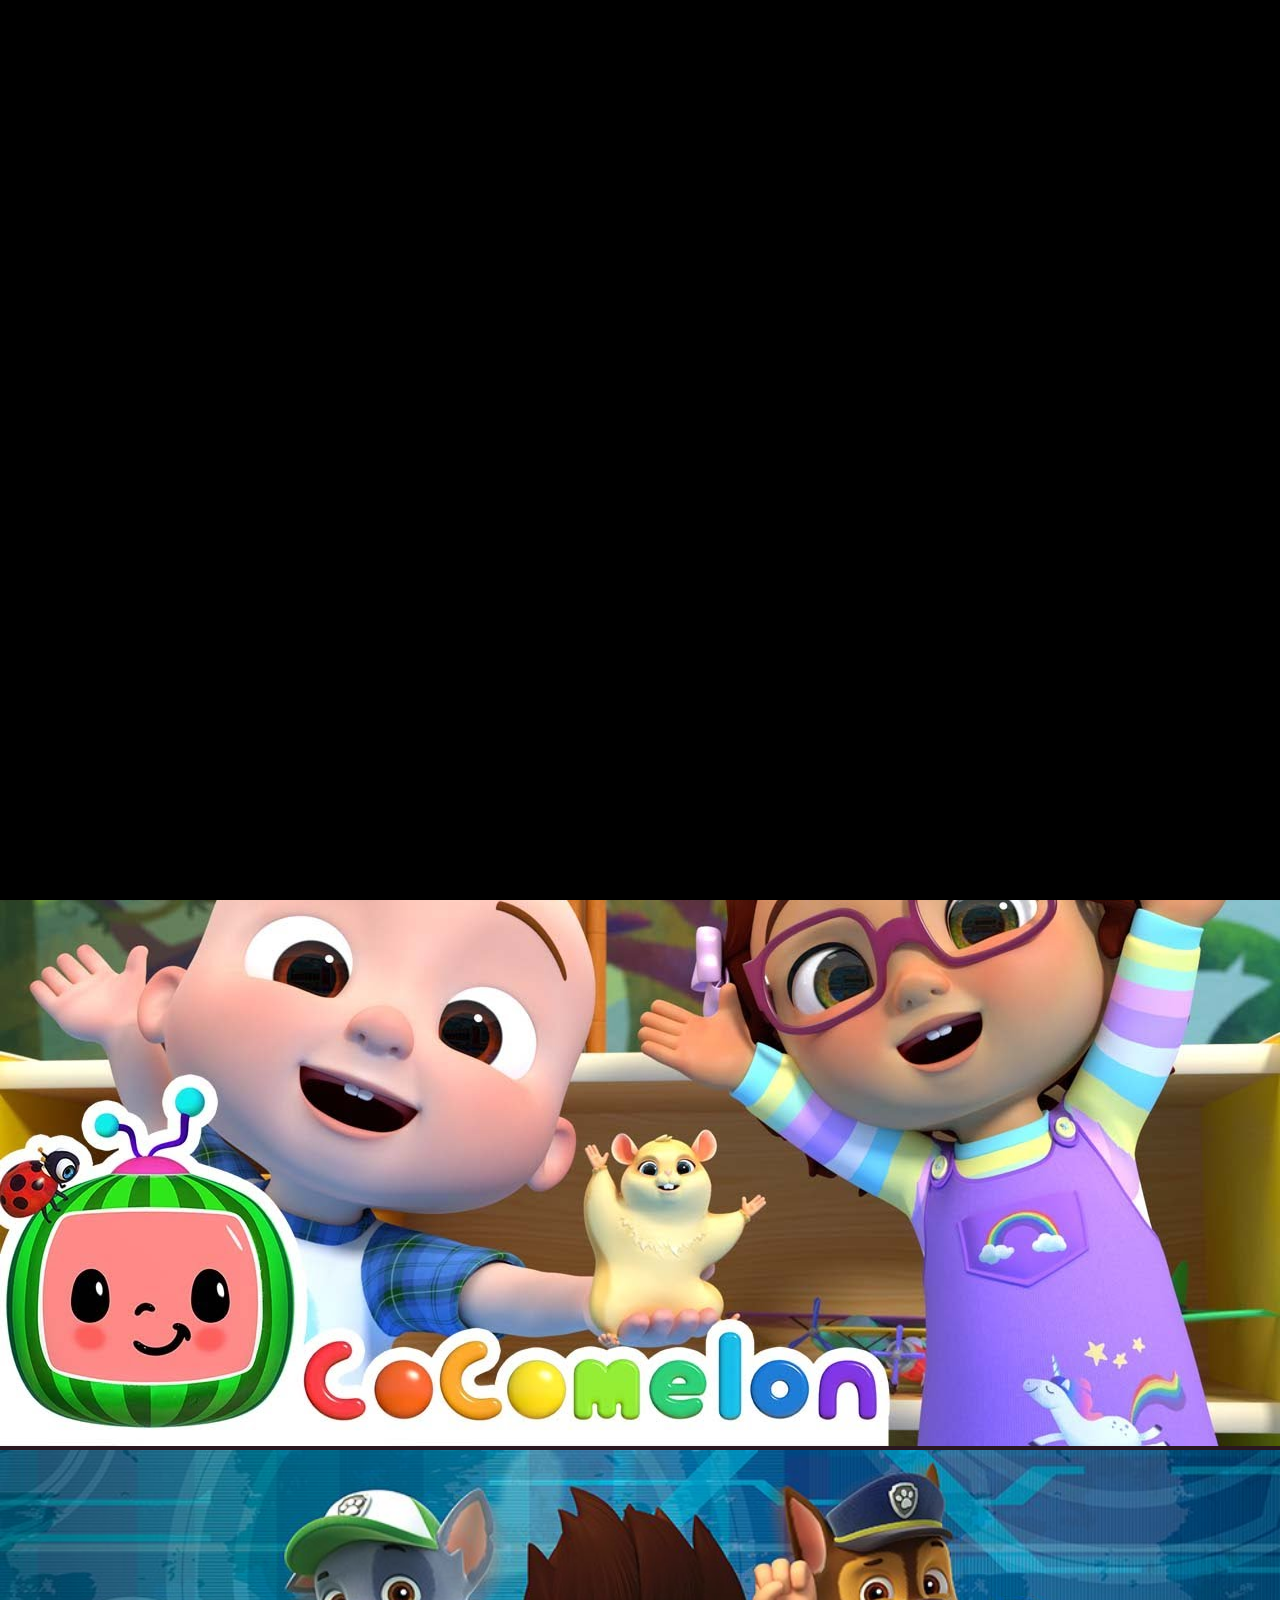
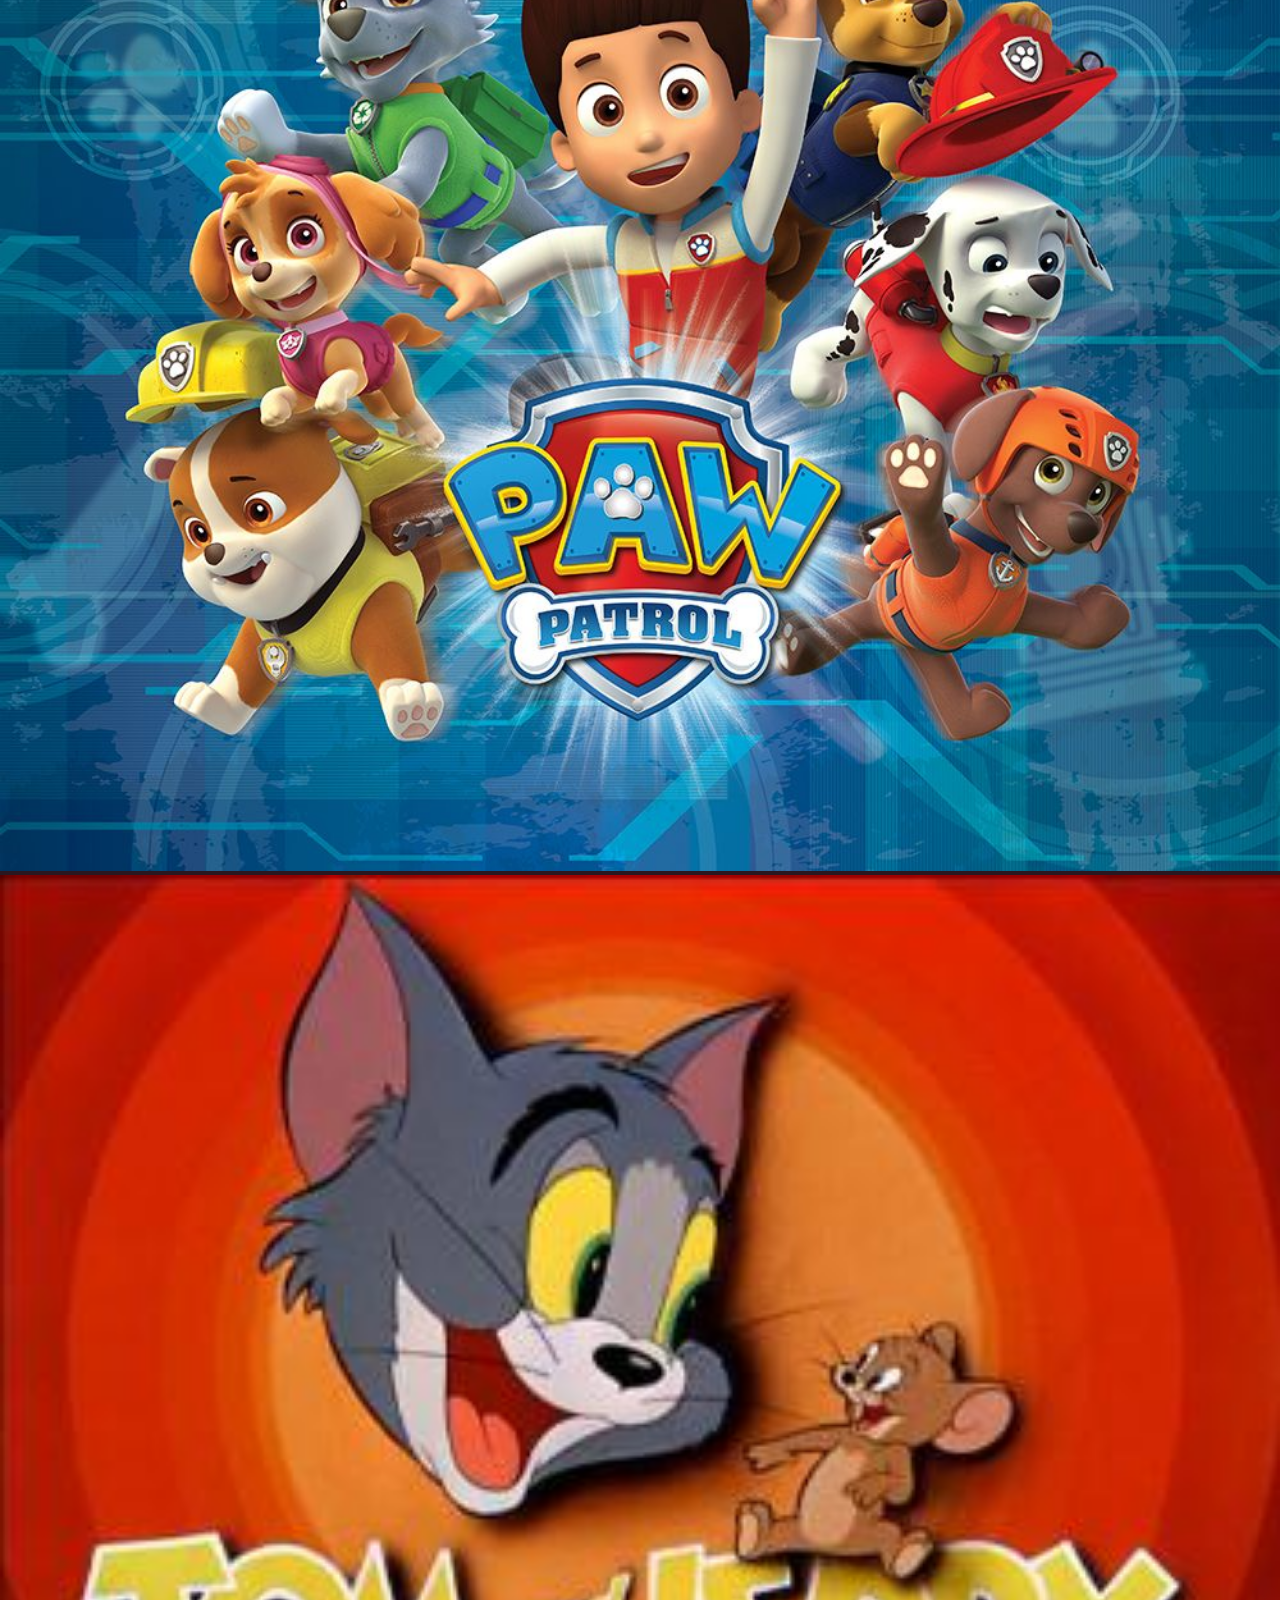
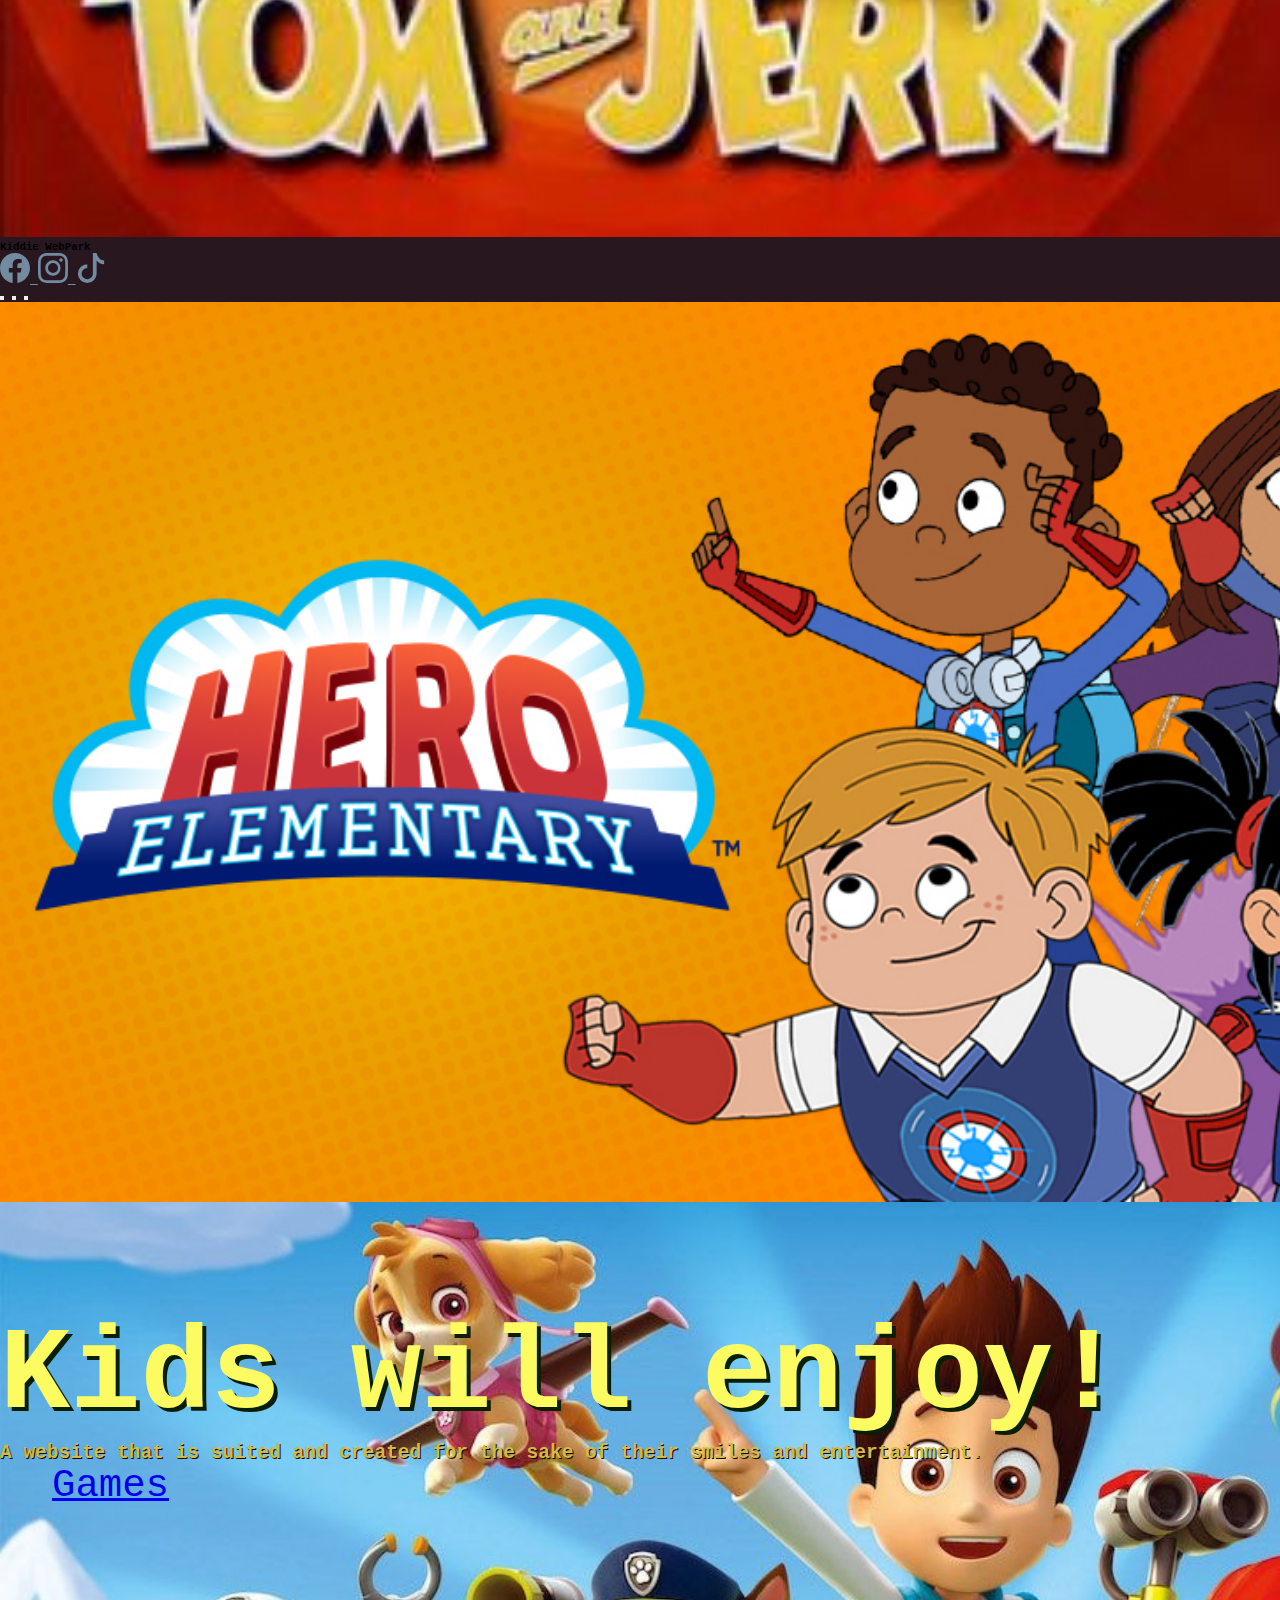
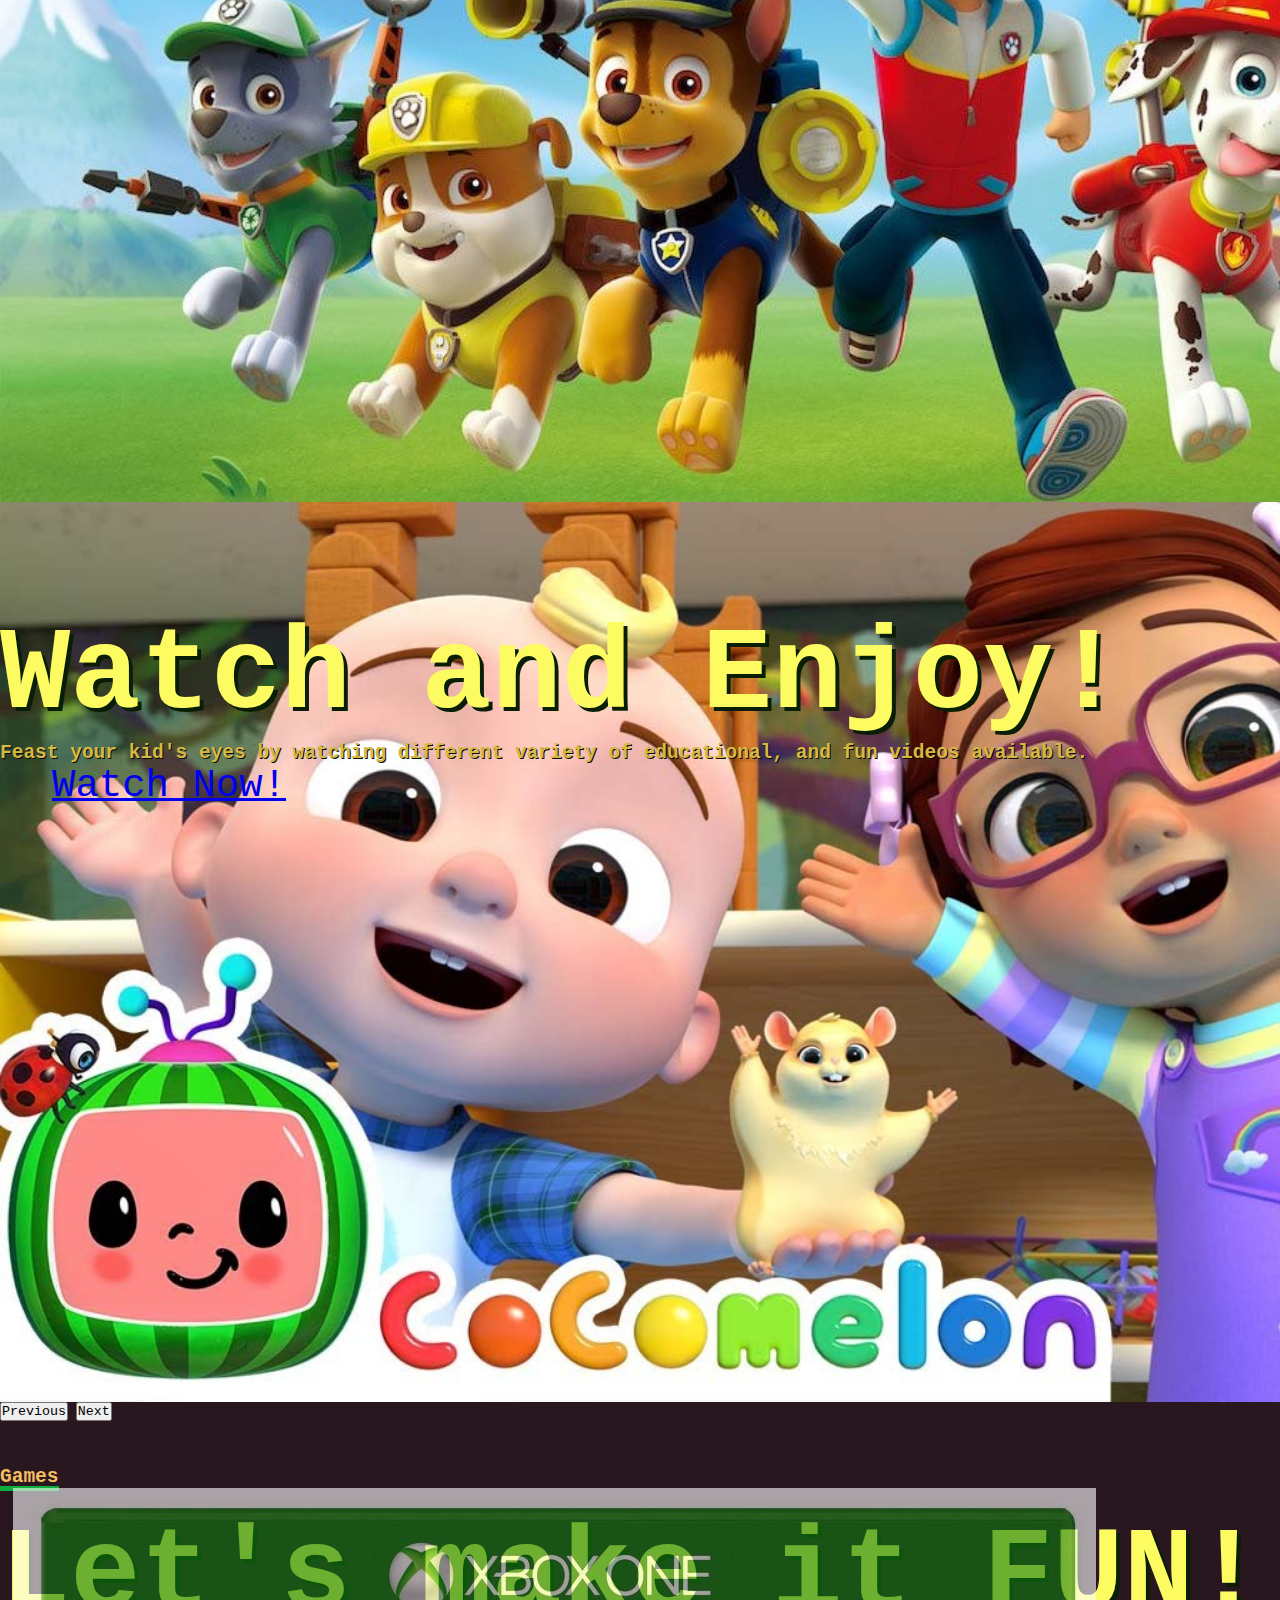
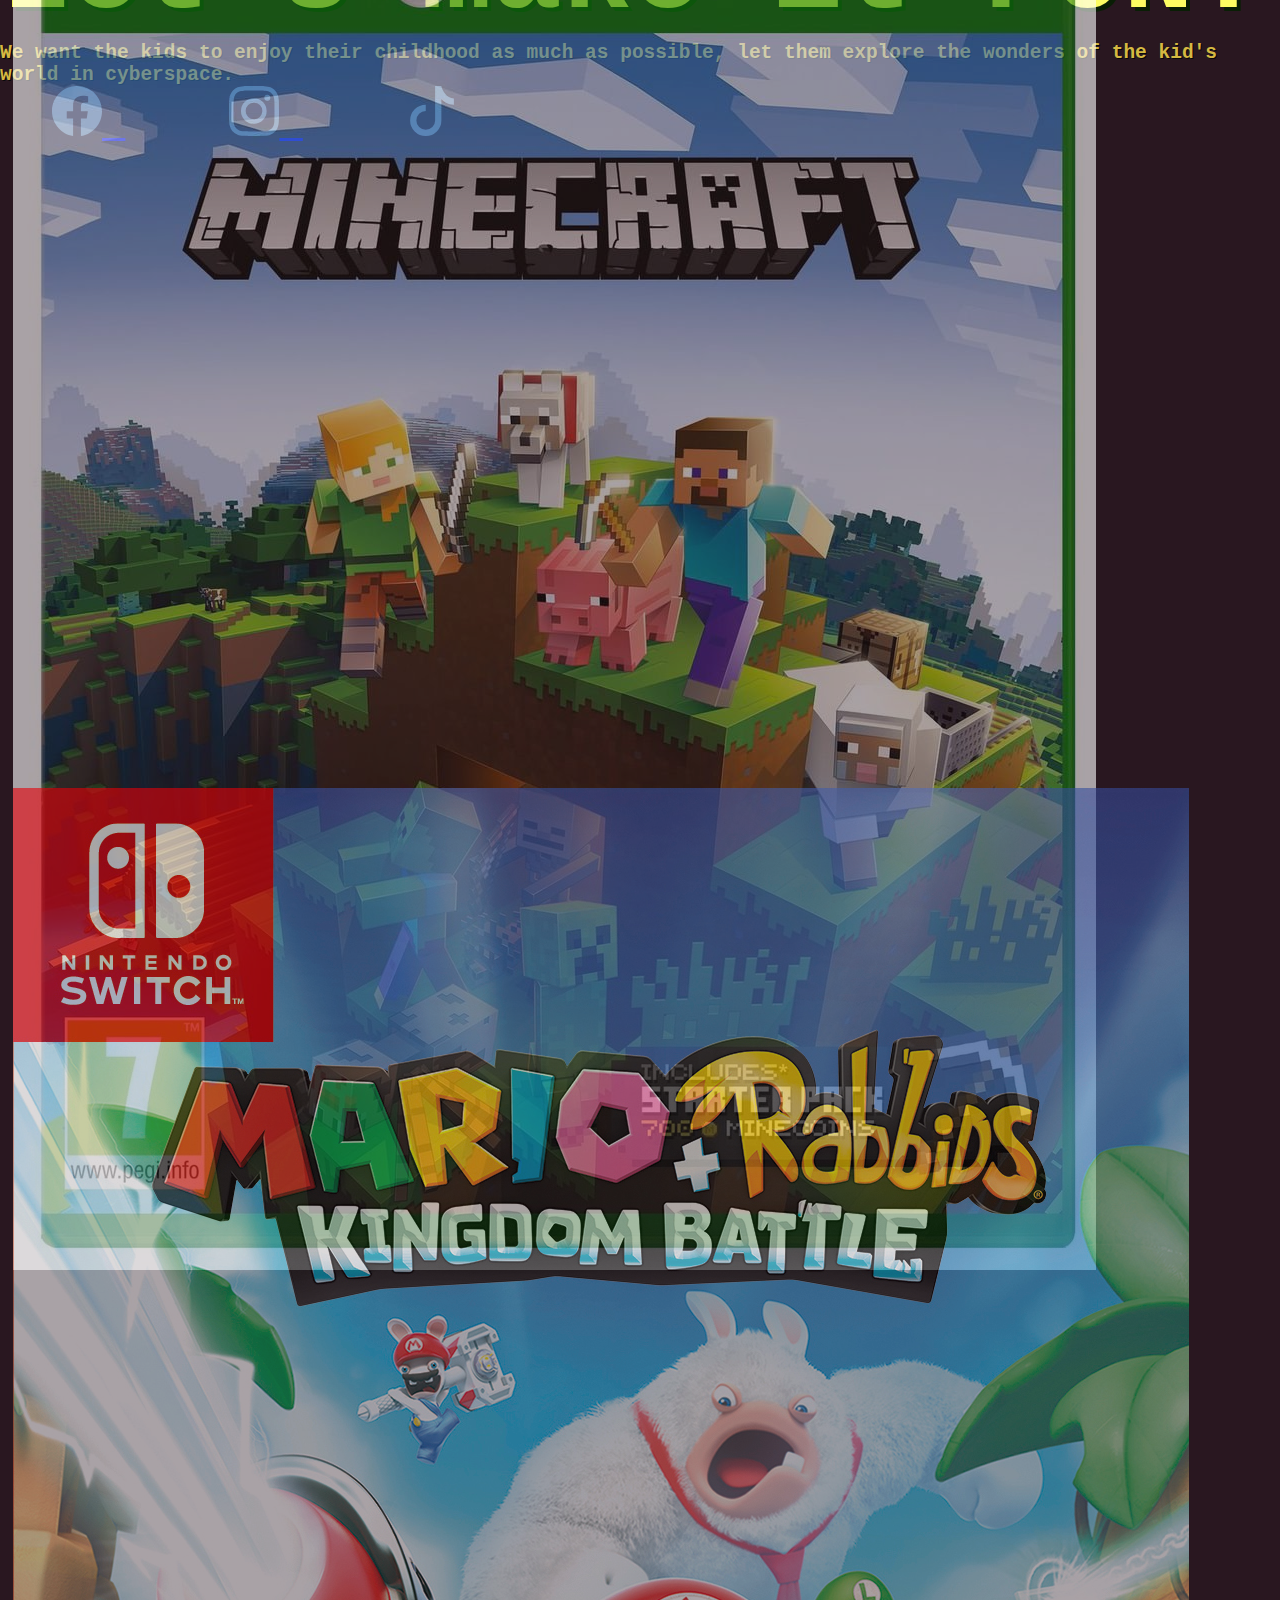
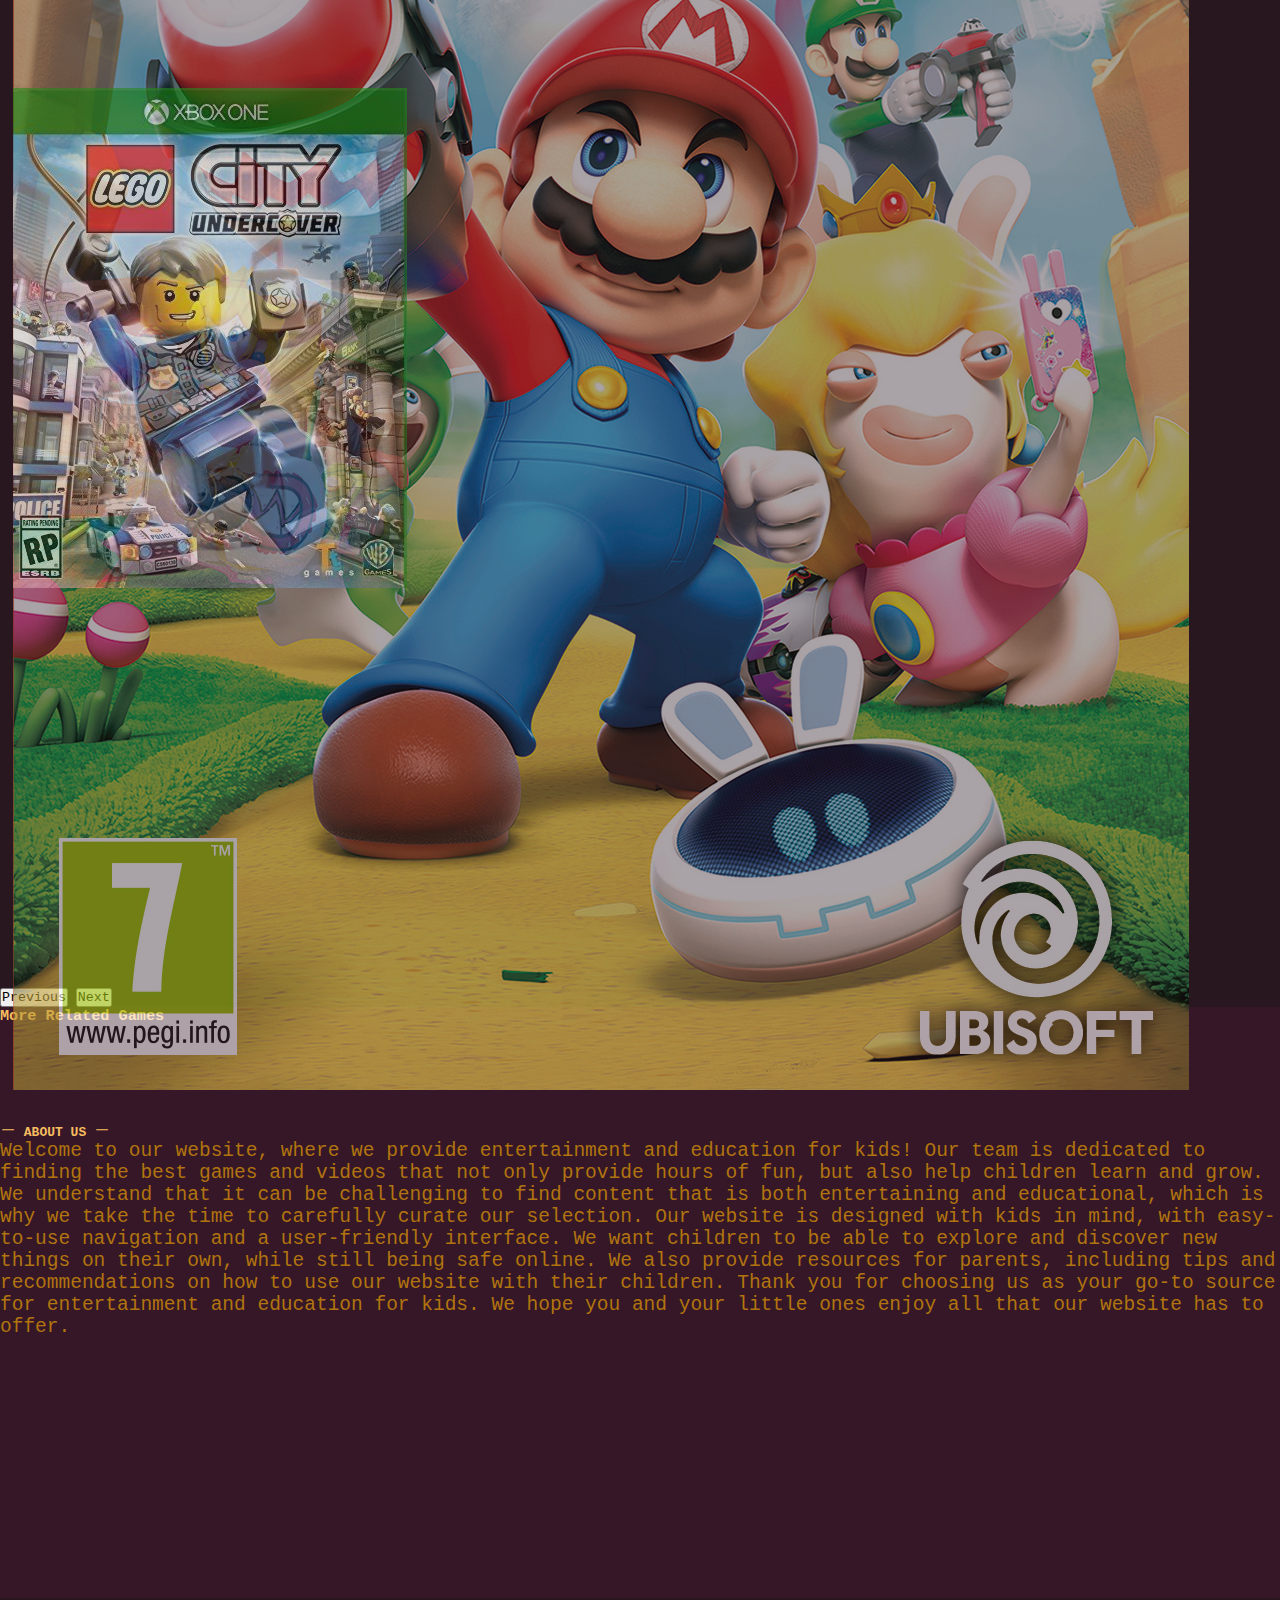
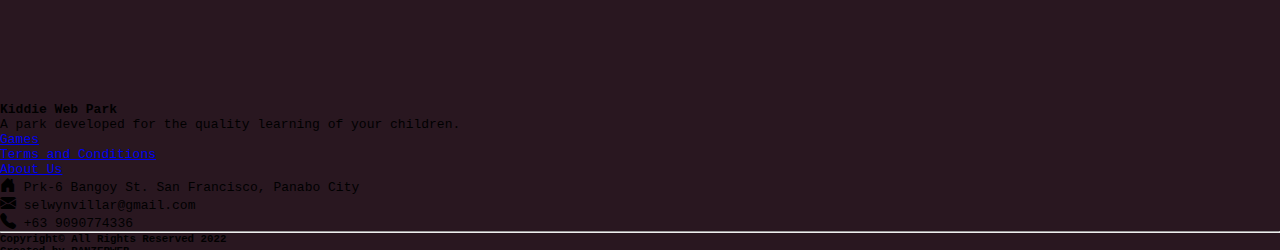
<file: index.html>
<!DOCTYPE html>
<html lang="en">
<head>
    <meta charset="UTF-8">
    <meta http-equiv="X-UA-Compatible" content="IE=edge">
    <meta name="viewport" content="width=device-width, initial-scale=1.0">
    <link rel="shortcut icon" href="./Asset/images/hand-logo.png" type="image/x-icon">
    <!-- CSS only -->
    <link rel="stylesheet" href="app.css">
    <link rel="stylesheet" href="https://cdn.jsdelivr.net/npm/bootstrap-icons@1.8.3/font/bootstrap-icons.css">
    <link href="https://cdn.jsdelivr.net/npm/bootstrap@5.2.0-beta1/dist/css/bootstrap.min.css" rel="stylesheet" integrity="sha384-0evHe/X+R7YkIZDRvuzKMRqM+OrBnVFBL6DOitfPri4tjfHxaWutUpFmBp4vmVor" crossorigin="anonymous">

    <!--!OWN CAROUSEL CSS-->
    <!--!1.) Owl carousel min.css-->
    <link rel="stylesheet" href="https://cdnjs.cloudflare.com/ajax/libs/OwlCarousel2/2.3.4/assets/owl.carousel.min.css" integrity="sha512-tS3S5qG0BlhnQROyJXvNjeEM4UpMXHrQfTGmbQ1gKmelCxlSEBUaxhRBj/EFTzpbP4RVSrpEikbmdJobCvhE3g==" crossorigin="anonymous" referrerpolicy="no-referrer" />
    <!--!2.) Owl carousel theme min.css-->
    <link rel="stylesheet" href="https://cdnjs.cloudflare.com/ajax/libs/OwlCarousel2/2.3.4/assets/owl.theme.default.min.css" integrity="sha512-sMXtMNL1zRzolHYKEujM2AqCLUR9F2C4/05cdbxjjLSRvMQIciEPCQZo++nk7go3BtSuK9kfa/s+a4f4i5pLkw==" crossorigin="anonymous" referrerpolicy="no-referrer" />
    <title>Kiddie Web Park</title>
</head>
<body>
    <nav class="navbar navbar-expand-lg fixed-top" id="navigation">
        <div class="container-fluid">
            <img src="./Asset/images/hand-logo.png" alt="" id="nav-icon-logo" class="navbar-brand" width="50px"
          data-bs-toggle="offcanvas" data-bs-target="#offcanvasWithBothOptions" aria-controls="offcanvasWithBothOptions">
             
          <a class="navbar-brand ms-3 text-light text-center fs-2" href="#">Kiddie WebPark</a>

          <button class="navbar-toggler" style="color: white;" type="button" data-bs-toggle="collapse" data-bs-target="#navbarSupportedContent" aria-controls="navbarSupportedContent" aria-expanded="false" aria-label="Toggle navigation">
            <span class="navbar-toggler-icon"></span>
          </button>
          <div class="collapse navbar-collapse" id="navbarSupportedContent">
            <ul class="navbar-nav ms-auto mb-2 mb-lg-0" id="nav-item">
  <!--*LOGIN FORM-->
              <li class="nav-item px-2">
                <a class="btn btn-outline-success nav-link px-2 text-light" aria-current="page" href="#"
                data-bs-toggle="modal" data-bs-target="#exampleModal">Log In</a>
              </li>
  
<!--*Register Form-->
              <li class="nav-item px-2">
                <a class="btn btn-outline-warning nav-link px-3 text-light" href="#"
                data-bs-toggle="modal" data-bs-target="#exampleModal2">Register</a>
              </li>
            </ul>
          </div>
        </div>
      </nav>
<!--* Modal for LOgin-->
      <div class="modal fade" id="exampleModal" tabindex="-1" aria-labelledby="exampleModalLabel" aria-hidden="true">
        <div class="modal-dialog">
          <div class="modal-content bg-dark text-light">
            <div class="modal-header">
              <h5 class="modal-title" id="exampleModalLabel">LOGIN</h5>
              <button type="button" class="btn-close" data-bs-dismiss="modal" aria-label="Close"></button>
            </div>
            <div class="modal-body">
              <form class="row justify-content-center-align-items-center my-2 gy-3">
                <div class="col-lg-6 mx-auto">
                  <div class="input-group">
                    <span class="input-group-text">
                      <i class="bi bi-envelope-fill" for="emailHere" class="form-label"></i>                          
                    </span>
                      <input type="email" class="form-control is-invalid" id="emailHere" required>
                  </div>

                </div>
                <div class="col-lg-6 mx-auto">
                  <div class="input-group">
                    <span class="input-group-text">
                      <i class="bi bi-person-circle"></i>
                    </span>
                    <input type="password" class="form-control" id="inputPassword4" required>
                    <p id="message" class="col-12">Password is<span id="strength"></span></p>
                    
                  </div>
                </div>
                <div class="col-lg-6 mx-auto">
                  <div class="input-group mt-3">
                    <span class="input-group-text">
                      <i class="bi bi-file-person-fill" for="Username" class="form-label"></i>
                    </span>
                    <input type="text" class="form-control is-invalid" id="Username" required>      
                  </div>
                </div>
                <div class="col-lg-12 text-center mt-5">      
                  <label for="dot-5">
                      <span class="dot one"></span>
                      <input type="checkbox" name="gender" id="dot-5" class="mx-auto" required>
                      <span class="text-center">Do you Agree to the Terms & Conditions?</span>
                  </label>
                </div>
                <div class="col-lg-12 text-center mt-2">
                  <label for="dot-6">
                    <span class="dot two"></span>
                    <input type="checkbox" name="gender" id="dot-6" class="mx-auto" required>
                    <span class="mx-3 text-center">Do you Agree to the websites Privacy & Policy?</span>
                  </label>
                </div>
                <div class="col-lg-12 text-center mt-3">
                  <button type="submit" class="btn btn-success">Login</button>
                </div>
              </form>
            </div>
            <div class="modal-footer">
              <button type="button" class="btn btn-secondary" data-bs-dismiss="modal">Close</button>
              <button type="button" class="btn btn-primary">Save changes</button>
            </div>
          </div>
        </div>
      </div>
      <!-- *Modal for Register-->
      <div class="modal fade" id="exampleModal2" tabindex="-1" aria-labelledby="exampleModalLabel" aria-hidden="true">
        <div class="modal-dialog">
          <div class="modal-content bg-dark text-light">
            <div class="modal-header">
              <h5 class="modal-title" id="exampleModalLabel">REGISTER</h5>
              <button type="button" class="btn-close" data-bs-dismiss="modal" aria-label="Close"></button>
            </div>
            <div class="modal-body">
              <form class="row justify-content-center-align-items-center my-2">
                <div class="col-lg-6 mx-auto">
                  <label for="emailHere" class="form-label">Email</label>
                  <input type="email" class="form-control is-invalid" id="emailHere">
                  <div class="valid-feedback">
                    Looks good!
                  </div>      
                </div>
                <div class="col-lg-6 mx-auto">
                  <label for="inputPassword5" class="form-label">Password</label>
                  <input type="password" class="form-control is-invalid " id="inputPassword5">
                  <p id="messageTwo" class="col-12">Password is<span id="strengthTwo"></span></p>
                </div>
                <div class="col-lg-6 mx-auto">
                  <label for="Username" class="form-label">Username</label>
                  <input type="text" class="form-control is-invalid" id="Username" aria-describedby="UsernameFeedback" required>
                  <div id="UsernameFeedback" class="invalid-feedback">
                    Please choose a username!
                  </div>      
                </div>
                <div class="col-lg-12 text-center mt-5">      
                  <div>
                      <label for="dot-1" class="form-check-label" for="invalidCheck2">
                          <span class="dot one"></span>
                          <input type="radio" name="gender" id="dot-1" class="mx-auto form-check-input is-invalid" aria-describedby="invalidCheck2Feedback" required>
                          <span class="btn btn-success mx-3 text-center">Male</span>
                      </label>

                      <label for="dot-2" class="form-check-label" for="invalidCheck2">
                          <span class="dot two"></span>
                          <input type="radio" name="gender" id="dot-2" class="mx-auto form-check-input is-invalid" aria-describedby="invalidCheck2Feedback" required>
                          <span class="btn btn-success mx-3 text-center">Female</span>
                      </label>

                      <label for="dot-3" class="form-check-label" for="invalidCheck2">
                          <span class="dot three"></span>
                          <input type="radio" name="gender" id="dot-3" class="mx-auto form-check-input is-invalid" aria-describedby="invalidCheck2Feedback" required>
                          <span class="btn btn-success mx-3 text-center">Others</span>
                      </label>

                <div class="col-lg-12 text-center mt-5">      
                  <label for="dot-7" class="form-check-label" for="invalidCheck3">
                      <span class="dot one"></span>
                      <input type="checkbox" name="gender" id="dot-7" class="mx-auto form-check-input is-invalid"  aria-describedby="invalidCheck3Feedback" required>
                      <span class="text-center">Do you Agree to the Terms & Conditions?</span>
                  </label>
                </div>
                <div class="col-lg-12 text-center mt-2">
                  <label for="dot-8" class="form-check-label" for="invalidCheck4">
                    <span class="dot two"></span>
                    <input type="checkbox" name="gender" id="dot-8" class="mx-auto form-check-input is-invalid" aria-describedby="invalidCheck4Feedback" required>
                    <span class="mx-3 text-center">Do you Agree to the websites Privacy & Policy?</span>
                  </label>
                </div>
                <div class="col-lg-12 text-center mt-3">
                  <button type="submit" class="btn btn-success">Register</button>
                </div>
                  </div>
              </div>
              </form>
            </div>
            <div class="modal-footer">
              <button type="button" class="btn btn-secondary" data-bs-dismiss="modal">Close</button>
              <button type="button" class="btn btn-primary">Save changes</button>
            </div>
          </div>
        </div>
      </div>
<!--*OFF CANVAS/ SIDEBAR-->
      <div class="offcanvas offcanvas-start text-light" data-bs-scroll="true" tabindex="-1" id="offcanvasWithBothOptions" aria-labelledby="offcanvasWithBothOptionsLabel">
        <div class="offcanvas-header">
          <img src="./Asset/images/hand-logo.png" alt="" class="navbar-brand" width="50px">
          <h5 class="offcanvas-title fs-2" id="offcanvasWithBothOptionsLabel">Kiddie WebPark</h5>
          <button type="button" class="btn-close" data-bs-dismiss="offcanvas" aria-label="Close"></button>
        </div>
        <div class="offcanvas-body justify-content-center fs-4" id="offcanvas-para">
          <p>Explore the fun, and kid-friendly webpage that will surely guide you parents and also
            your kids toward better learning and guidance.
          </p>
          
          <ul class="navbar-nav me-auto mb-2 mb-lg-0" id="offcanvas-nav">
            <li class="nav-item">
              <a class="nav-link active" aria-current="page" href="#games">Games <i class="bi bi-controller"></i>
              </a>
            </li>
            <li class="nav-item">
              <a class="nav-link" href="/Contact/contact.html">Contact <i class="bi bi-telephone-fill"></i></a>
            </li>
            <li class="nav-item">
              <a class="nav-link" href="#about-us">About Us <i class="bi bi-laptop-fill"></i></a>
            </li>
            <li class="nav-item">
                <a class="nav-link" href="#moreRelatedSection">More Related Games <i class="bi bi-joystick"></i></a>
            </li>
            <li class="nav-item">
              <a class="nav-link" href="T&C/terms.html">Terms & Conditions<i class="bi bi-joystick"></i></a>
            </li>
            <hr>
            <a href="https://cocomelon.com/" target="_blank">    
                <img src="./Asset/images/maxresdefault.jpg" alt="Cocomelon" class="my-4 rounded border border-dark" width="100%">
            </a>
            <a href="https://pawpatrolandfriends.com/" target="_blank">
              <img src="./offcanvasimg/pawpatrol.jpg" alt="Cocomelon" class="my-4 rounded border border-dark" width="100%">
            </a>
            <a href="https://www.imdb.com/title/tt1361336/" target="_blank">
              <img src="./offcanvasimg/TomandJerryTitleCardc.jpg" alt="Cocomelon" class="my-4 rounded border border-dark" width="100%">
            </a>

                

        </div>
        <div class="offcanvas-footer">
            <div class="row d-flex justify-content-center align-items-center gx-5">
                <div class="col-lg-6">
                    <h5 class="text-center">Kiddie WebPark</h5>
                </div>
                <div class="col-lg-7 text-center my-2" id="socials-link">
                    <a href="#" class="social-link p-3">
                        <svg xmlns="http://www.w3.org/2000/svg" width="30" height="30" fill="currentColor" class="bi bi-facebook" viewBox="0 0 16 16">
                            <path d="M16 8.049c0-4.446-3.582-8.05-8-8.05C3.58 0-.002 3.603-.002 8.05c0 4.017 2.926 7.347 6.75 7.951v-5.625h-2.03V8.05H6.75V6.275c0-2.017 1.195-3.131 3.022-3.131.876 0 1.791.157 1.791.157v1.98h-1.009c-.993 0-1.303.621-1.303 1.258v1.51h2.218l-.354 2.326H9.25V16c3.824-.604 6.75-3.934 6.75-7.951z"/>
                        </svg>
                    </a>
                    <a href="#" class="social-link p-3">
                        <svg xmlns="http://www.w3.org/2000/svg" width="30" height="30" fill="currentColor" class="bi bi-instagram" viewBox="0 0 16 16">
                            <path d="M8 0C5.829 0 5.556.01 4.703.048 3.85.088 3.269.222 2.76.42a3.917 3.917 0 0 0-1.417.923A3.927 3.927 0 0 0 .42 2.76C.222 3.268.087 3.85.048 4.7.01 5.555 0 5.827 0 8.001c0 2.172.01 2.444.048 3.297.04.852.174 1.433.372 1.942.205.526.478.972.923 1.417.444.445.89.719 1.416.923.51.198 1.09.333 1.942.372C5.555 15.99 5.827 16 8 16s2.444-.01 3.298-.048c.851-.04 1.434-.174 1.943-.372a3.916 3.916 0 0 0 1.416-.923c.445-.445.718-.891.923-1.417.197-.509.332-1.09.372-1.942C15.99 10.445 16 10.173 16 8s-.01-2.445-.048-3.299c-.04-.851-.175-1.433-.372-1.941a3.926 3.926 0 0 0-.923-1.417A3.911 3.911 0 0 0 13.24.42c-.51-.198-1.092-.333-1.943-.372C10.443.01 10.172 0 7.998 0h.003zm-.717 1.442h.718c2.136 0 2.389.007 3.232.046.78.035 1.204.166 1.486.275.373.145.64.319.92.599.28.28.453.546.598.92.11.281.24.705.275 1.485.039.843.047 1.096.047 3.231s-.008 2.389-.047 3.232c-.035.78-.166 1.203-.275 1.485a2.47 2.47 0 0 1-.599.919c-.28.28-.546.453-.92.598-.28.11-.704.24-1.485.276-.843.038-1.096.047-3.232.047s-2.39-.009-3.233-.047c-.78-.036-1.203-.166-1.485-.276a2.478 2.478 0 0 1-.92-.598 2.48 2.48 0 0 1-.6-.92c-.109-.281-.24-.705-.275-1.485-.038-.843-.046-1.096-.046-3.233 0-2.136.008-2.388.046-3.231.036-.78.166-1.204.276-1.486.145-.373.319-.64.599-.92.28-.28.546-.453.92-.598.282-.11.705-.24 1.485-.276.738-.034 1.024-.044 2.515-.045v.002zm4.988 1.328a.96.96 0 1 0 0 1.92.96.96 0 0 0 0-1.92zm-4.27 1.122a4.109 4.109 0 1 0 0 8.217 4.109 4.109 0 0 0 0-8.217zm0 1.441a2.667 2.667 0 1 1 0 5.334 2.667 2.667 0 0 1 0-5.334z"/>
                        </svg>
                    </a>
                    <a href="#" class="social-link p-3">
                        <svg xmlns="http://www.w3.org/2000/svg" width="30" height="30" fill="currentColor" class="bi bi-tiktok" viewBox="0 0 16 16">
                            <path d="M9 0h1.98c.144.715.54 1.617 1.235 2.512C12.895 3.389 13.797 4 15 4v2c-1.753 0-3.07-.814-4-1.829V11a5 5 0 1 1-5-5v2a3 3 0 1 0 3 3V0Z"/>
                        </svg>
                    </a>
                </div>
                
            </div>
        </div>
      </div>
<!--*OFFCANVAS/ SIDEBAR ENDS-->

<!--*Introduction-->
      <section id="introduction">
        <div id="carouselExampleIndicators" class="carousel slide" data-bs-ride="true">
            <div class="carousel-indicators">
              <button type="button" data-bs-target="#carouselExampleIndicators" data-bs-slide-to="0" class="active" aria-current="true" aria-label="Slide 1"></button>
              <button type="button" data-bs-target="#carouselExampleIndicators" data-bs-slide-to="1" aria-label="Slide 2"></button>
              <button type="button" data-bs-target="#carouselExampleIndicators" data-bs-slide-to="2" aria-label="Slide 3"></button>
            </div>
            <div class="carousel-inner">
              <div class="carousel-item active">
                <img src="./Asset/images/Hero-Elementary-908x510.jpg" class="d-block w-100" alt="..." height="100%">
                <div class="carousel-caption d-md-block">
                  <h5>Kids will enjoy!</h5>
                  <p>A website that is suited and created for the sake of their smiles and entertainment.</p>
                  <a href="#games" class="btn btn-success">Games</a>
                </div>
              </div>
              <div class="carousel-item">
                <img src="./Asset/images/PawPatrol.jpg" class="d-block w-100" alt="..." height="100%">
                <div class="carousel-caption d-md-block">
                  <h5>Watch and Enjoy!</h5>
                  <p>Feast your kid's eyes by watching different variety of educational, and fun videos available.</p>
                  <a href="./WatchNow/watch.html" class="btn btn-success">Watch Now!</a>
                </div>
              </div>
              <div class="carousel-item">
                <img src="./Asset/images/maxresdefault.jpg" class="d-block w-100" alt="..." height="100%">
                <div class="carousel-caption d-md-block">
                  <h5>Let's make it FUN!</h5>
                  <p>We want the kids to enjoy their childhood as much as possible, let them explore the wonders of the kid's world in cyberspace.</p>
                  <div class="row justify-content-center align-items-center">
                    <div class="col-lg-7 text-center my-2" id="socials-link-intro">
                      <a href="#" class="social-link p-3">
                          <svg xmlns="http://www.w3.org/2000/svg" width="50" height="50" fill="currentColor" class="bi bi-facebook" viewBox="0 0 16 16">
                              <path d="M16 8.049c0-4.446-3.582-8.05-8-8.05C3.58 0-.002 3.603-.002 8.05c0 4.017 2.926 7.347 6.75 7.951v-5.625h-2.03V8.05H6.75V6.275c0-2.017 1.195-3.131 3.022-3.131.876 0 1.791.157 1.791.157v1.98h-1.009c-.993 0-1.303.621-1.303 1.258v1.51h2.218l-.354 2.326H9.25V16c3.824-.604 6.75-3.934 6.75-7.951z"/>
                          </svg>
                      </a>
                      <a href="#" class="social-link p-3">
                          <svg xmlns="http://www.w3.org/2000/svg" width="50" height="50" fill="currentColor" class="bi bi-instagram" viewBox="0 0 16 16">
                              <path d="M8 0C5.829 0 5.556.01 4.703.048 3.85.088 3.269.222 2.76.42a3.917 3.917 0 0 0-1.417.923A3.927 3.927 0 0 0 .42 2.76C.222 3.268.087 3.85.048 4.7.01 5.555 0 5.827 0 8.001c0 2.172.01 2.444.048 3.297.04.852.174 1.433.372 1.942.205.526.478.972.923 1.417.444.445.89.719 1.416.923.51.198 1.09.333 1.942.372C5.555 15.99 5.827 16 8 16s2.444-.01 3.298-.048c.851-.04 1.434-.174 1.943-.372a3.916 3.916 0 0 0 1.416-.923c.445-.445.718-.891.923-1.417.197-.509.332-1.09.372-1.942C15.99 10.445 16 10.173 16 8s-.01-2.445-.048-3.299c-.04-.851-.175-1.433-.372-1.941a3.926 3.926 0 0 0-.923-1.417A3.911 3.911 0 0 0 13.24.42c-.51-.198-1.092-.333-1.943-.372C10.443.01 10.172 0 7.998 0h.003zm-.717 1.442h.718c2.136 0 2.389.007 3.232.046.78.035 1.204.166 1.486.275.373.145.64.319.92.599.28.28.453.546.598.92.11.281.24.705.275 1.485.039.843.047 1.096.047 3.231s-.008 2.389-.047 3.232c-.035.78-.166 1.203-.275 1.485a2.47 2.47 0 0 1-.599.919c-.28.28-.546.453-.92.598-.28.11-.704.24-1.485.276-.843.038-1.096.047-3.232.047s-2.39-.009-3.233-.047c-.78-.036-1.203-.166-1.485-.276a2.478 2.478 0 0 1-.92-.598 2.48 2.48 0 0 1-.6-.92c-.109-.281-.24-.705-.275-1.485-.038-.843-.046-1.096-.046-3.233 0-2.136.008-2.388.046-3.231.036-.78.166-1.204.276-1.486.145-.373.319-.64.599-.92.28-.28.546-.453.92-.598.282-.11.705-.24 1.485-.276.738-.034 1.024-.044 2.515-.045v.002zm4.988 1.328a.96.96 0 1 0 0 1.92.96.96 0 0 0 0-1.92zm-4.27 1.122a4.109 4.109 0 1 0 0 8.217 4.109 4.109 0 0 0 0-8.217zm0 1.441a2.667 2.667 0 1 1 0 5.334 2.667 2.667 0 0 1 0-5.334z"/>
                          </svg>
                      </a>
                      <a href="#" class="social-link p-3">
                          <svg xmlns="http://www.w3.org/2000/svg" width="50" height="50" fill="currentColor" class="bi bi-tiktok" viewBox="0 0 16 16">
                              <path d="M9 0h1.98c.144.715.54 1.617 1.235 2.512C12.895 3.389 13.797 4 15 4v2c-1.753 0-3.07-.814-4-1.829V11a5 5 0 1 1-5-5v2a3 3 0 1 0 3 3V0Z"/>
                          </svg>
                      </a>
                  </div>
                  </div>
                </div>
              </div>
            </div>
            <button class="carousel-control-prev" type="button" data-bs-target="#carouselExampleIndicators" data-bs-slide="prev">
              <span class="carousel-control-prev-icon" aria-hidden="true"></span>
              <span class="visually-hidden">Previous</span>
            </button>
            <button class="carousel-control-next" type="button" data-bs-target="#carouselExampleIndicators" data-bs-slide="next">
              <span class="carousel-control-next-icon" aria-hidden="true"></span>
              <span class="visually-hidden">Next</span>
            </button>
          </div>
        </div>
      </section>

<br>
<br id="games">
<br>

<!-- *Games Section-->
      <section id="gamesection" class="mt-5">
        <div class="container-lg">
            <div class="text-center">
              <h2 class="display-1" id="gameHeader">Games</h2>
            </div>
            <div class="row d-flex justify-content-center align-items-center">
              <div class="col-lg-8">
                <div id="carouselExampleControls" class="carousel slide" data-bs-ride="carousel">
                  <div class="carousel-inner">
                    <div class="carousel-item active">
                      <div class="d-flex justify-content-center w-100 h-100">
                        <div class="col-sm-9 my-3 col-lg-6 col-xxl-3 text-center">
                          <a href="https://www.minecraft.net/" target="_blank">
                            <img src="./Asset/starters/Minecraft.jpeg" class="img-fluid rounded-start" alt="..." id="img-games">
                          </a>
                          <div class="carousel-caption d-block" id="game-caption">
                            <p class="hide">Minecraft is a sandbox video game developed by Mojang. 
                              The game was created by Markus "Notch" Persson in the Java programming language.
                               Following several early private testing versions, it was first made public in 
                               May 2009 before fully releasing in November 2011, with Notch stepping down and
                                Jens "Jeb" Bergensten taking over development. 
                                Minecraft has since been ported to several other platforms and is the 
                                best-selling video game of all time, with over 238 million copies sold and
                                 nearly 140 million monthly active users as of 2021.</p>
                          </div>
                        </div>
                      </div>
                    </div>
                    <div class="carousel-item">
                      <div class="d-flex justify-content-center w-100 h-100">
                        <div class="col-sm-9 my-3 col-lg-6 col-xxl-3 text-center">
                          <a href="https://www.nintendo.com/store/products/mario-plus-rabbids-kingdom-battle-switch/" target="_blank">
                            <img src="./Asset/starters/mario.jpg" class="img-fluid rounded-start" alt="..." id="img-games">
                          </a>
                          <div class="carousel-caption d-block" id="game-caption">
                            <p class="hide">Mario + Rabbids Kingdom Battle is a turn-based tactics 
                              action-adventure video game developed by Ubisoft Milan and Ubisoft Paris 
                              and published by Ubisoft for the Nintendo Switch video game console. The game 
                              is a crossover between Nintendo's Mario and Ubisoft's Raving Rabbids franchise.</p>
                          </div>
                        </div>
                      </div>
                    </div>
                    <div class="carousel-item">
                      <div class="d-flex justify-content-center w-100 h-100">
                        <div class="col-sm-9 my-3 col-lg-6 col-xxl-3 text-center">
                          <a href="https://www.lego.com/en-gb/themes/city/games/lego-city-undercover" target="_blank">
                            <img src="./Asset/starters/LegoCity.jpg" class="img-fluid rounded-start" alt="..." id="img-games">
                          </a>
                          <div class="carousel-caption d-block" id="game-caption">
                            <p class="hide">Lego City Undercover is an action-adventure video game developed by
                               TT Fusion and published by Nintendo for the Wii U in 2013. It was later re-released
                                for Nintendo Switch, PlayStation 4, Xbox One and Microsoft Windows via Steam by
                                 Warner Bros. Interactive Entertainment in 2017.</p>
                          </div>
                        </div>
                      </div>
                    </div>
                  </div>
                  <button class="carousel-control-prev" type="button" data-bs-target="#carouselExampleControls" data-bs-slide="prev">
                    <span class="carousel-control-prev-icon" aria-hidden="true"></span>
                    <span class="visually-hidden">Previous</span>
                  </button>
                  <button class="carousel-control-next" type="button" data-bs-target="#carouselExampleControls" data-bs-slide="next">
                    <span class="carousel-control-next-icon" aria-hidden="true"></span>
                    <span class="visually-hidden">Next</span>
                  </button>
                </div>
              </div>
            </div>

          
              </div>
            </div>
        </div>
      </section>

<!-- MORE RELATED GAMES BELOW CAROUSEL-->
<section class="my-5" id="moreRelatedSection">
  <div class="text-center my-5">
    <h3 class="fw-bold text-decoration-underline">More Related Games</h3>
  </div>
  <div class="container-fluid" id="moreRelated">
    <!--To be continued-->
    <div class="row mt-5">
      <div class="owl-carousel owl-theme" id="game-carous">
        <div class="item mb-4">
          <div class="card border-0" id="card-game">
            <a href="https://www.dota2.com/home" target="_blank">
              <img src="./Asset/owlcarouselimg/dota2.jpg" alt="" class="card-img-fluid">
            </a>
          </div>
          <div class="card-body d-flex justify-content-center align-items-center">
              <img src="./Asset/owlcarouselimg/cardbody/dota2.png" class="card-img-fluid w-25 mt-4" alt="">
          </div>
        </div>
        <div class="item mb-4">
          <div class="card border-0" id="card-game">
            <a href="https://leagueoflegends.com/" target="_blank">
              <img src="./Asset/owlcarouselimg/LOL.jpeg" alt="" class="card-img-fluid">
            </a>
          </div>
          <div class="card-body d-flex justify-content-center align-items-center">
              <img src="./Asset/owlcarouselimg/cardbody/LOL.png" class="card-img-fluid w-75 mt-4" alt="">
          </div>
        </div>
        <div class="item mb-4">
          <div class="card border-0" id="card-game">
            <a href="https://www.roblox.com/" target="_blank">
              <img src="./Asset/owlcarouselimg/Roblox.jpg" alt="" class="card-img-fluid">
            </a>
          </div>
          <div class="card-body d-flex justify-content-center align-items-center">
              <img src="./Asset/owlcarouselimg/cardbody/Roblox-Logo.png" class="card-img-fluid w-75 mt-0" alt="">
          </div>
        </div>
        <div class="item mb-4">
          <div class="card border-0" id="card-game">
            <a href="https://playvalorant.com/" target="_blank">
              <img src="./Asset/owlcarouselimg/valorant.jpg" alt="" class="card-img-fluid">
            </a>
          </div>
          <div class="card-body d-flex justify-content-center align-items-center">
              <img src="./Asset/owlcarouselimg/cardbody/Valorant_logo.svg.png" class="card-img-fluid w-75 mt-5" alt="">
          </div>
        </div>
        <div class="item mb-4">
          <div class="card border-0" id="card-game">
            <a href="https://www.callofduty.com/modernwarfare2" target="_blank">
              <img src="./Asset/owlcarouselimg/mw2-reveal-meta-share.jpg" alt="" class="card-img-fluid">

            </a>
          </div>
          <div class="card-body d-flex justify-content-center align-items-center">
              <img src="./Asset/owlcarouselimg/cardbody/mw2cr-logo.png" class="card-img-fluid w-100 mt-5" alt="">
          </div>
        </div>
        
    </div>
    </div>

  </div>
</section>

<!--About Us section-->
      <section id="about-us">
        <div class="container-fluid px-5" id="about-usContain">
          <div class="row justify-content-center align-items-center">
            <div class="col-lg-12">
              <h4 class="text-center display-1">
                <span></span>
                <i class="bi bi-dash-lg"></i>
                ABOUT US
                <i class="bi bi-dash-lg"></i>
                <span></span>
              </h4>
            </div>
            <div class="col-lg-12">
              <p class="text-center" id="about-paragraph">
                Welcome to our website, where we provide entertainment and education for kids!

                Our team is dedicated to finding the best games and videos that not only provide hours of fun, but also help children learn and grow. We understand that it can be challenging to find content that is both entertaining and educational, which is why we take the time to carefully curate our selection.

                Our website is designed with kids in mind, with easy-to-use navigation and a user-friendly interface. We want children to be able to explore and discover new things on their own, while still being safe online. We also provide resources for parents, including tips and recommendations on how to use our website with their children.

                Thank you for choosing us as your go-to source for entertainment and education for kids. We hope you and your little ones enjoy all that our website has to offer.
              </p>
            </div>
          </div>

        </div>
      </section>

<!--Footer Section-->
      <footer id="section" class="text-light">
        <div class="container-lg">
          <div class="row justify-content-center">
            <div class="col-sm-8 col-lg-2">
              <h4 class="fs-3 text-center">Kiddie Web Park</h4>
              <p class="lead text-center">
                A park developed for the quality learning of your children.
              </p>
            </div>
            <div class="col-sm-8 col-lg-6 text-center" id="footer-links">
              <p>
                <a href="#gamesection" class="text-warning fs-4">Games</a>
              </p>

              <p>
                <a href="T&C/terms.html" class="text-warning fs-4">Terms and Conditions</a>
              </p>
 
              <p>
                <a href="#about-us" class="text-warning fs-4">About Us</a>
              </p>
            </div>
            <div class="col-sm-5 col-lg-2">
              <p>
                <i class="bi bi-house-door-fill fs-3"></i> Prk-6 Bangoy St. San Francisco, Panabo City
              </p>
              <p>
                <i class="bi bi-envelope-fill fs-3"></i> selwynvillar@gmail.com
              </p>
              <p>
                <i class="bi bi-telephone-fill fs-2"></i> +63 9090774336
              </p>
            </div>
          </div>
          <hr style="width: 100%;">
          <div class="row justify-content-center">
            <div class="text-center">
              <h5>Copyright&copy; All Rights Reserved 2022</h5>
              <h5>Created by PANZERWEB</h5>
            </div>
          </div>
        </div>
      </footer>





    <!--! JavaScript Bundle with Popper -->
<script src="app.js"></script>
<script src="https://cdn.jsdelivr.net/npm/bootstrap@5.2.0-beta1/dist/js/bootstrap.bundle.min.js" integrity="sha384-pprn3073KE6tl6bjs2QrFaJGz5/SUsLqktiwsUTF55Jfv3qYSDhgCecCxMW52nD2" crossorigin="anonymous"></script> 

      <!--!JQUERY CDN-->
      <script src="https://cdnjs.cloudflare.com/ajax/libs/jquery/3.6.2/jquery.min.js" integrity="sha512-tWHlutFnuG0C6nQRlpvrEhE4QpkG1nn2MOUMWmUeRePl4e3Aki0VB6W1v3oLjFtd0hVOtRQ9PHpSfN6u6/QXkQ==" crossorigin="anonymous" referrerpolicy="no-referrer"></script>
      <!--!OWL CAROUSEL CDN-->

      <!--!1. Owl Min.js-->
      <script src="https://cdnjs.cloudflare.com/ajax/libs/OwlCarousel2/2.3.4/owl.carousel.min.js" integrity="sha512-bPs7Ae6pVvhOSiIcyUClR7/q2OAsRiovw4vAkX+zJbw3ShAeeqezq50RIIcIURq7Oa20rW2n2q+fyXBNcU9lrw==" crossorigin="anonymous" referrerpolicy="no-referrer"></script>
      <script>
        $('.owl-carousel').owlCarousel({
    loop:false,
    margin:10,
    nav:true,
    responsive:{
        0:{
            items:1
        },
        600:{
            items:3
        },
        1000:{
            items:5
        }
    }
})
      </script>

</body>
</html>
</file>
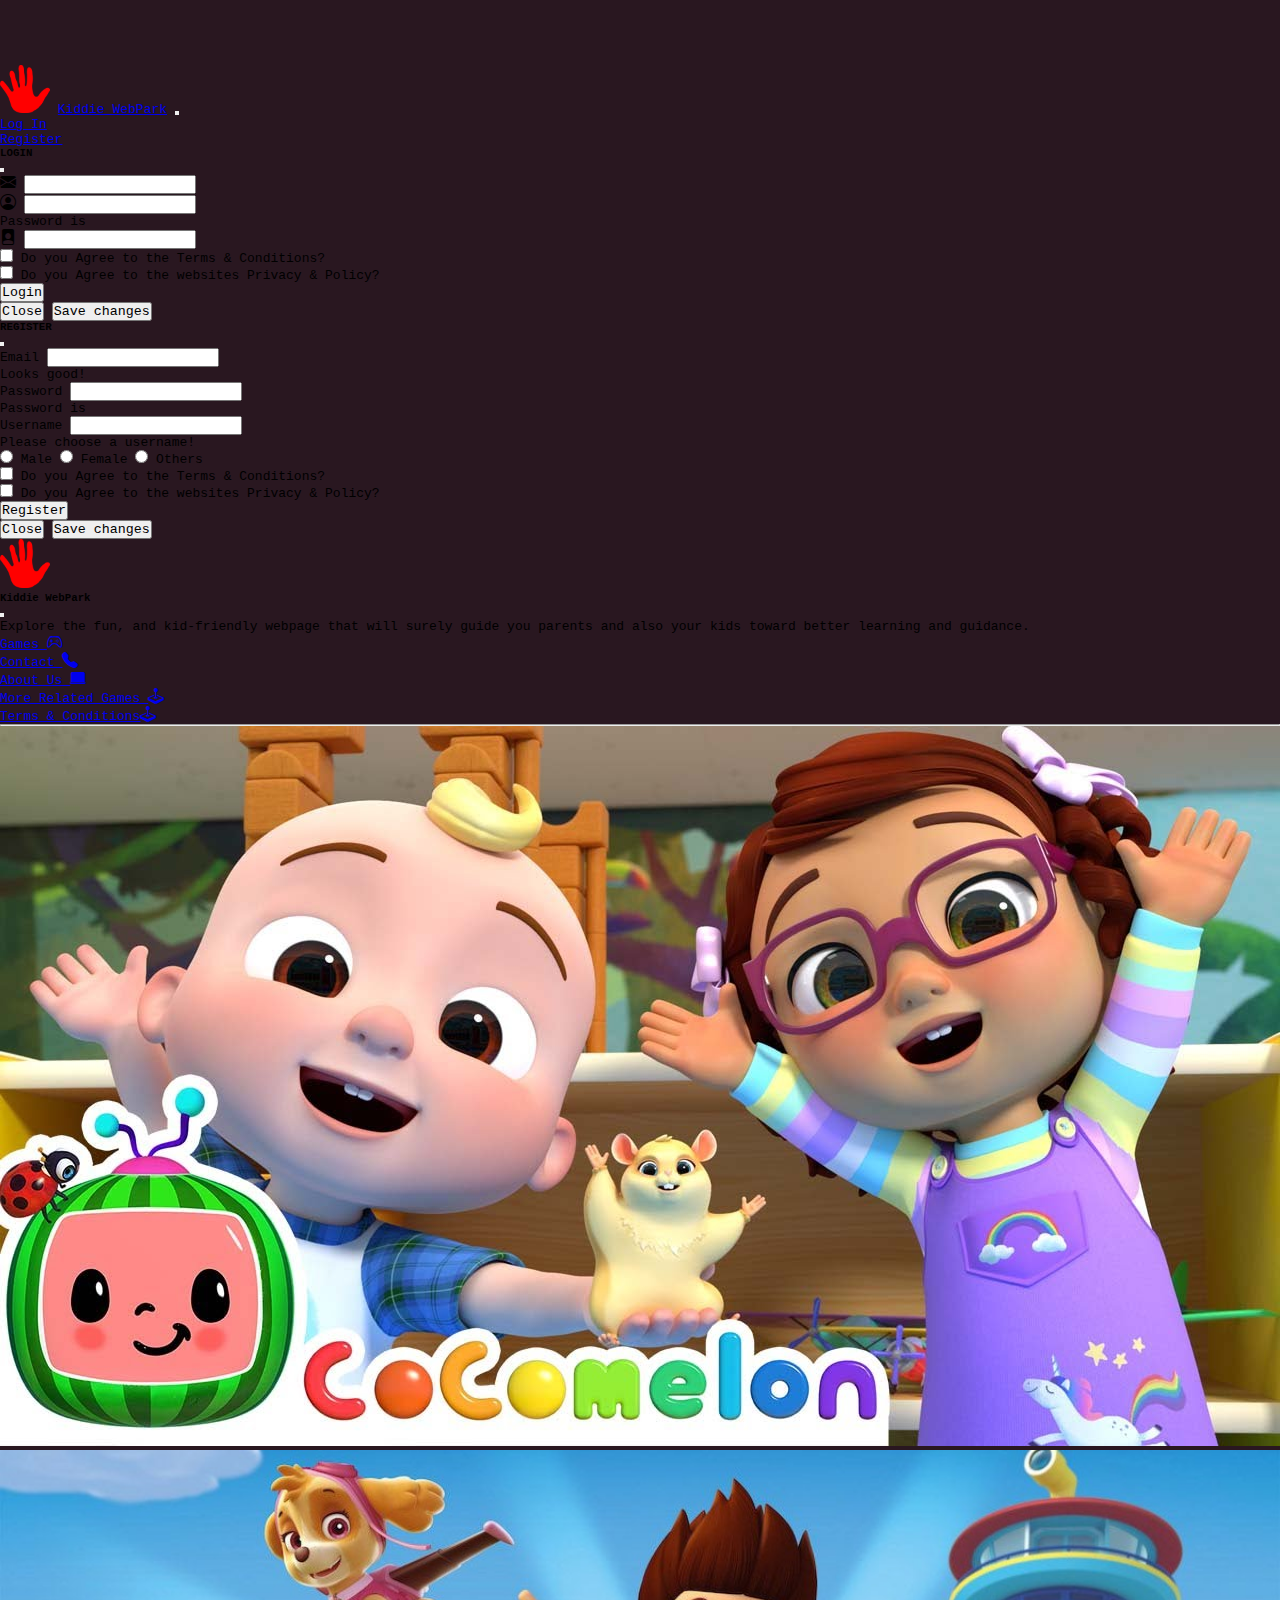
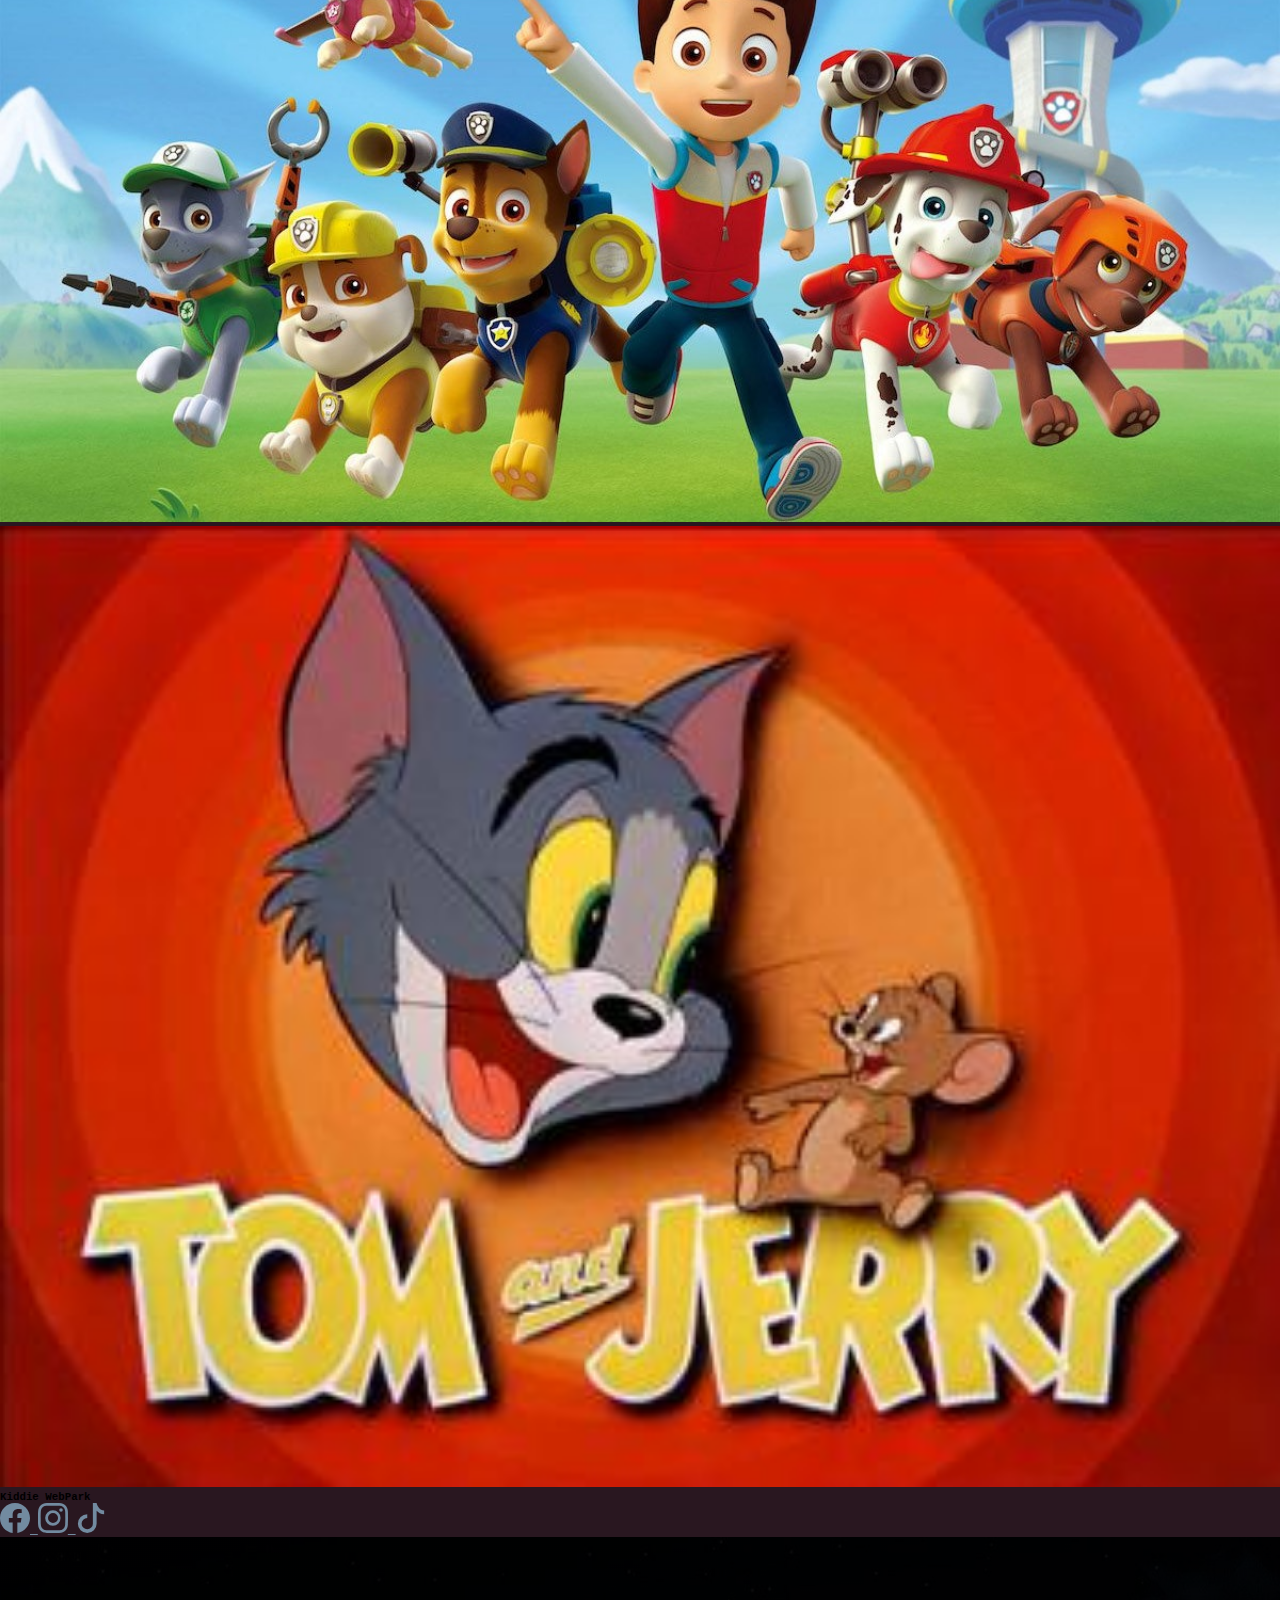
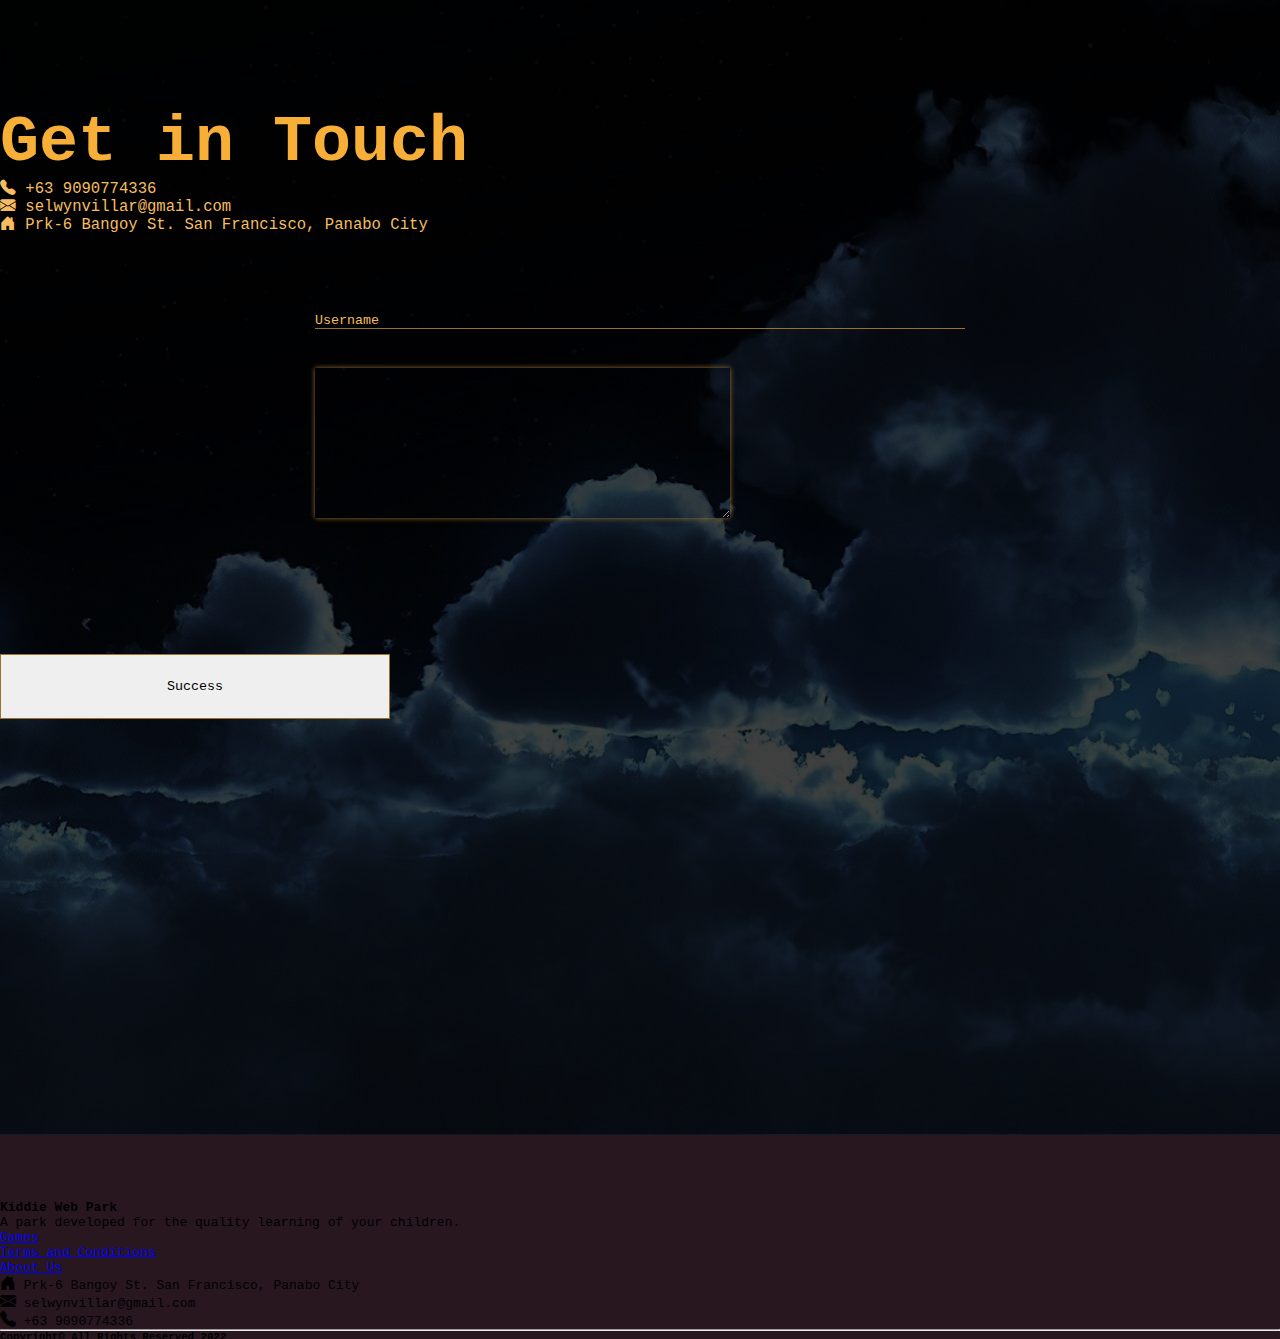
<file: Contact/contact.html>
<!DOCTYPE html>
<html lang="en">
<head>
    <meta charset="UTF-8">
    <meta http-equiv="X-UA-Compatible" content="IE=edge">
    <meta name="viewport" content="width=device-width, initial-scale=1.0">
    <link rel="shortcut icon" href="/Asset/images/hand-logo.png" type="image/x-icon">
    <title>KWP | Contact</title>
    <link rel="stylesheet" href="contact.css">
    <!--Bootstraps-->
    <link rel="stylesheet" href="https://cdn.jsdelivr.net/npm/bootstrap-icons@1.8.3/font/bootstrap-icons.css">
    <link href="https://cdn.jsdelivr.net/npm/bootstrap@5.2.0-beta1/dist/css/bootstrap.min.css" rel="stylesheet" integrity="sha384-0evHe/X+R7YkIZDRvuzKMRqM+OrBnVFBL6DOitfPri4tjfHxaWutUpFmBp4vmVor" crossorigin="anonymous">

</head>
<body>
    <nav class="navbar navbar-expand-lg fixed-top" id="navigation">
        <div class="container-fluid">
            <img src="/Asset/images/hand-logo.png" alt="" id="nav-icon-logo" class="navbar-brand" width="50px"
          data-bs-toggle="offcanvas" data-bs-target="#offcanvasWithBothOptions" aria-controls="offcanvasWithBothOptions">
             
          <a class="navbar-brand ms-3 text-light text-center fs-2" href="/index.html">Kiddie WebPark</a>

          <button class="navbar-toggler" style="color: white;" type="button" data-bs-toggle="collapse" data-bs-target="#navbarSupportedContent" aria-controls="navbarSupportedContent" aria-expanded="false" aria-label="Toggle navigation">
            <span class="navbar-toggler-icon"></span>
          </button>
          <div class="collapse navbar-collapse" id="navbarSupportedContent">
            <ul class="navbar-nav ms-auto mb-2 mb-lg-0" id="nav-item">
  <!--LOGIN FORM-->
              <li class="nav-item px-2">
                <a class="btn btn-outline-success nav-link px-2 text-light" aria-current="page" href="#"
                data-bs-toggle="modal" data-bs-target="#exampleModal">Log In</a>
              </li>
  
<!--Register Form-->
              <li class="nav-item px-2">
                <a class="btn btn-outline-warning nav-link px-3 text-light" href="#"
                data-bs-toggle="modal" data-bs-target="#exampleModal2">Register</a>
              </li>
            </ul>
          </div>
        </div>
      </nav>
<!-- Modal for LOgin-->
      <div class="modal fade" id="exampleModal" tabindex="-1" aria-labelledby="exampleModalLabel" aria-hidden="true">
        <div class="modal-dialog">
          <div class="modal-content bg-dark text-light">
            <div class="modal-header">
              <h5 class="modal-title" id="exampleModalLabel">LOGIN</h5>
              <button type="button" class="btn-close" data-bs-dismiss="modal" aria-label="Close"></button>
            </div>
            <div class="modal-body">
              <form class="row justify-content-center-align-items-center my-2 gy-3">
                <div class="col-lg-6 mx-auto">
                  <div class="input-group">
                    <span class="input-group-text">
                      <i class="bi bi-envelope-fill" for="emailHere" class="form-label"></i>                          
                    </span>
                      <input type="email" class="form-control is-invalid" id="emailHere" required>
                  </div>

                </div>
                <div class="col-lg-6 mx-auto">
                  <div class="input-group">
                    <span class="input-group-text">
                      <i class="bi bi-person-circle"></i>
                    </span>
                    <input type="password" class="form-control" id="inputPassword4" required>
                    <p id="message" class="col-12">Password is<span id="strength"></span></p>
                    
                  </div>
                </div>
                <div class="col-lg-6 mx-auto">
                  <div class="input-group mt-3">
                    <span class="input-group-text">
                      <i class="bi bi-file-person-fill" for="Username" class="form-label"></i>
                    </span>
                    <input type="text" class="form-control is-invalid" id="Username" required>      
                  </div>
                </div>
                <div class="col-lg-12 text-center mt-5">      
                  <label for="dot-5">
                      <span class="dot one"></span>
                      <input type="checkbox" name="gender" id="dot-5" class="mx-auto" required>
                      <span class="text-center">Do you Agree to the Terms & Conditions?</span>
                  </label>
                </div>
                <div class="col-lg-12 text-center mt-2">
                  <label for="dot-6">
                    <span class="dot two"></span>
                    <input type="checkbox" name="gender" id="dot-6" class="mx-auto" required>
                    <span class="mx-3 text-center">Do you Agree to the websites Privacy & Policy?</span>
                  </label>
                </div>
                <div class="col-lg-12 text-center mt-3">
                  <button type="submit" class="btn btn-success">Login</button>
                </div>
              </form>
            </div>
            <div class="modal-footer">
              <button type="button" class="btn btn-secondary" data-bs-dismiss="modal">Close</button>
              <button type="button" class="btn btn-primary">Save changes</button>
            </div>
          </div>
        </div>
      </div>
      <!-- Modal for Register-->
      <div class="modal fade" id="exampleModal2" tabindex="-1" aria-labelledby="exampleModalLabel" aria-hidden="true">
        <div class="modal-dialog">
          <div class="modal-content bg-dark text-light">
            <div class="modal-header">
              <h5 class="modal-title" id="exampleModalLabel">REGISTER</h5>
              <button type="button" class="btn-close" data-bs-dismiss="modal" aria-label="Close"></button>
            </div>
            <div class="modal-body">
              <form class="row justify-content-center-align-items-center my-2">
                <div class="col-lg-6 mx-auto">
                  <label for="emailHere" class="form-label">Email</label>
                  <input type="email" class="form-control is-invalid" id="emailHere">
                  <div class="valid-feedback">
                    Looks good!
                  </div>      
                </div>
                <div class="col-lg-6 mx-auto">
                  <label for="inputPassword5" class="form-label">Password</label>
                  <input type="password" class="form-control is-invalid " id="inputPassword5">
                  <p id="messageTwo" class="col-12">Password is<span id="strengthTwo"></span></p>
                </div>
                <div class="col-lg-6 mx-auto">
                  <label for="Username" class="form-label">Username</label>
                  <input type="text" class="form-control is-invalid" id="Username" aria-describedby="UsernameFeedback" required>
                  <div id="UsernameFeedback" class="invalid-feedback">
                    Please choose a username!
                  </div>      
                </div>
                <div class="col-lg-12 text-center mt-5">      
                  <div>
                      <label for="dot-1" class="form-check-label" for="invalidCheck2">
                          <span class="dot one"></span>
                          <input type="radio" name="gender" id="dot-1" class="mx-auto form-check-input is-invalid" aria-describedby="invalidCheck2Feedback" required>
                          <span class="btn btn-success mx-3 text-center">Male</span>
                      </label>

                      <label for="dot-2" class="form-check-label" for="invalidCheck2">
                          <span class="dot two"></span>
                          <input type="radio" name="gender" id="dot-2" class="mx-auto form-check-input is-invalid" aria-describedby="invalidCheck2Feedback" required>
                          <span class="btn btn-success mx-3 text-center">Female</span>
                      </label>

                      <label for="dot-3" class="form-check-label" for="invalidCheck2">
                          <span class="dot three"></span>
                          <input type="radio" name="gender" id="dot-3" class="mx-auto form-check-input is-invalid" aria-describedby="invalidCheck2Feedback" required>
                          <span class="btn btn-success mx-3 text-center">Others</span>
                      </label>

                <div class="col-lg-12 text-center mt-5">      
                  <label for="dot-7" class="form-check-label" for="invalidCheck3">
                      <span class="dot one"></span>
                      <input type="checkbox" name="gender" id="dot-7" class="mx-auto form-check-input is-invalid"  aria-describedby="invalidCheck3Feedback" required>
                      <span class="text-center">Do you Agree to the Terms & Conditions?</span>
                  </label>
                </div>
                <div class="col-lg-12 text-center mt-2">
                  <label for="dot-8" class="form-check-label" for="invalidCheck4">
                    <span class="dot two"></span>
                    <input type="checkbox" name="gender" id="dot-8" class="mx-auto form-check-input is-invalid" aria-describedby="invalidCheck4Feedback" required>
                    <span class="mx-3 text-center">Do you Agree to the websites Privacy & Policy?</span>
                  </label>
                </div>
                <div class="col-lg-12 text-center mt-3">
                  <button type="submit" class="btn btn-success">Register</button>
                </div>
                  </div>
              </div>
              </form>
            </div>
            <div class="modal-footer">
              <button type="button" class="btn btn-secondary" data-bs-dismiss="modal">Close</button>
              <button type="button" class="btn btn-primary">Save changes</button>
            </div>
          </div>
        </div>
      </div>
<!--OFF CANVAS/ SIDEBAR-->
      <div class="offcanvas offcanvas-start bg-dark text-light" data-bs-scroll="true" tabindex="-1" id="offcanvasWithBothOptions" aria-labelledby="offcanvasWithBothOptionsLabel">
        <div class="offcanvas-header">
          <img src="/Asset/images/hand-logo.png" alt="" class="navbar-brand" width="50px">
          <h5 class="offcanvas-title fs-2" id="offcanvasWithBothOptionsLabel">Kiddie WebPark</h5>
          <button type="button" class="btn-close" data-bs-dismiss="offcanvas" aria-label="Close"></button>
        </div>
        <div class="offcanvas-body justify-content-center fs-4" id="offcanvas-para">
          <p>Explore the fun, and kid-friendly webpage that will surely guide you parents and also
            your kids toward better learning and guidance.
          </p>
          
          <ul class="navbar-nav me-auto mb-2 mb-lg-0" id="offcanvas-nav">
            <li class="nav-item">
              <a class="nav-link active" aria-current="page" href="/index.html#gamesection">Games <i class="bi bi-controller"></i>
              </a>
            </li>
            <li class="nav-item">
              <a class="nav-link" href="#">Contact <i class="bi bi-telephone-fill"></i></a>
            </li>
            <li class="nav-item">
              <a class="nav-link" href="/index.html#about-us">About Us <i class="bi bi-laptop-fill"></i></a>
            </li>
            <li class="nav-item">
                <a class="nav-link" href="/index.html#moreRelatedSection">More Related Games <i class="bi bi-joystick"></i></a>
            </li>
            <li class="nav-item">
              <a class="nav-link" href="/T&C/terms.html">Terms & Conditions<i class="bi bi-joystick"></i></a>
            </li>
            <hr>
            <a href="https://cocomelon.com/" target="_blank">    
                <img src="/Asset/images/maxresdefault.jpg" alt="Cocomelon" class="my-4 rounded border border-dark" width="100%">
            </a>
            <a href="https://pawpatrolandfriends.com/" target="_blank">
              <img src="/Asset/images/PawPatrol.jpg" alt="Cocomelon" class="my-4 rounded border border-dark" width="100%">
            </a>
            <a href="https://www.imdb.com/title/tt1361336/" target="_blank">
              <img src="/WatchNow/Assets/images/TomandJerryTitleCardc.jpg" alt="Cocomelon" class="my-4 rounded border border-dark" width="100%">
            </a>

                

        </div>
        <div class="offcanvas-footer">
            <div class="row d-flex justify-content-center align-items-center gx-5">
                <div class="col-lg-6">
                    <h5 class="text-center">Kiddie WebPark</h5>
                </div>
                <div class="col-lg-7 text-center my-2" id="socials-link">
                    <a href="#" class="social-link p-3">
                        <svg xmlns="http://www.w3.org/2000/svg" width="30" height="30" fill="currentColor" class="bi bi-facebook" viewBox="0 0 16 16">
                            <path d="M16 8.049c0-4.446-3.582-8.05-8-8.05C3.58 0-.002 3.603-.002 8.05c0 4.017 2.926 7.347 6.75 7.951v-5.625h-2.03V8.05H6.75V6.275c0-2.017 1.195-3.131 3.022-3.131.876 0 1.791.157 1.791.157v1.98h-1.009c-.993 0-1.303.621-1.303 1.258v1.51h2.218l-.354 2.326H9.25V16c3.824-.604 6.75-3.934 6.75-7.951z"/>
                        </svg>
                    </a>
                    <a href="#" class="social-link p-3">
                        <svg xmlns="http://www.w3.org/2000/svg" width="30" height="30" fill="currentColor" class="bi bi-instagram" viewBox="0 0 16 16">
                            <path d="M8 0C5.829 0 5.556.01 4.703.048 3.85.088 3.269.222 2.76.42a3.917 3.917 0 0 0-1.417.923A3.927 3.927 0 0 0 .42 2.76C.222 3.268.087 3.85.048 4.7.01 5.555 0 5.827 0 8.001c0 2.172.01 2.444.048 3.297.04.852.174 1.433.372 1.942.205.526.478.972.923 1.417.444.445.89.719 1.416.923.51.198 1.09.333 1.942.372C5.555 15.99 5.827 16 8 16s2.444-.01 3.298-.048c.851-.04 1.434-.174 1.943-.372a3.916 3.916 0 0 0 1.416-.923c.445-.445.718-.891.923-1.417.197-.509.332-1.09.372-1.942C15.99 10.445 16 10.173 16 8s-.01-2.445-.048-3.299c-.04-.851-.175-1.433-.372-1.941a3.926 3.926 0 0 0-.923-1.417A3.911 3.911 0 0 0 13.24.42c-.51-.198-1.092-.333-1.943-.372C10.443.01 10.172 0 7.998 0h.003zm-.717 1.442h.718c2.136 0 2.389.007 3.232.046.78.035 1.204.166 1.486.275.373.145.64.319.92.599.28.28.453.546.598.92.11.281.24.705.275 1.485.039.843.047 1.096.047 3.231s-.008 2.389-.047 3.232c-.035.78-.166 1.203-.275 1.485a2.47 2.47 0 0 1-.599.919c-.28.28-.546.453-.92.598-.28.11-.704.24-1.485.276-.843.038-1.096.047-3.232.047s-2.39-.009-3.233-.047c-.78-.036-1.203-.166-1.485-.276a2.478 2.478 0 0 1-.92-.598 2.48 2.48 0 0 1-.6-.92c-.109-.281-.24-.705-.275-1.485-.038-.843-.046-1.096-.046-3.233 0-2.136.008-2.388.046-3.231.036-.78.166-1.204.276-1.486.145-.373.319-.64.599-.92.28-.28.546-.453.92-.598.282-.11.705-.24 1.485-.276.738-.034 1.024-.044 2.515-.045v.002zm4.988 1.328a.96.96 0 1 0 0 1.92.96.96 0 0 0 0-1.92zm-4.27 1.122a4.109 4.109 0 1 0 0 8.217 4.109 4.109 0 0 0 0-8.217zm0 1.441a2.667 2.667 0 1 1 0 5.334 2.667 2.667 0 0 1 0-5.334z"/>
                        </svg>
                    </a>
                    <a href="#" class="social-link p-3">
                        <svg xmlns="http://www.w3.org/2000/svg" width="30" height="30" fill="currentColor" class="bi bi-tiktok" viewBox="0 0 16 16">
                            <path d="M9 0h1.98c.144.715.54 1.617 1.235 2.512C12.895 3.389 13.797 4 15 4v2c-1.753 0-3.07-.814-4-1.829V11a5 5 0 1 1-5-5v2a3 3 0 1 0 3 3V0Z"/>
                        </svg>
                    </a>
                </div>
                
            </div>
        </div>
      </div>
<!--OFFCANVAS/ SIDEBAR ENDS-->
<!--CONTACT PAGE STARTS-->
<section id="contact" class="mt-5">
    <div class="container-fluid" id="contact-container">
        <div class="row justify-content-center">
            <div class="col-lg-12">
              <div class="text-center" id="contact-intro">
                <h1>Get in Touch</h1>
                <p>
                  <i class="bi bi-telephone-fill"></i> +63 9090774336
                </p>
                <p>
                  <i class="bi bi-envelope-fill"></i> selwynvillar@gmail.com
                </p>
                <p>
                  <i class="bi bi-house-door-fill"></i> Prk-6 Bangoy St. San Francisco, Panabo City
                </p>
              </div>
            </div>
            <div class="col-lg-12" id="contact-input">
                <!--This column is for the input and textarea code-->
                <div class="input-group" id="username-input">
                  <input type="text" class="form-control" placeholder="Username" aria-label="Username" aria-describedby="basic-addon1">
                </div>
                <div class="input-group" id="text-area">
                  <textarea class="form-control" aria-label="With textarea" rows="10" cols="50">
                  </textarea>
                </div>
            </div>
            <button type="button" class="btn btn-outline-warning" id="contactBtn">Success</button>


        </div>
    </div>
</section>

<!--Footer Section-->
<footer id="section" class="text-light">
  <div class="container-lg">
    <div class="row justify-content-center">
      <div class="col-sm-8 col-lg-2">
        <h4 class="fs-3 text-center">Kiddie Web Park</h4>
        <p class="lead text-center">
          A park developed for the quality learning of your children.
        </p>
      </div>
      <div class="col-sm-8 col-lg-6 text-center" id="footer-links">
        <p>
          <a href="#gamesection" class="text-warning fs-4">Games</a>
        </p>

        <p>
          <a href="T&C/terms.html" class="text-warning fs-4">Terms and Conditions</a>
        </p>
        <p>
          <a href="#about-us" class="text-warning fs-4">About Us</a>
        </p>
      </div>
      <div class="col-sm-5 col-lg-2">
        <p>
          <i class="bi bi-house-door-fill fs-3"></i> Prk-6 Bangoy St. San Francisco, Panabo City
        </p>
        <p>
          <i class="bi bi-envelope-fill fs-3"></i> selwynvillar@gmail.com
        </p>
        <p>
          <i class="bi bi-telephone-fill fs-2"></i> +63 9090774336
        </p>
      </div>
    </div>
    <hr style="width: 100%;">
    <div class="row justify-content-center">
      <div class="text-center">
        <h5>Copyright&copy; All Rights Reserved 2022</h5>
        <h5>Created by PANZERWEB</h5>
      </div>
    </div>
  </div>
</footer>


    <!--SCRIPTS-->
    <script src="https://cdn.jsdelivr.net/npm/bootstrap@5.2.0-beta1/dist/js/bootstrap.bundle.min.js" integrity="sha384-pprn3073KE6tl6bjs2QrFaJGz5/SUsLqktiwsUTF55Jfv3qYSDhgCecCxMW52nD2" crossorigin="anonymous"></script> 

</body>
</html>
</file>
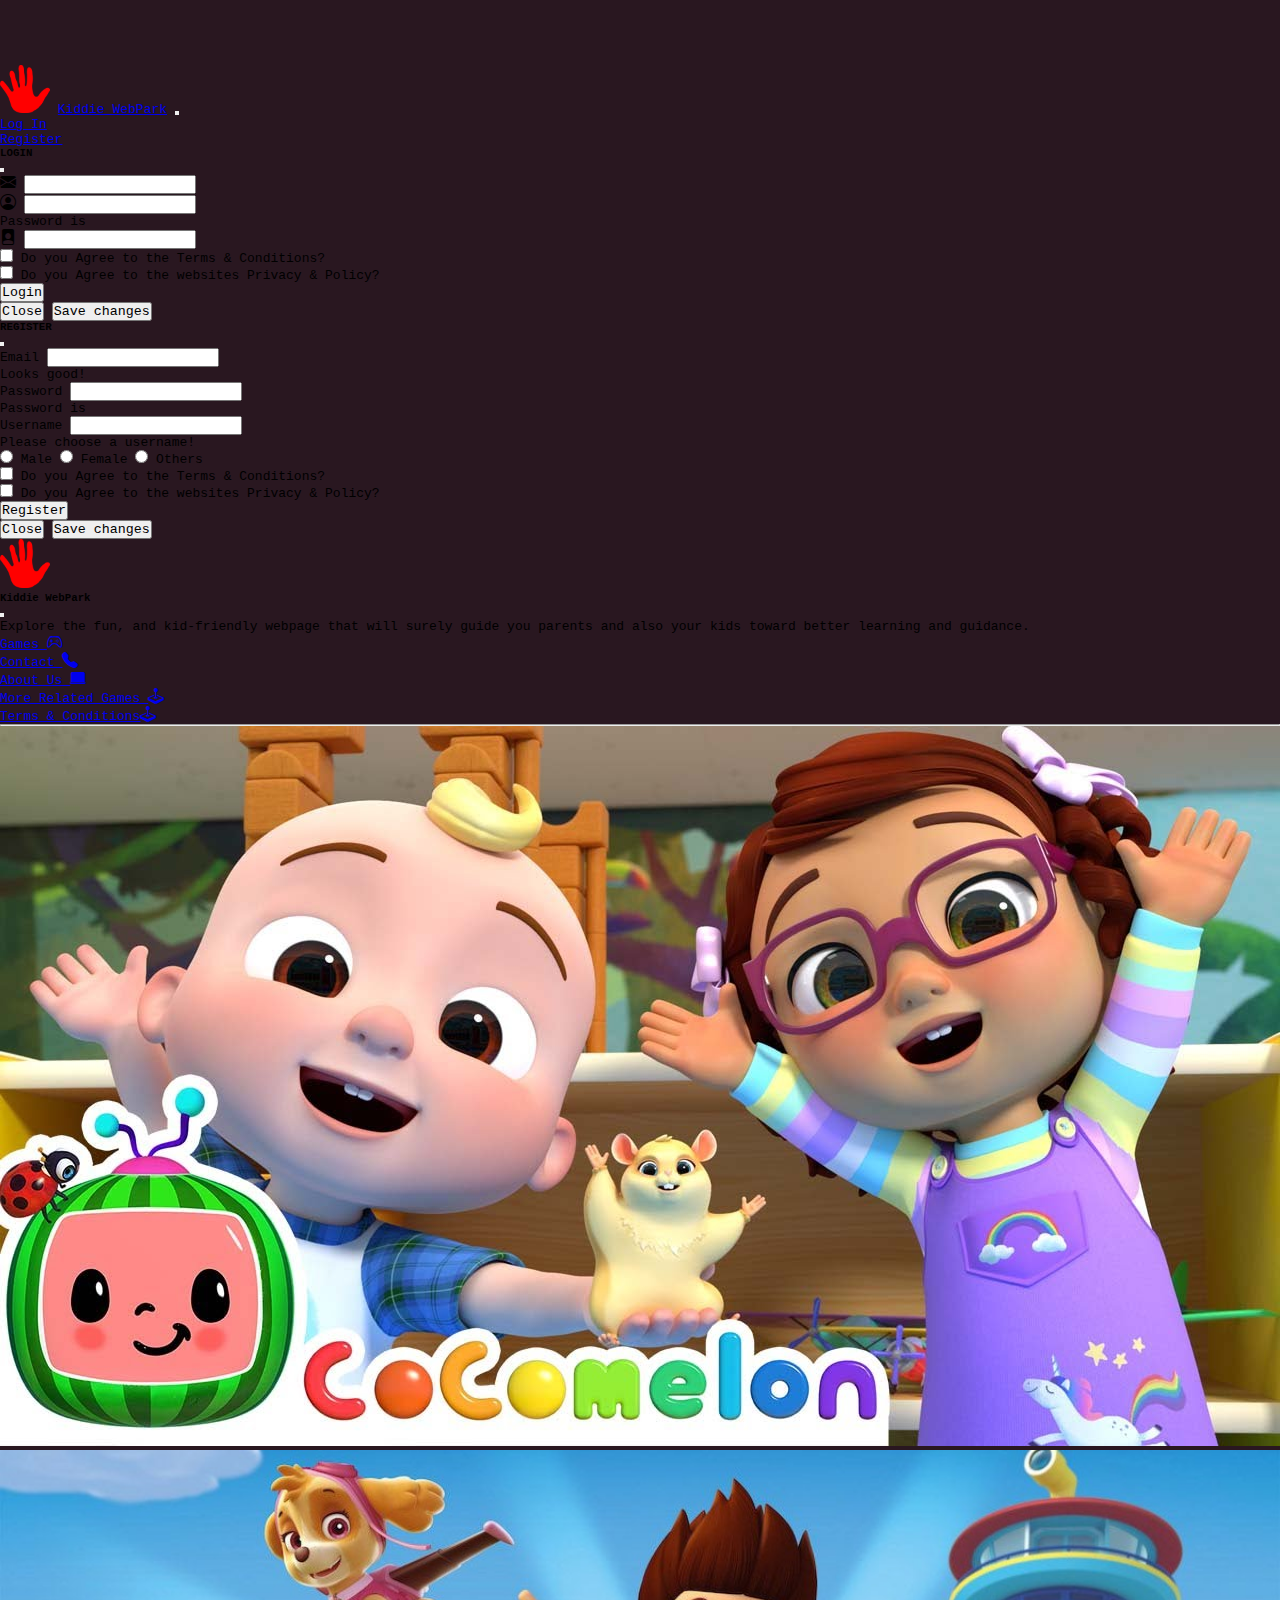
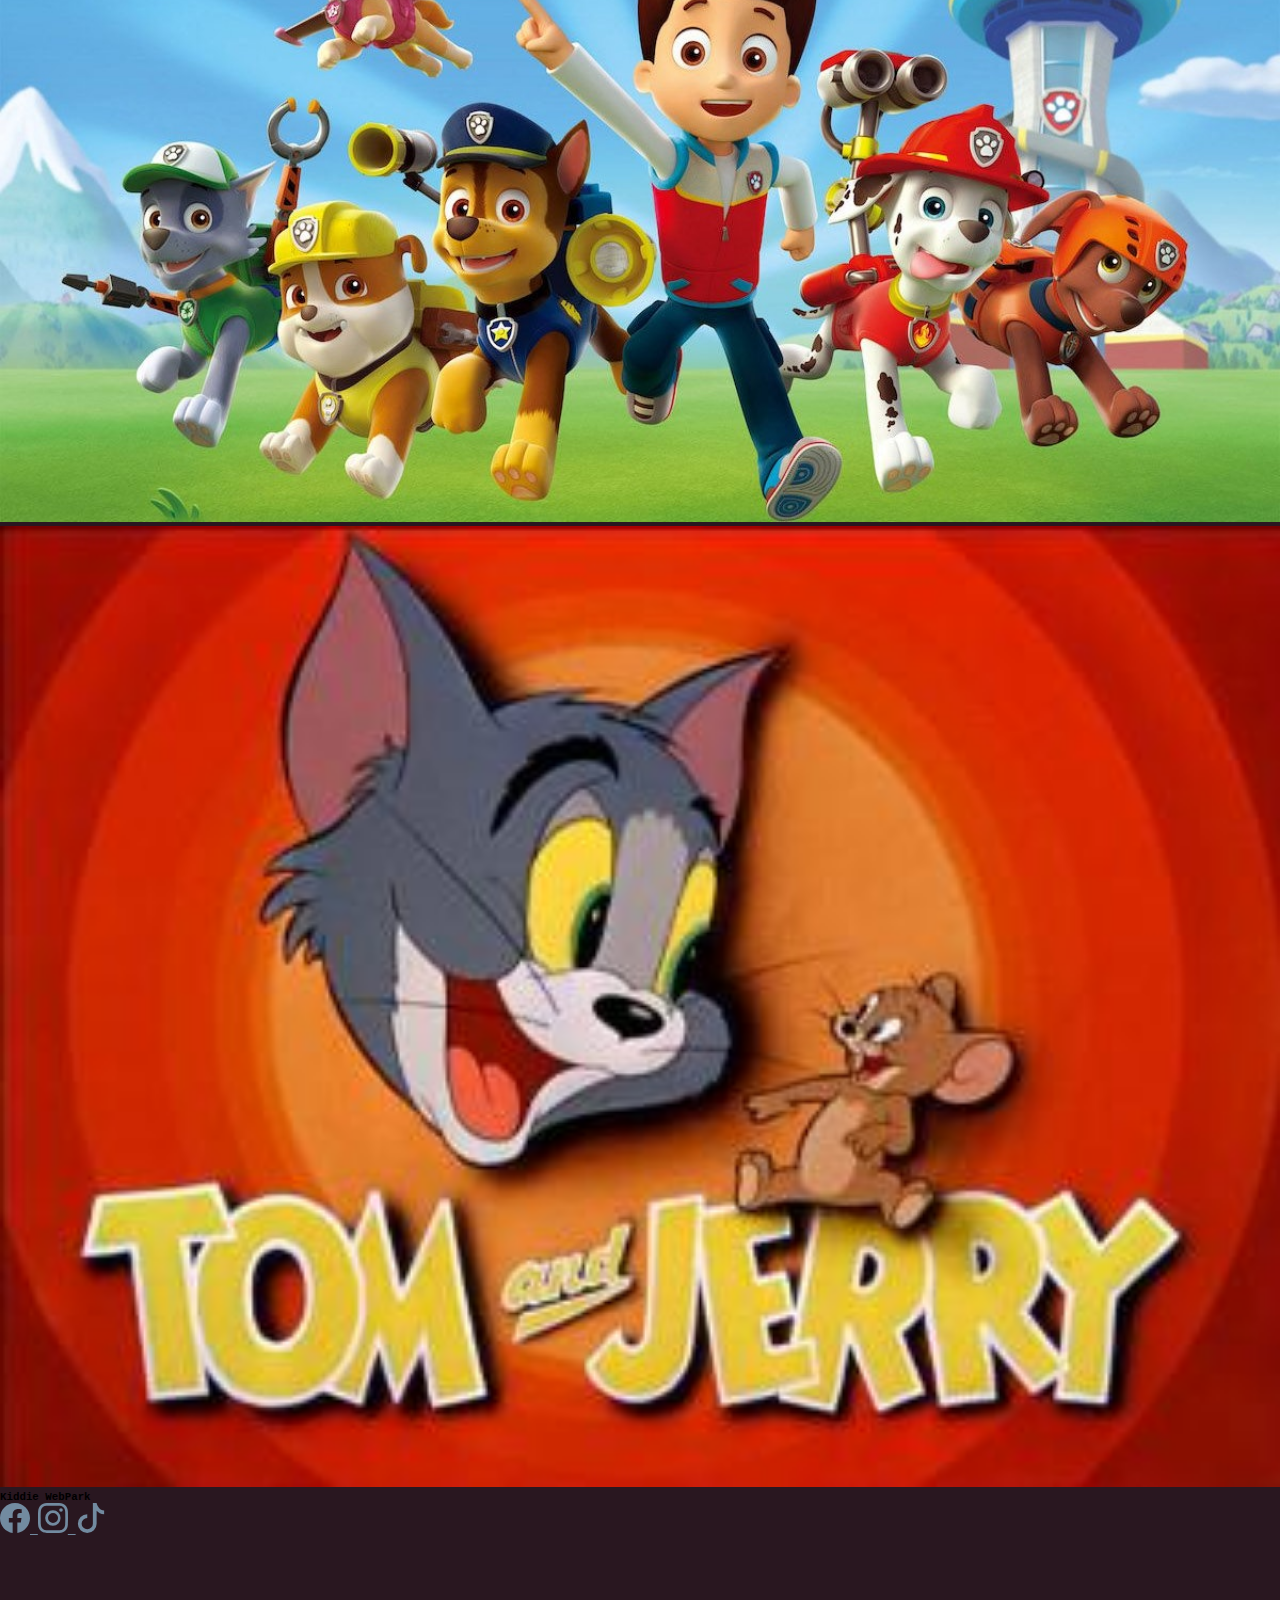
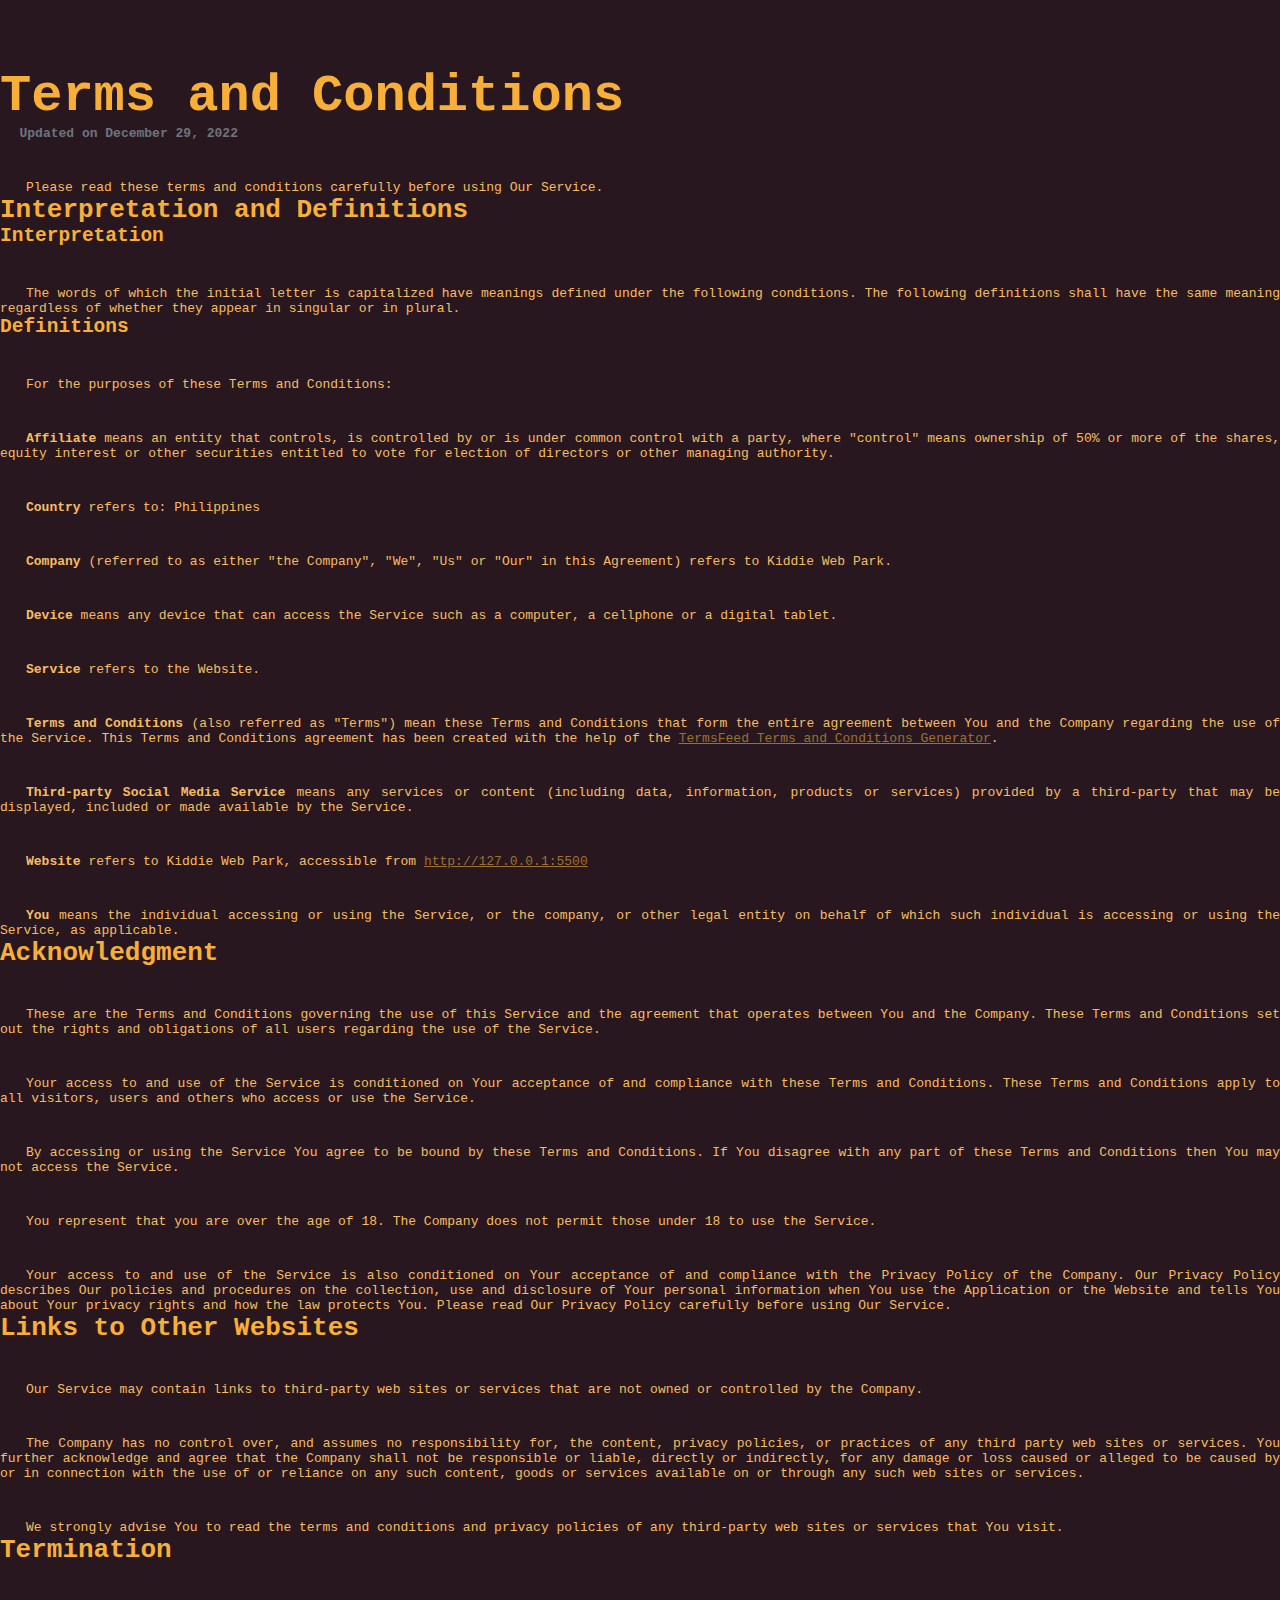
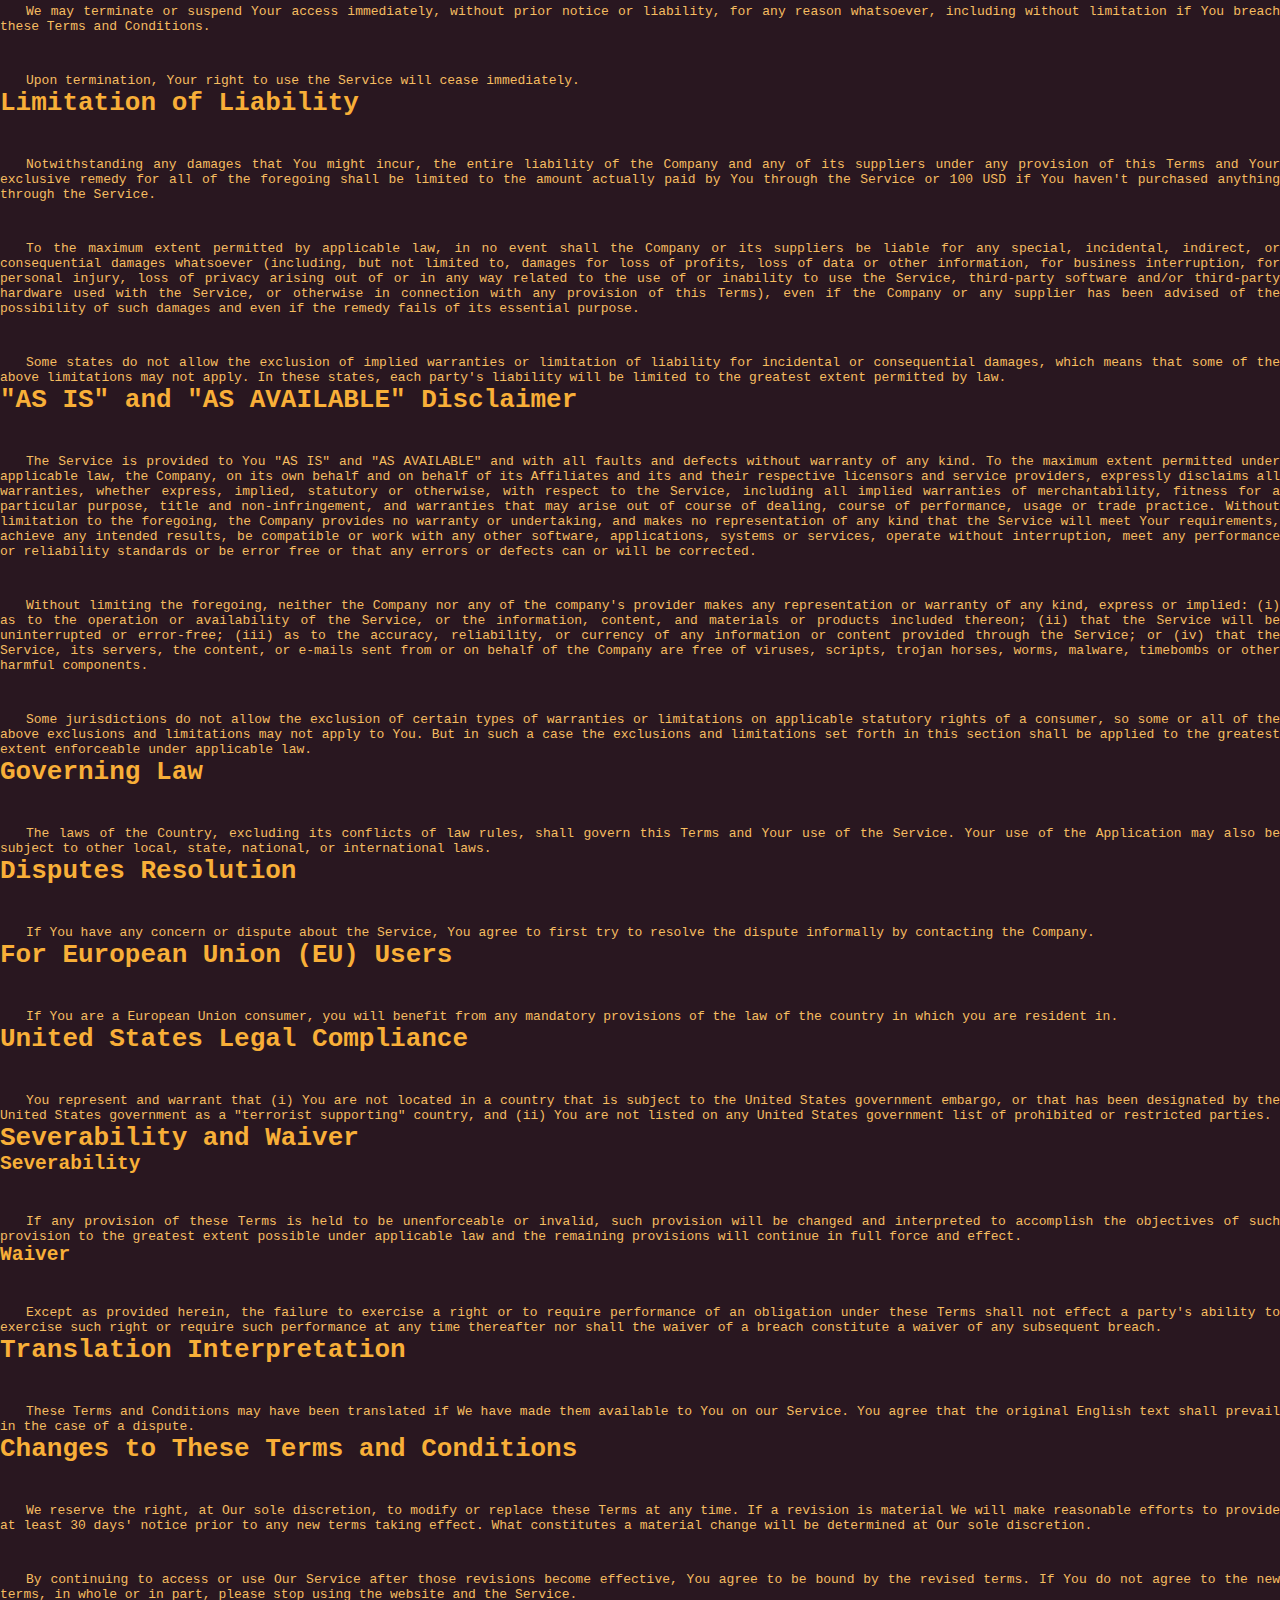
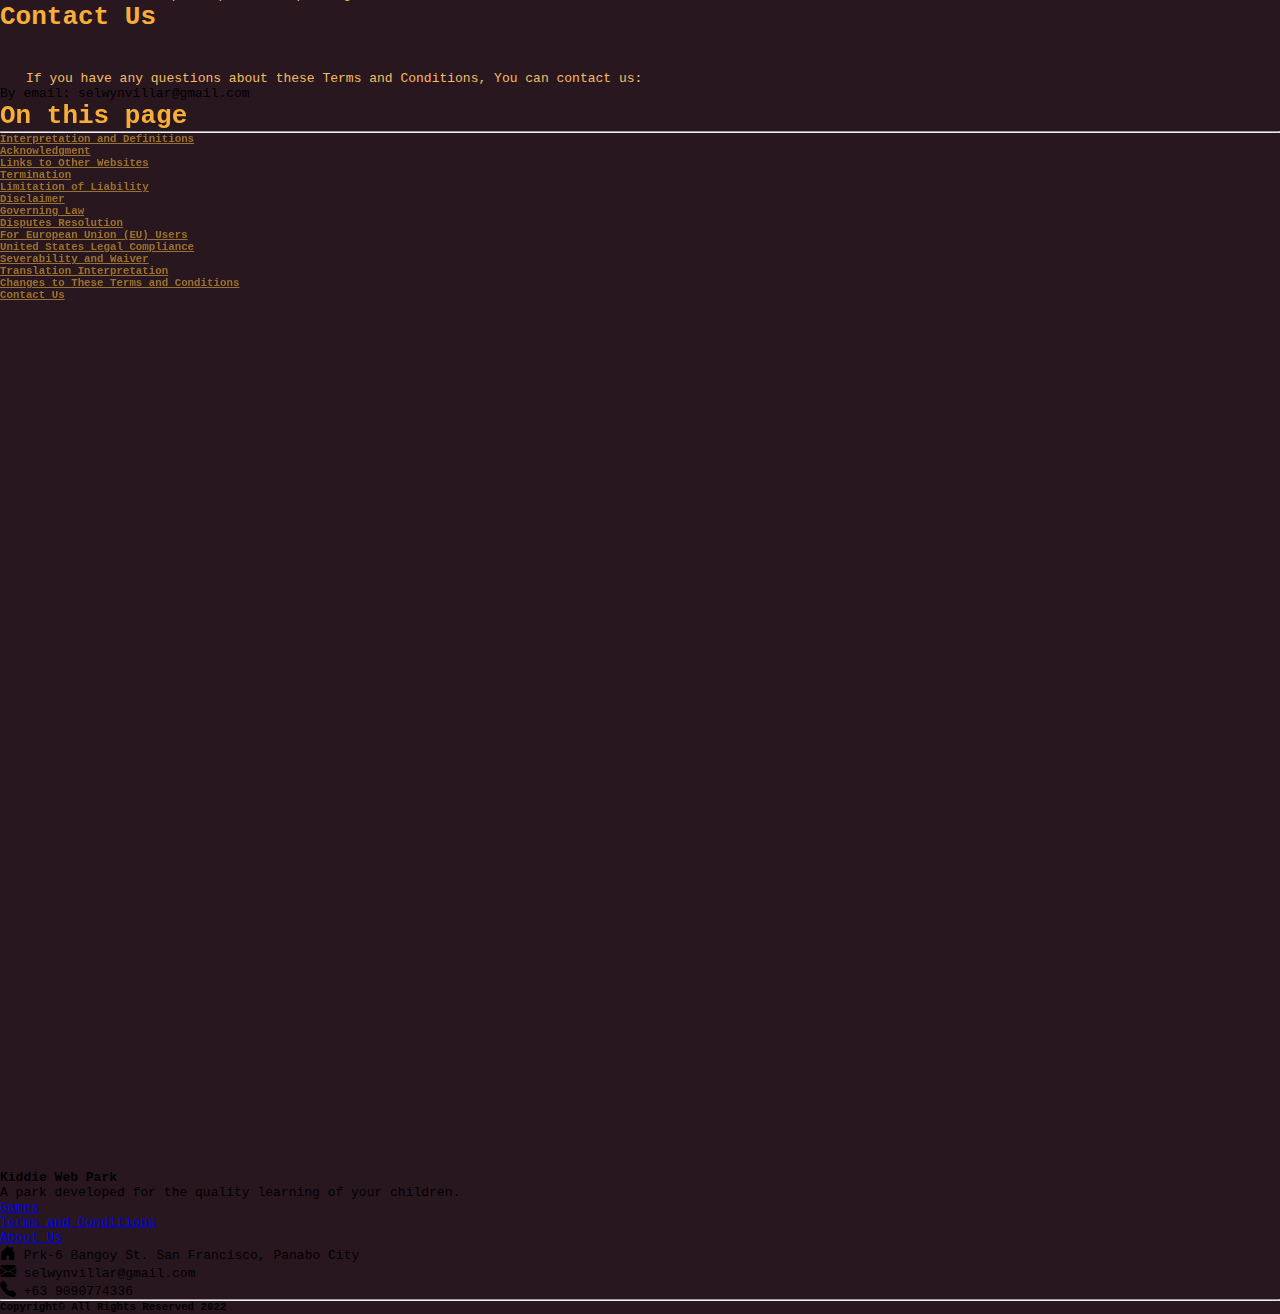
<file: T&C/terms.html>
<!DOCTYPE html>
<html lang="en">
<head>
    <meta charset="UTF-8">
    <meta http-equiv="X-UA-Compatible" content="IE=edge">
    <meta name="viewport" content="width=device-width, initial-scale=1.0">
    <link rel="shortcut icon" href="/Asset/images/hand-logo.png" type="image/x-icon">
    <title>KWP | Terms and Conditions</title>
    <link rel="stylesheet" href="terms.css">
    <link rel="stylesheet" href="https://cdn.jsdelivr.net/npm/bootstrap-icons@1.8.3/font/bootstrap-icons.css">
    <link href="https://cdn.jsdelivr.net/npm/bootstrap@5.2.0-beta1/dist/css/bootstrap.min.css" rel="stylesheet" integrity="sha384-0evHe/X+R7YkIZDRvuzKMRqM+OrBnVFBL6DOitfPri4tjfHxaWutUpFmBp4vmVor" crossorigin="anonymous">

</head>
<body>
    <nav class="navbar navbar-expand-lg fixed-top" id="navigation">
        <div class="container-fluid">
            <img src="/Asset/images/hand-logo.png" alt="" id="nav-icon-logo" class="navbar-brand" width="50px"
          data-bs-toggle="offcanvas" data-bs-target="#offcanvasWithBothOptions" aria-controls="offcanvasWithBothOptions">
             
          <a class="navbar-brand ms-3 text-light text-center fs-2" href="/index.html">Kiddie WebPark</a>

          <button class="navbar-toggler" style="color: white;" type="button" data-bs-toggle="collapse" data-bs-target="#navbarSupportedContent" aria-controls="navbarSupportedContent" aria-expanded="false" aria-label="Toggle navigation">
            <span class="navbar-toggler-icon"></span>
          </button>
          <div class="collapse navbar-collapse" id="navbarSupportedContent">
            <ul class="navbar-nav ms-auto mb-2 mb-lg-0" id="nav-item">
  <!--LOGIN FORM-->
              <li class="nav-item px-2">
                <a class="btn btn-outline-success nav-link px-2 text-light" aria-current="page" href="#"
                data-bs-toggle="modal" data-bs-target="#exampleModal">Log In</a>
              </li>
  
<!--Register Form-->
              <li class="nav-item px-2">
                <a class="btn btn-outline-warning nav-link px-3 text-light" href="#"
                data-bs-toggle="modal" data-bs-target="#exampleModal2">Register</a>
              </li>
            </ul>
          </div>
        </div>
      </nav>
<!-- Modal for LOgin-->
      <div class="modal fade" id="exampleModal" tabindex="-1" aria-labelledby="exampleModalLabel" aria-hidden="true">
        <div class="modal-dialog">
          <div class="modal-content bg-dark text-light">
            <div class="modal-header">
              <h5 class="modal-title" id="exampleModalLabel">LOGIN</h5>
              <button type="button" class="btn-close" data-bs-dismiss="modal" aria-label="Close"></button>
            </div>
            <div class="modal-body">
              <form class="row justify-content-center-align-items-center my-2 gy-3">
                <div class="col-lg-6 mx-auto">
                  <div class="input-group">
                    <span class="input-group-text">
                      <i class="bi bi-envelope-fill" for="emailHere" class="form-label"></i>                          
                    </span>
                      <input type="email" class="form-control is-invalid" id="emailHere" required>
                  </div>

                </div>
                <div class="col-lg-6 mx-auto">
                  <div class="input-group">
                    <span class="input-group-text">
                      <i class="bi bi-person-circle"></i>
                    </span>
                    <input type="password" class="form-control" id="inputPassword4" required>
                    <p id="message" class="col-12">Password is<span id="strength"></span></p>
                    
                  </div>
                </div>
                <div class="col-lg-6 mx-auto">
                  <div class="input-group mt-3">
                    <span class="input-group-text">
                      <i class="bi bi-file-person-fill" for="Username" class="form-label"></i>
                    </span>
                    <input type="text" class="form-control is-invalid" id="Username" required>      
                  </div>
                </div>
                <div class="col-lg-12 text-center mt-5">      
                  <label for="dot-5">
                      <span class="dot one"></span>
                      <input type="checkbox" name="gender" id="dot-5" class="mx-auto" required>
                      <span class="text-center">Do you Agree to the Terms & Conditions?</span>
                  </label>
                </div>
                <div class="col-lg-12 text-center mt-2">
                  <label for="dot-6">
                    <span class="dot two"></span>
                    <input type="checkbox" name="gender" id="dot-6" class="mx-auto" required>
                    <span class="mx-3 text-center">Do you Agree to the websites Privacy & Policy?</span>
                  </label>
                </div>
                <div class="col-lg-12 text-center mt-3">
                  <button type="submit" class="btn btn-success">Login</button>
                </div>
              </form>
            </div>
            <div class="modal-footer">
              <button type="button" class="btn btn-secondary" data-bs-dismiss="modal">Close</button>
              <button type="button" class="btn btn-primary">Save changes</button>
            </div>
          </div>
        </div>
      </div>
      <!-- Modal for Register-->
      <div class="modal fade" id="exampleModal2" tabindex="-1" aria-labelledby="exampleModalLabel" aria-hidden="true">
        <div class="modal-dialog">
          <div class="modal-content bg-dark text-light">
            <div class="modal-header">
              <h5 class="modal-title" id="exampleModalLabel">REGISTER</h5>
              <button type="button" class="btn-close" data-bs-dismiss="modal" aria-label="Close"></button>
            </div>
            <div class="modal-body">
              <form class="row justify-content-center-align-items-center my-2">
                <div class="col-lg-6 mx-auto">
                  <label for="emailHere" class="form-label">Email</label>
                  <input type="email" class="form-control is-invalid" id="emailHere">
                  <div class="valid-feedback">
                    Looks good!
                  </div>      
                </div>
                <div class="col-lg-6 mx-auto">
                  <label for="inputPassword5" class="form-label">Password</label>
                  <input type="password" class="form-control is-invalid " id="inputPassword5">
                  <p id="messageTwo" class="col-12">Password is<span id="strengthTwo"></span></p>
                </div>
                <div class="col-lg-6 mx-auto">
                  <label for="Username" class="form-label">Username</label>
                  <input type="text" class="form-control is-invalid" id="Username" aria-describedby="UsernameFeedback" required>
                  <div id="UsernameFeedback" class="invalid-feedback">
                    Please choose a username!
                  </div>      
                </div>
                <div class="col-lg-12 text-center mt-5">      
                  <div>
                      <label for="dot-1" class="form-check-label" for="invalidCheck2">
                          <span class="dot one"></span>
                          <input type="radio" name="gender" id="dot-1" class="mx-auto form-check-input is-invalid" aria-describedby="invalidCheck2Feedback" required>
                          <span class="btn btn-success mx-3 text-center">Male</span>
                      </label>

                      <label for="dot-2" class="form-check-label" for="invalidCheck2">
                          <span class="dot two"></span>
                          <input type="radio" name="gender" id="dot-2" class="mx-auto form-check-input is-invalid" aria-describedby="invalidCheck2Feedback" required>
                          <span class="btn btn-success mx-3 text-center">Female</span>
                      </label>

                      <label for="dot-3" class="form-check-label" for="invalidCheck2">
                          <span class="dot three"></span>
                          <input type="radio" name="gender" id="dot-3" class="mx-auto form-check-input is-invalid" aria-describedby="invalidCheck2Feedback" required>
                          <span class="btn btn-success mx-3 text-center">Others</span>
                      </label>

                <div class="col-lg-12 text-center mt-5">      
                  <label for="dot-7" class="form-check-label" for="invalidCheck3">
                      <span class="dot one"></span>
                      <input type="checkbox" name="gender" id="dot-7" class="mx-auto form-check-input is-invalid"  aria-describedby="invalidCheck3Feedback" required>
                      <span class="text-center">Do you Agree to the Terms & Conditions?</span>
                  </label>
                </div>
                <div class="col-lg-12 text-center mt-2">
                  <label for="dot-8" class="form-check-label" for="invalidCheck4">
                    <span class="dot two"></span>
                    <input type="checkbox" name="gender" id="dot-8" class="mx-auto form-check-input is-invalid" aria-describedby="invalidCheck4Feedback" required>
                    <span class="mx-3 text-center">Do you Agree to the websites Privacy & Policy?</span>
                  </label>
                </div>
                <div class="col-lg-12 text-center mt-3">
                  <button type="submit" class="btn btn-success">Register</button>
                </div>
                  </div>
              </div>
              </form>
            </div>
            <div class="modal-footer">
              <button type="button" class="btn btn-secondary" data-bs-dismiss="modal">Close</button>
              <button type="button" class="btn btn-primary">Save changes</button>
            </div>
          </div>
        </div>
      </div>
<!--OFF CANVAS/ SIDEBAR-->
      <div class="offcanvas offcanvas-start bg-dark text-light" data-bs-scroll="true" tabindex="-1" id="offcanvasWithBothOptions" aria-labelledby="offcanvasWithBothOptionsLabel">
        <div class="offcanvas-header">
          <img src="/Asset/images/hand-logo.png" alt="" class="navbar-brand" width="50px">
          <h5 class="offcanvas-title fs-2" id="offcanvasWithBothOptionsLabel">Kiddie WebPark</h5>
          <button type="button" class="btn-close" data-bs-dismiss="offcanvas" aria-label="Close"></button>
        </div>
        <div class="offcanvas-body justify-content-center fs-4" id="offcanvas-para">
          <p>Explore the fun, and kid-friendly webpage that will surely guide you parents and also
            your kids toward better learning and guidance.
          </p>
          
          <ul class="navbar-nav me-auto mb-2 mb-lg-0" id="offcanvas-nav">
            <li class="nav-item">
              <a class="nav-link active" aria-current="page" href="/index.html#gamesection">Games <i class="bi bi-controller"></i>
              </a>
            </li>
            <li class="nav-item">
              <a class="nav-link" href="/Contact/contact.html">Contact <i class="bi bi-telephone-fill"></i></a>
            </li>
            <li class="nav-item">
              <a class="nav-link" href="/index.html#about-us">About Us <i class="bi bi-laptop-fill"></i></a>
            </li>
            <li class="nav-item">
                <a class="nav-link" href="/index.html#moreRelatedSection">More Related Games <i class="bi bi-joystick"></i></a>
            </li>
            <li class="nav-item">
              <a class="nav-link" href="#">Terms & Conditions<i class="bi bi-joystick"></i></a>
            </li>
            <hr>
            <a href="https://cocomelon.com/" target="_blank">    
                <img src="/Asset/images/maxresdefault.jpg" alt="Cocomelon" class="my-4 rounded border border-dark" width="100%">
            </a>
            <a href="https://pawpatrolandfriends.com/" target="_blank">
              <img src="/Asset/images/PawPatrol.jpg" alt="Cocomelon" class="my-4 rounded border border-dark" width="100%">
            </a>
            <a href="https://www.imdb.com/title/tt1361336/" target="_blank">
              <img src="/WatchNow/Assets/images/TomandJerryTitleCardc.jpg" alt="Cocomelon" class="my-4 rounded border border-dark" width="100%">
            </a>

                

        </div>
        <div class="offcanvas-footer">
            <div class="row d-flex justify-content-center align-items-center gx-5">
                <div class="col-lg-6">
                    <h5 class="text-center">Kiddie WebPark</h5>
                </div>
                <div class="col-lg-7 text-center my-2" id="socials-link">
                    <a href="#" class="social-link p-3">
                        <svg xmlns="http://www.w3.org/2000/svg" width="30" height="30" fill="currentColor" class="bi bi-facebook" viewBox="0 0 16 16">
                            <path d="M16 8.049c0-4.446-3.582-8.05-8-8.05C3.58 0-.002 3.603-.002 8.05c0 4.017 2.926 7.347 6.75 7.951v-5.625h-2.03V8.05H6.75V6.275c0-2.017 1.195-3.131 3.022-3.131.876 0 1.791.157 1.791.157v1.98h-1.009c-.993 0-1.303.621-1.303 1.258v1.51h2.218l-.354 2.326H9.25V16c3.824-.604 6.75-3.934 6.75-7.951z"/>
                        </svg>
                    </a>
                    <a href="#" class="social-link p-3">
                        <svg xmlns="http://www.w3.org/2000/svg" width="30" height="30" fill="currentColor" class="bi bi-instagram" viewBox="0 0 16 16">
                            <path d="M8 0C5.829 0 5.556.01 4.703.048 3.85.088 3.269.222 2.76.42a3.917 3.917 0 0 0-1.417.923A3.927 3.927 0 0 0 .42 2.76C.222 3.268.087 3.85.048 4.7.01 5.555 0 5.827 0 8.001c0 2.172.01 2.444.048 3.297.04.852.174 1.433.372 1.942.205.526.478.972.923 1.417.444.445.89.719 1.416.923.51.198 1.09.333 1.942.372C5.555 15.99 5.827 16 8 16s2.444-.01 3.298-.048c.851-.04 1.434-.174 1.943-.372a3.916 3.916 0 0 0 1.416-.923c.445-.445.718-.891.923-1.417.197-.509.332-1.09.372-1.942C15.99 10.445 16 10.173 16 8s-.01-2.445-.048-3.299c-.04-.851-.175-1.433-.372-1.941a3.926 3.926 0 0 0-.923-1.417A3.911 3.911 0 0 0 13.24.42c-.51-.198-1.092-.333-1.943-.372C10.443.01 10.172 0 7.998 0h.003zm-.717 1.442h.718c2.136 0 2.389.007 3.232.046.78.035 1.204.166 1.486.275.373.145.64.319.92.599.28.28.453.546.598.92.11.281.24.705.275 1.485.039.843.047 1.096.047 3.231s-.008 2.389-.047 3.232c-.035.78-.166 1.203-.275 1.485a2.47 2.47 0 0 1-.599.919c-.28.28-.546.453-.92.598-.28.11-.704.24-1.485.276-.843.038-1.096.047-3.232.047s-2.39-.009-3.233-.047c-.78-.036-1.203-.166-1.485-.276a2.478 2.478 0 0 1-.92-.598 2.48 2.48 0 0 1-.6-.92c-.109-.281-.24-.705-.275-1.485-.038-.843-.046-1.096-.046-3.233 0-2.136.008-2.388.046-3.231.036-.78.166-1.204.276-1.486.145-.373.319-.64.599-.92.28-.28.546-.453.92-.598.282-.11.705-.24 1.485-.276.738-.034 1.024-.044 2.515-.045v.002zm4.988 1.328a.96.96 0 1 0 0 1.92.96.96 0 0 0 0-1.92zm-4.27 1.122a4.109 4.109 0 1 0 0 8.217 4.109 4.109 0 0 0 0-8.217zm0 1.441a2.667 2.667 0 1 1 0 5.334 2.667 2.667 0 0 1 0-5.334z"/>
                        </svg>
                    </a>
                    <a href="#" class="social-link p-3">
                        <svg xmlns="http://www.w3.org/2000/svg" width="30" height="30" fill="currentColor" class="bi bi-tiktok" viewBox="0 0 16 16">
                            <path d="M9 0h1.98c.144.715.54 1.617 1.235 2.512C12.895 3.389 13.797 4 15 4v2c-1.753 0-3.07-.814-4-1.829V11a5 5 0 1 1-5-5v2a3 3 0 1 0 3 3V0Z"/>
                        </svg>
                    </a>
                </div>
                
            </div>
        </div>
      </div>
<!--OFFCANVAS/ SIDEBAR ENDS-->
<!--TERMS AND CONDITIONS CODE STARTS HERE NOW BELOW-->
<section id="termsCode" class="my-5">
    <div class="container-fluid mt-5">
        <div class="row justify-content-evenly" id="terms-conditions"> 
            <div class="col-12 col-md-9 col-lg-8 col-xl-6">
                <div id="termsHeader">
                    <h1>Terms and Conditions</h1>
                </div>
                <div class="my-1">
                    <h4 id="termsDate">
                        Updated on December 29, 2022
                    </h4>
                </div>
                <div id="termsParagraph" class="fs-5 text-center">
                    <p id="Inter&Def">Please read these terms and conditions carefully before using Our Service.</p>
                    <h1>Interpretation and Definitions</h1>
                    <h2>Interpretation</h2>
                    <p>The words of which the initial letter is capitalized have meanings defined under the following conditions. The following definitions shall have the same meaning regardless of whether they appear in singular or in plural.</p>
                    <h2>Definitions</h2>
                    <p>For the purposes of these Terms and Conditions:</p>
                    <ul>
                    <li>
                    <p><strong>Affiliate</strong> means an entity that controls, is controlled by or is under common control with a party, where &quot;control&quot; means ownership of 50% or more of the shares, equity interest or other securities entitled to vote for election of directors or other managing authority.</p>
                    </li>
                    <li>
                    <p><strong>Country</strong> refers to:  Philippines</p>
                    </li>
                    <li>
                    <p><strong>Company</strong> (referred to as either &quot;the Company&quot;, &quot;We&quot;, &quot;Us&quot; or &quot;Our&quot; in this Agreement) refers to Kiddie Web Park.</p>
                    </li>
                    <li>
                    <p><strong>Device</strong> means any device that can access the Service such as a computer, a cellphone or a digital tablet.</p>
                    </li>
                    <li>
                    <p><strong>Service</strong> refers to the Website.</p>
                    </li>
                    <li>
                    <p><strong>Terms and Conditions</strong> (also referred as &quot;Terms&quot;) mean these Terms and Conditions that form the entire agreement between You and the Company regarding the use of the Service. This Terms and Conditions agreement has been created with the help of the <a href="https://www.termsfeed.com/terms-conditions-generator/" target="_blank">TermsFeed Terms and Conditions Generator</a>.</p>
                    </li>
                    <li>
                    <p><strong>Third-party Social Media Service</strong> means any services or content (including data, information, products or services) provided by a third-party that may be displayed, included or made available by the Service.</p>
                    </li>
                    <li>
                    <p><strong>Website</strong> refers to Kiddie Web Park, accessible from <a href="http://127.0.0.1:5500" rel="external nofollow noopener" target="_blank">http://127.0.0.1:5500</a></p>
                    </li>
                    <li>
                    <p id="Acknowledgment"><strong>You</strong> means the individual accessing or using the Service, or the company, or other legal entity on behalf of which such individual is accessing or using the Service, as applicable.</p>
                    </li>
                    </ul>
                    <h1>Acknowledgment</h1>
                    <p>These are the Terms and Conditions governing the use of this Service and the agreement that operates between You and the Company. These Terms and Conditions set out the rights and obligations of all users regarding the use of the Service.</p>
                    <p>Your access to and use of the Service is conditioned on Your acceptance of and compliance with these Terms and Conditions. These Terms and Conditions apply to all visitors, users and others who access or use the Service.</p>
                    <p>By accessing or using the Service You agree to be bound by these Terms and Conditions. If You disagree with any part of these Terms and Conditions then You may not access the Service.</p>
                    <p>You represent that you are over the age of 18. The Company does not permit those under 18 to use the Service.</p>
                    <p id="Link-Websites">Your access to and use of the Service is also conditioned on Your acceptance of and compliance with the Privacy Policy of the Company. Our Privacy Policy describes Our policies and procedures on the collection, use and disclosure of Your personal information when You use the Application or the Website and tells You about Your privacy rights and how the law protects You. Please read Our Privacy Policy carefully before using Our Service.</p>
                    <h1>Links to Other Websites</h1>
                    <p>Our Service may contain links to third-party web sites or services that are not owned or controlled by the Company.</p>
                    <p>The Company has no control over, and assumes no responsibility for, the content, privacy policies, or practices of any third party web sites or services. You further acknowledge and agree that the Company shall not be responsible or liable, directly or indirectly, for any damage or loss caused or alleged to be caused by or in connection with the use of or reliance on any such content, goods or services available on or through any such web sites or services.</p>
                    <p id="Termination">We strongly advise You to read the terms and conditions and privacy policies of any third-party web sites or services that You visit.</p>
                    <h1>Termination</h1>
                    <p>We may terminate or suspend Your access immediately, without prior notice or liability, for any reason whatsoever, including without limitation if You breach these Terms and Conditions.</p>
                    <p id="Limitation of Liability">Upon termination, Your right to use the Service will cease immediately.</p>
                    <h1>Limitation of Liability</h1>
                    <p>Notwithstanding any damages that You might incur, the entire liability of the Company and any of its suppliers under any provision of this Terms and Your exclusive remedy for all of the foregoing shall be limited to the amount actually paid by You through the Service or 100 USD if You haven't purchased anything through the Service.</p>
                    <p>To the maximum extent permitted by applicable law, in no event shall the Company or its suppliers be liable for any special, incidental, indirect, or consequential damages whatsoever (including, but not limited to, damages for loss of profits, loss of data or other information, for business interruption, for personal injury, loss of privacy arising out of or in any way related to the use of or inability to use the Service, third-party software and/or third-party hardware used with the Service, or otherwise in connection with any provision of this Terms), even if the Company or any supplier has been advised of the possibility of such damages and even if the remedy fails of its essential purpose.</p>
                    <p id="Disclaimer">Some states do not allow the exclusion of implied warranties or limitation of liability for incidental or consequential damages, which means that some of the above limitations may not apply. In these states, each party's liability will be limited to the greatest extent permitted by law.</p>
                    <h1>&quot;AS IS&quot; and &quot;AS AVAILABLE&quot; Disclaimer</h1>
                    <p>The Service is provided to You &quot;AS IS&quot; and &quot;AS AVAILABLE&quot; and with all faults and defects without warranty of any kind. To the maximum extent permitted under applicable law, the Company, on its own behalf and on behalf of its Affiliates and its and their respective licensors and service providers, expressly disclaims all warranties, whether express, implied, statutory or otherwise, with respect to the Service, including all implied warranties of merchantability, fitness for a particular purpose, title and non-infringement, and warranties that may arise out of course of dealing, course of performance, usage or trade practice. Without limitation to the foregoing, the Company provides no warranty or undertaking, and makes no representation of any kind that the Service will meet Your requirements, achieve any intended results, be compatible or work with any other software, applications, systems or services, operate without interruption, meet any performance or reliability standards or be error free or that any errors or defects can or will be corrected.</p>
                    <p>Without limiting the foregoing, neither the Company nor any of the company's provider makes any representation or warranty of any kind, express or implied: (i) as to the operation or availability of the Service, or the information, content, and materials or products included thereon; (ii) that the Service will be uninterrupted or error-free; (iii) as to the accuracy, reliability, or currency of any information or content provided through the Service; or (iv) that the Service, its servers, the content, or e-mails sent from or on behalf of the Company are free of viruses, scripts, trojan horses, worms, malware, timebombs or other harmful components.</p>
                    <p id="Governing-Law">Some jurisdictions do not allow the exclusion of certain types of warranties or limitations on applicable statutory rights of a consumer, so some or all of the above exclusions and limitations may not apply to You. But in such a case the exclusions and limitations set forth in this section shall be applied to the greatest extent enforceable under applicable law.</p>
                    <h1>Governing Law</h1>
                    <p id="Disputes">The laws of the Country, excluding its conflicts of law rules, shall govern this Terms and Your use of the Service. Your use of the Application may also be subject to other local, state, national, or international laws.</p>
                    <h1>Disputes Resolution</h1>
                    <p id="European">If You have any concern or dispute about the Service, You agree to first try to resolve the dispute informally by contacting the Company.</p>
                    <h1>For European Union (EU) Users</h1>
                    <p id="Compliance">If You are a European Union consumer, you will benefit from any mandatory provisions of the law of the country in which you are resident in.</p>
                    <h1>United States Legal Compliance</h1>
                    <p id="Severability">You represent and warrant that (i) You are not located in a country that is subject to the United States government embargo, or that has been designated by the United States government as a &quot;terrorist supporting&quot; country, and (ii) You are not listed on any United States government list of prohibited or restricted parties.</p>
                    <h1>Severability and Waiver</h1>
                    <h2>Severability</h2>
                    <p>If any provision of these Terms is held to be unenforceable or invalid, such provision will be changed and interpreted to accomplish the objectives of such provision to the greatest extent possible under applicable law and the remaining provisions will continue in full force and effect.</p>
                    <h2>Waiver</h2>
                    <p id="Translation">Except as provided herein, the failure to exercise a right or to require performance of an obligation under these Terms shall not effect a party's ability to exercise such right or require such performance at any time thereafter nor shall the waiver of a breach constitute a waiver of any subsequent breach.</p>
                    <h1>Translation Interpretation</h1>
                    <p id="Changes">These Terms and Conditions may have been translated if We have made them available to You on our Service.
                    You agree that the original English text shall prevail in the case of a dispute.</p>
                    <h1>Changes to These Terms and Conditions</h1>
                    <p>We reserve the right, at Our sole discretion, to modify or replace these Terms at any time. If a revision is material We will make reasonable efforts to provide at least 30 days' notice prior to any new terms taking effect. What constitutes a material change will be determined at Our sole discretion.</p>
                    <p id="Contact-Us">By continuing to access or use Our Service after those revisions become effective, You agree to be bound by the revised terms. If You do not agree to the new terms, in whole or in part, please stop using the website and the Service.</p>
                    <h1>Contact Us</h1>
                    <p>If you have any questions about these Terms and Conditions, You can contact us:</p>
                    <ul>
                    <li class="text-light">By email: selwynvillar@gmail.com</li>
                    </ul>
                    
                </div>
            </div>
            <div class="col-12 col-md-3 col-lg-4 col-xl-3 align-items-start" id="shortcut-links">
                <h3>On this page</h3>
                <hr>
                <a href="#Inter&Def"><h5>Interpretation and Definitions</h5></a>
                <a href="#Acknowledgment"><h5>Acknowledgment</h5></a>
                <a href="#Link-Websites"><h5>Links to Other Websites</h5></a>
                <a href="#Termination">
                    <h5>Termination</h5>
                </a>
                <a href="#Limitation of Liability">
                    <h5>Limitation of Liability</h5>
                </a>
                <a href="#Disclaimer">
                    <h5>Disclaimer</h5>
                </a>
                <a href="#Governing-Law">
                    <h5>Governing Law</h5>
                </a>
                <a href="#Disputes">
                    <h5>Disputes Resolution</h5>
                </a>
                <a href="#European">
                    <h5>For European Union (EU) Users</h5>
                </a>
                <a href="#Compliance">
                    <h5>United States Legal Compliance</h5>
                </a>
                <a href="#Severability">
                    <h5>Severability and Waiver</h5>
                </a>
                <a href="#Translation">
                    <h5>Translation Interpretation</h5>
                </a>
                <a href="#Changes">
                    <h5>Changes to These Terms and Conditions</h5>
                </a>
                <a href="#Contact-Us">
                    <h5>Contact Us</h5>
                </a>
            </div>
        </div>
    </div>
</section>

<!--Footer Section-->
<footer id="section" class="text-light">
    <div class="container-lg">
      <div class="row justify-content-center">
        <div class="col-sm-8 col-lg-2">
          <h4 class="fs-3 text-center">Kiddie Web Park</h4>
          <p class="lead text-center">
            A park developed for the quality learning of your children.
          </p>
        </div>
        <div class="col-sm-8 col-lg-6 text-center" id="footer-links">
          <p>
            <a href="/index.html#gamesection" class="text-warning fs-4">Games</a>
          </p>
          <p>
            <a href="#" class="text-warning fs-4">Terms and Conditions</a>
          </p>
          <p>
            <a href="/index.html#about-us" class="text-warning fs-4">About Us</a>
          </p>
        </div>
        <div class="col-sm-5 col-lg-2">
          <p>
            <i class="bi bi-house-door-fill fs-3"></i> Prk-6 Bangoy St. San Francisco, Panabo City
          </p>
          <p>
            <i class="bi bi-envelope-fill fs-3"></i> selwynvillar@gmail.com
          </p>
          <p>
            <i class="bi bi-telephone-fill fs-2"></i> +63 9090774336
          </p>
        </div>
      </div>
      <hr style="width: 100%;">
      <div class="row justify-content-center">
        <div class="text-center">
          <h5>Copyright&copy; All Rights Reserved 2022</h5>
          <h5>Created by PANZERWEB</h5>
        </div>
      </div>
    </div>
  </footer>


    <script src="terms.js"></script>
    <script src="https://cdn.jsdelivr.net/npm/bootstrap@5.2.0-beta1/dist/js/bootstrap.bundle.min.js" integrity="sha384-pprn3073KE6tl6bjs2QrFaJGz5/SUsLqktiwsUTF55Jfv3qYSDhgCecCxMW52nD2" crossorigin="anonymous"></script> 

</body>
</html>
</file>
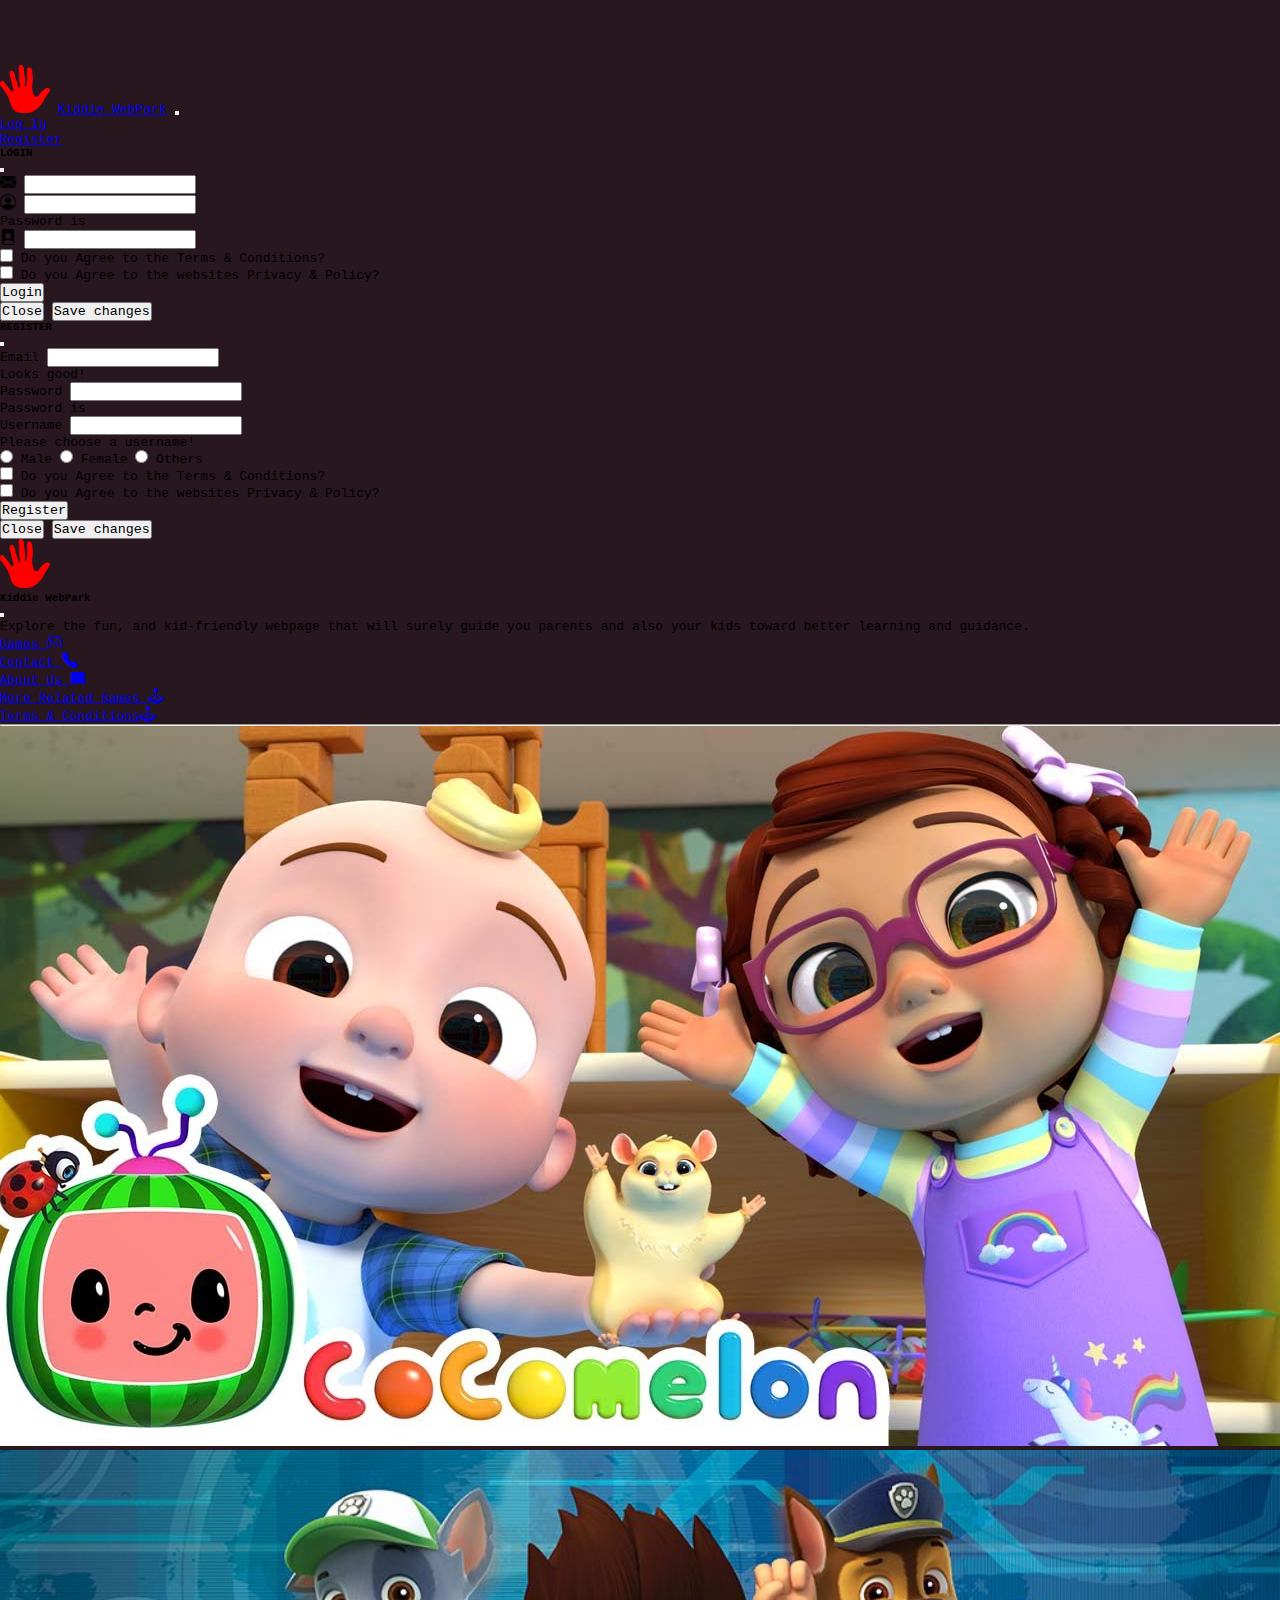
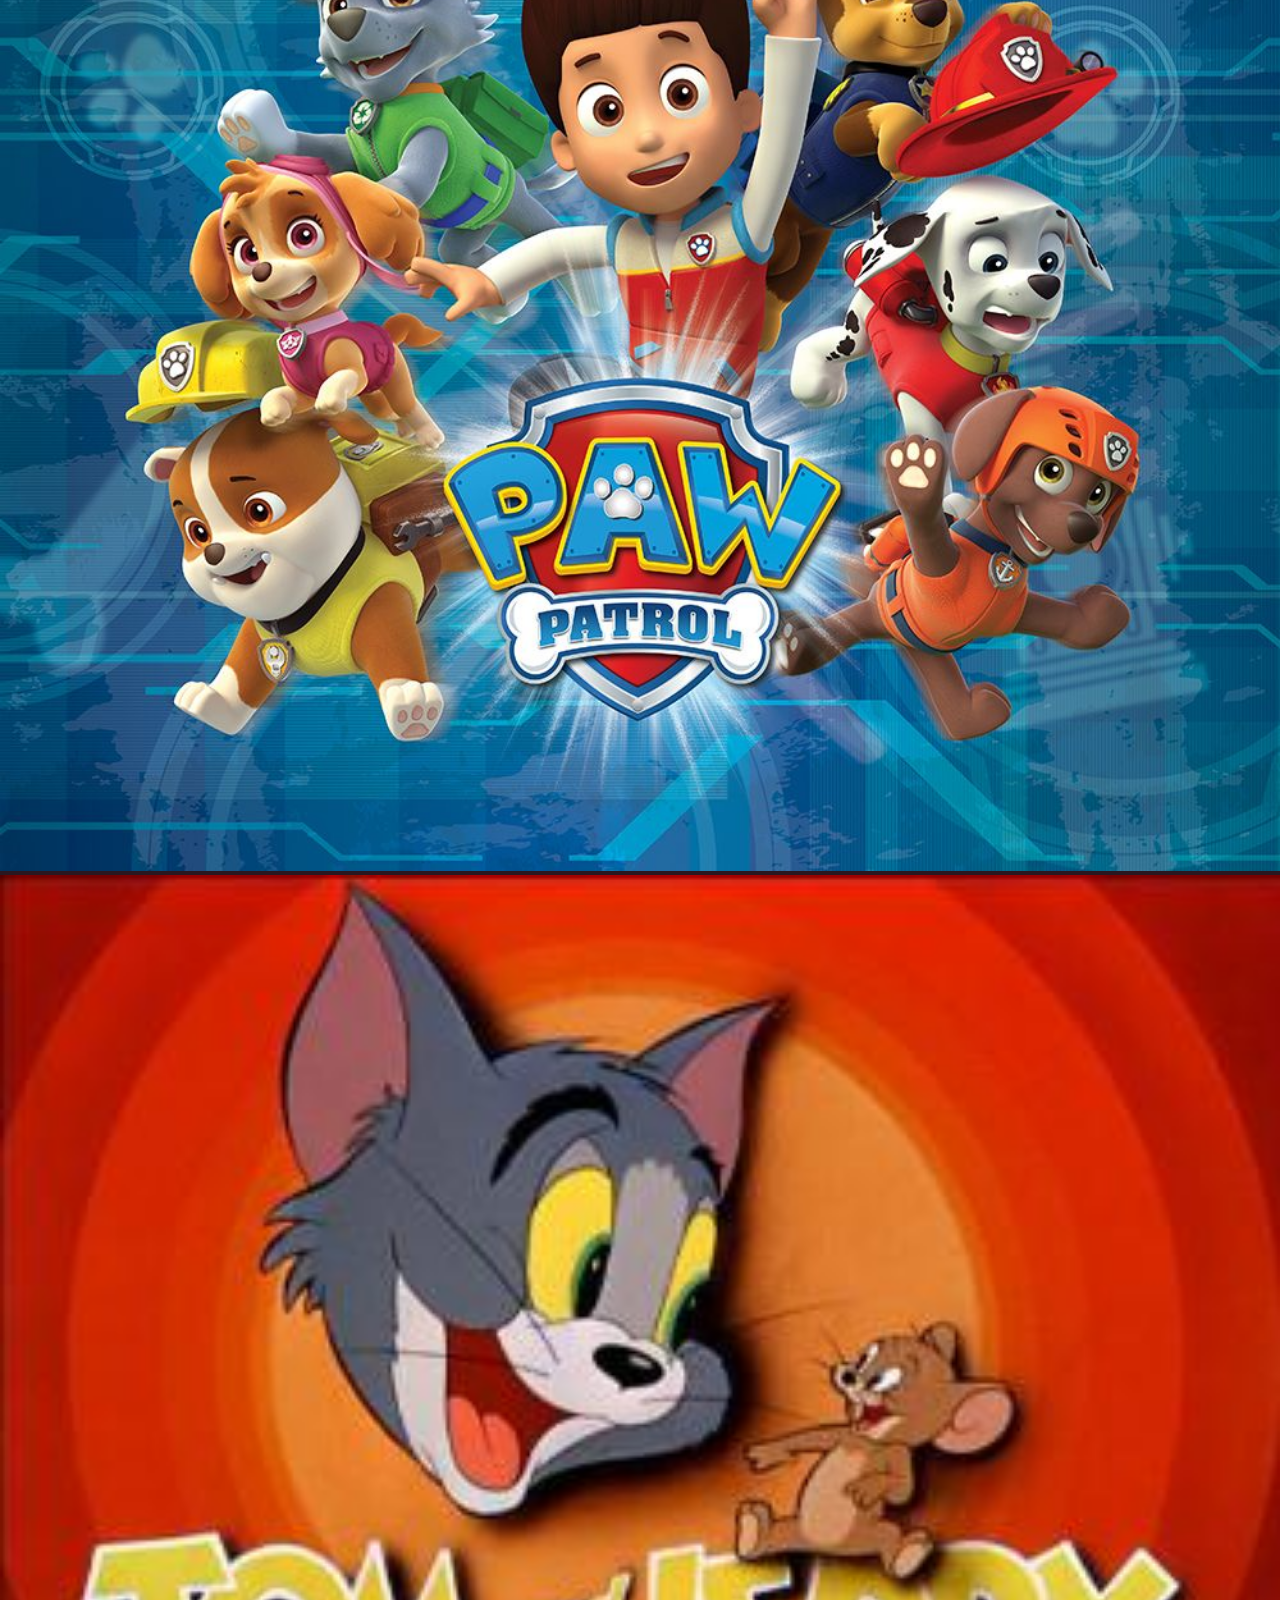
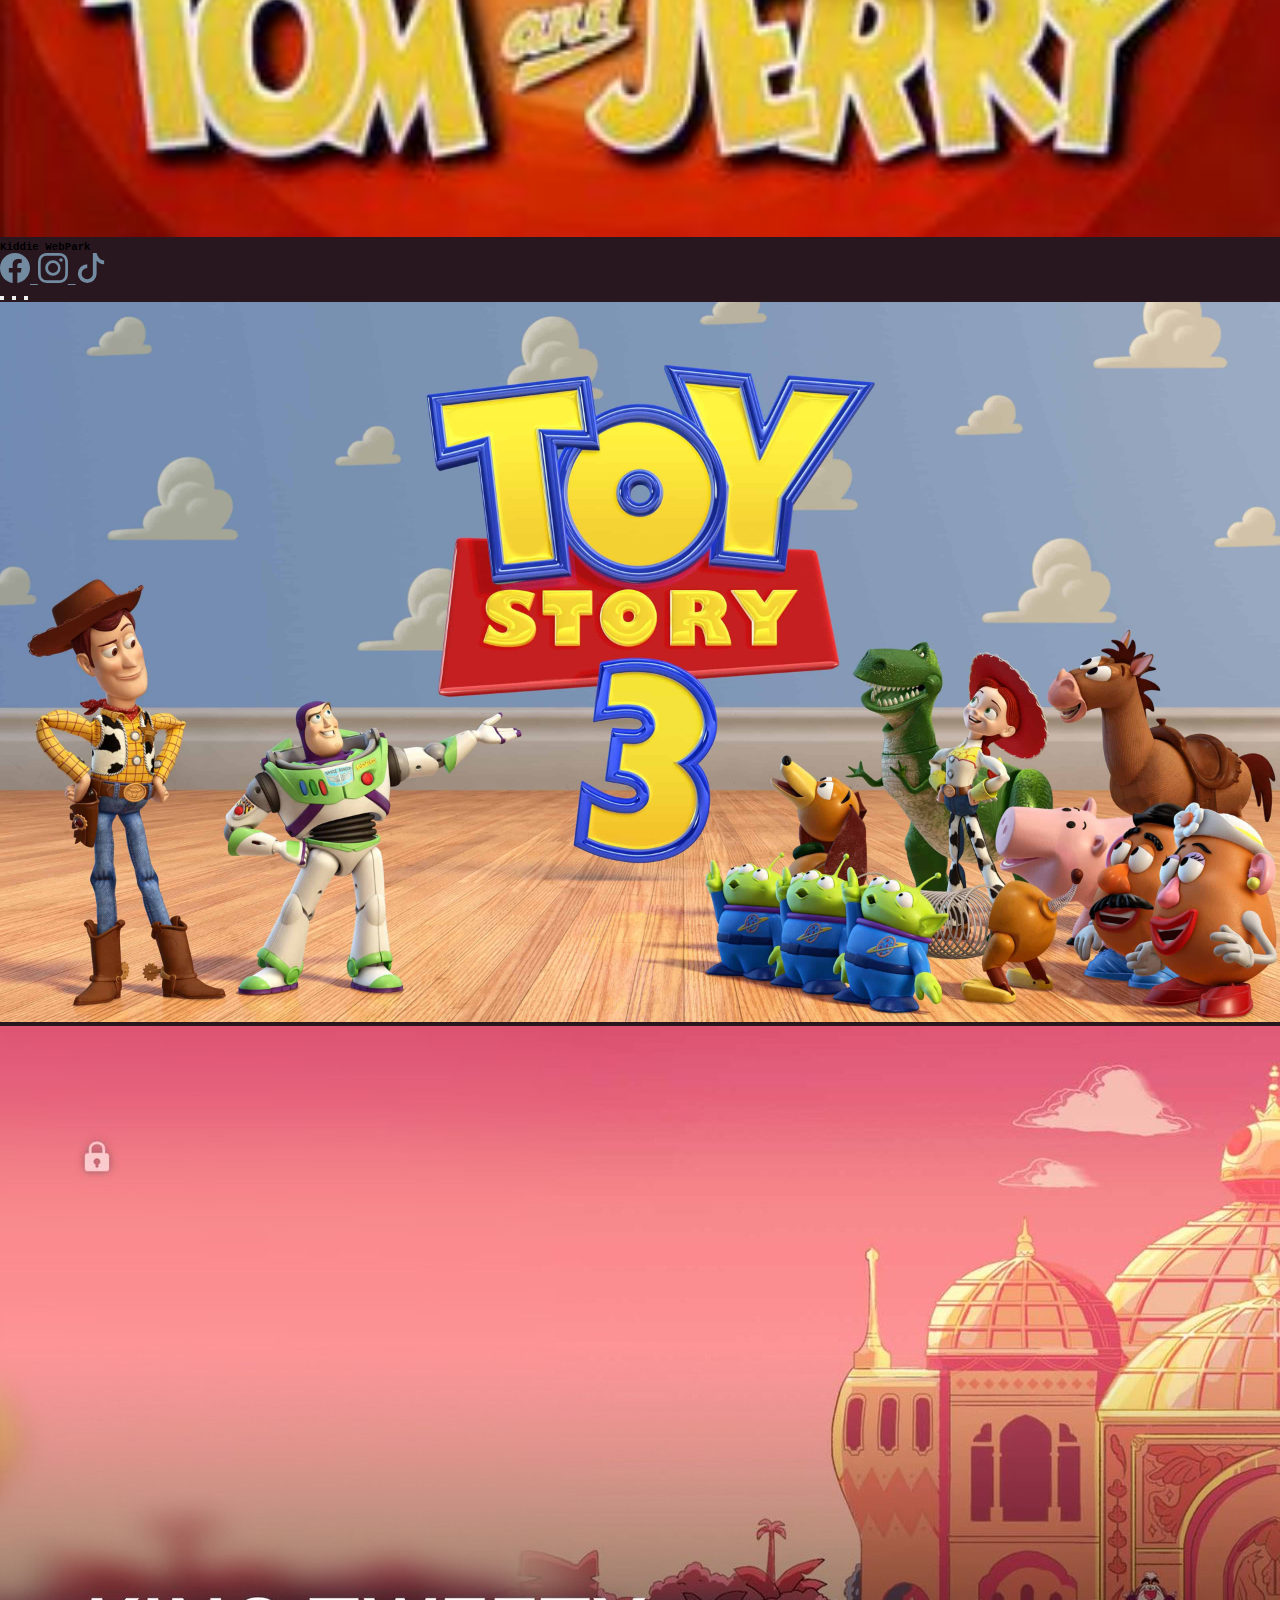
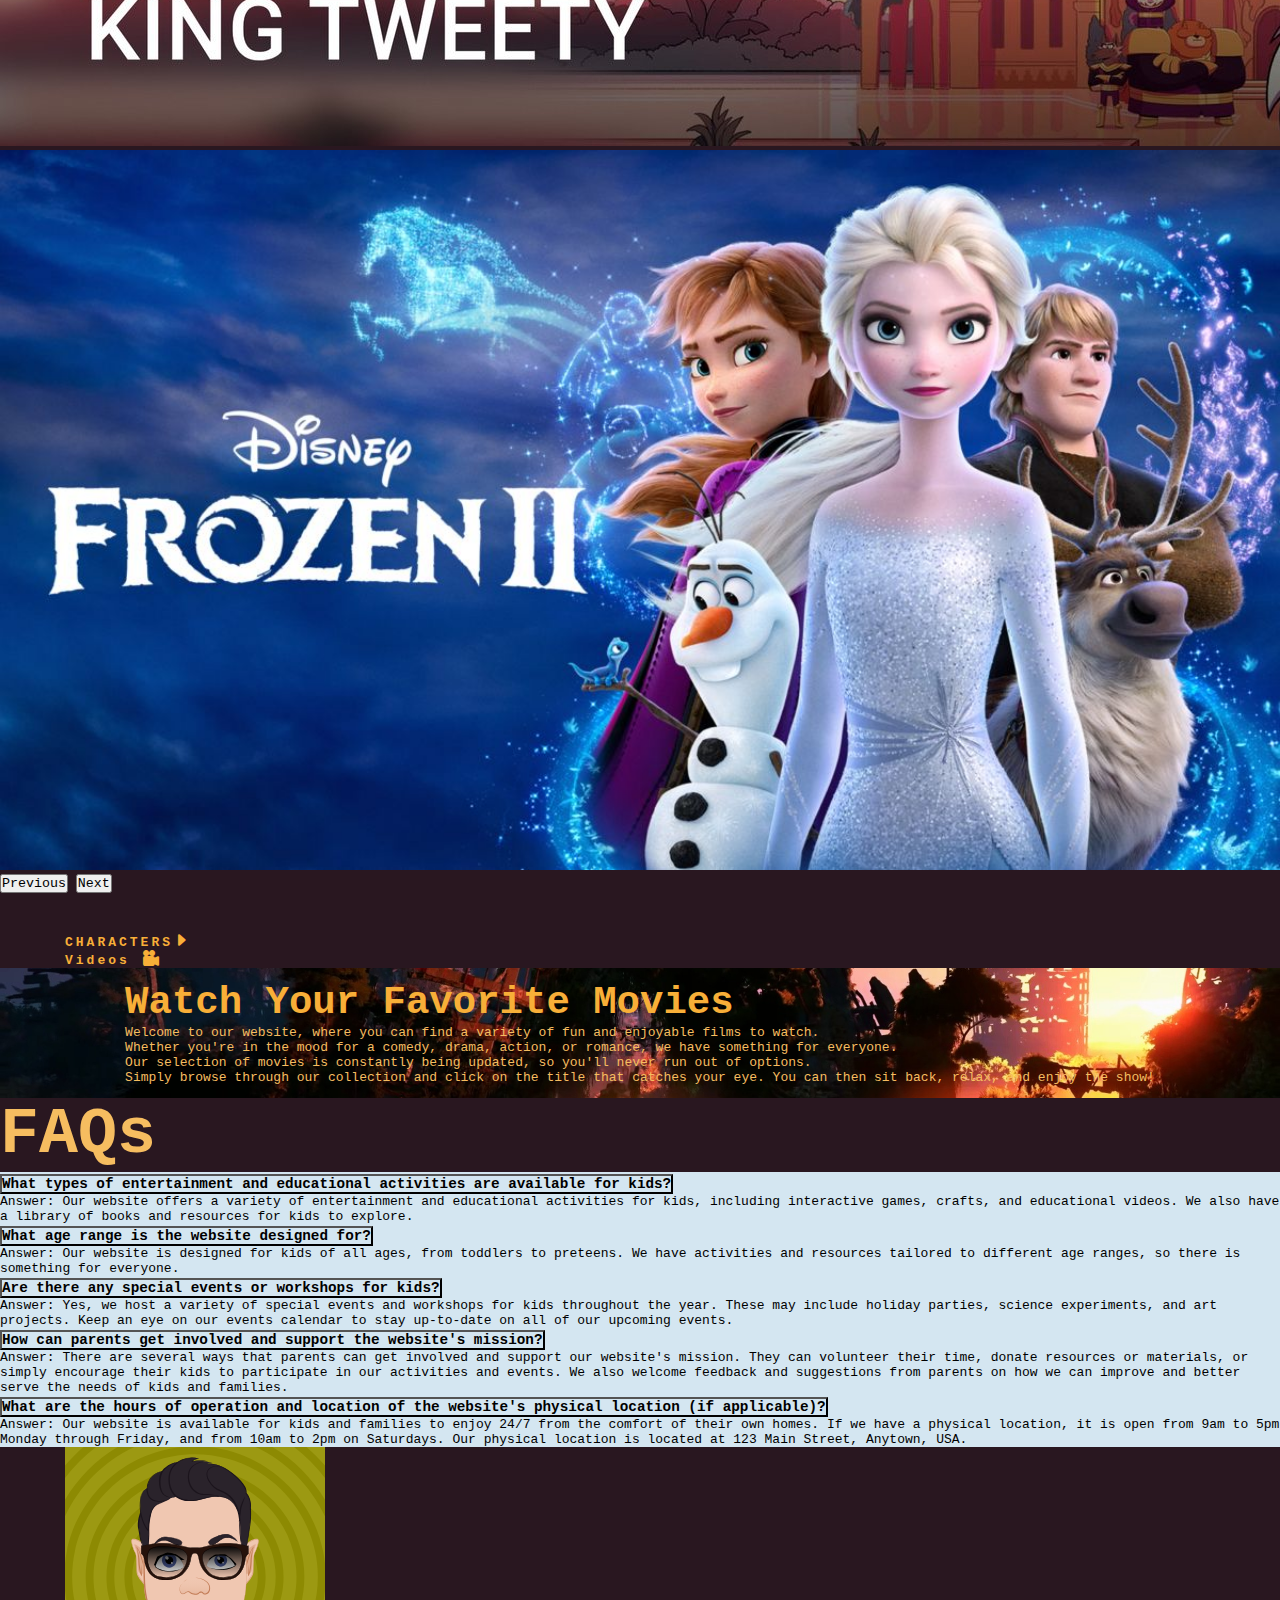
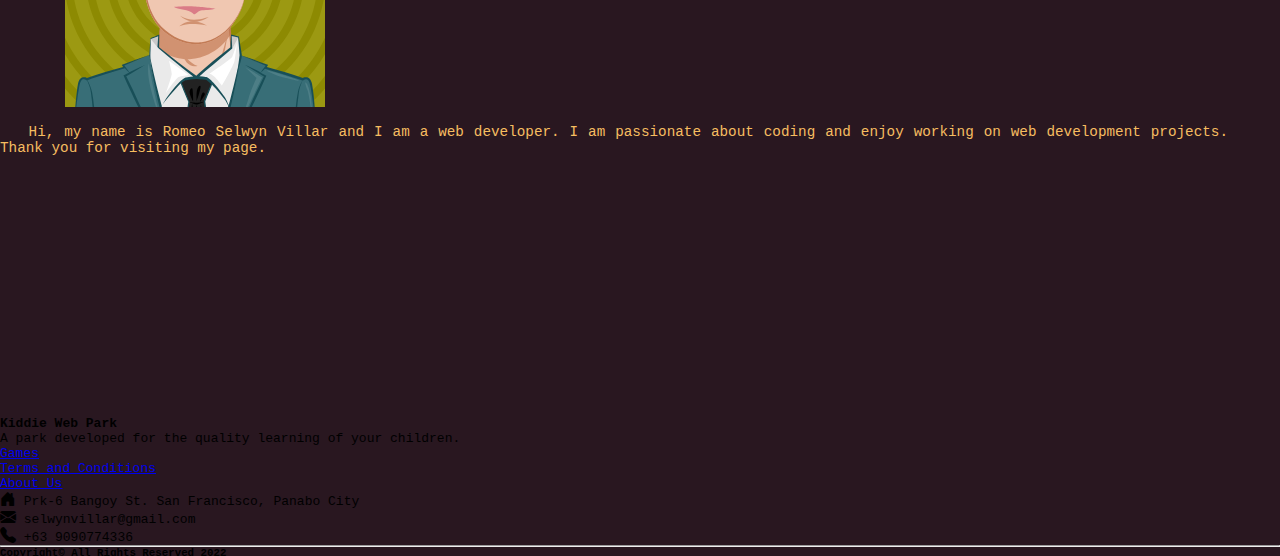
<file: WatchNow/watch.html>
<!DOCTYPE html>
<html lang="en">
<head>
    <meta charset="UTF-8">
    <meta http-equiv="X-UA-Compatible" content="IE=edge">
    <meta name="viewport" content="width=device-width, initial-scale=1.0">
    <link rel="shortcut icon" href="./Assets/fav/hand-logo.png" type="image/x-icon">
    <title>KWP | Watch Now</title>
    <link rel="stylesheet" href="watch.css">
    <link rel="stylesheet" href="https://cdn.jsdelivr.net/npm/bootstrap-icons@1.8.3/font/bootstrap-icons.css">
    <link href="https://cdn.jsdelivr.net/npm/bootstrap@5.2.0-beta1/dist/css/bootstrap.min.css" rel="stylesheet" integrity="sha384-0evHe/X+R7YkIZDRvuzKMRqM+OrBnVFBL6DOitfPri4tjfHxaWutUpFmBp4vmVor" crossorigin="anonymous">

<!--Min. css-->
    <link rel="stylesheet" href="https://cdnjs.cloudflare.com/ajax/libs/OwlCarousel2/2.3.4/assets/owl.carousel.min.css" integrity="sha512-tS3S5qG0BlhnQROyJXvNjeEM4UpMXHrQfTGmbQ1gKmelCxlSEBUaxhRBj/EFTzpbP4RVSrpEikbmdJobCvhE3g==" crossorigin="anonymous" referrerpolicy="no-referrer" />
<!--Theme min.css-->
<link rel="stylesheet" href="https://cdnjs.cloudflare.com/ajax/libs/OwlCarousel2/2.3.4/assets/owl.theme.default.min.css" integrity="sha512-sMXtMNL1zRzolHYKEujM2AqCLUR9F2C4/05cdbxjjLSRvMQIciEPCQZo++nk7go3BtSuK9kfa/s+a4f4i5pLkw==" crossorigin="anonymous" referrerpolicy="no-referrer" />
 
</head>
<body>
    <nav class="navbar navbar-expand-lg fixed-top" id="navigation">
        <div class="container-fluid">
            <img src="./Assets/fav/hand-logo.png" alt="" id="nav-icon-logo" class="navbar-brand" width="50px"
          data-bs-toggle="offcanvas" data-bs-target="#offcanvasWithBothOptions" aria-controls="offcanvasWithBothOptions">
             
          <a class="navbar-brand ms-3 text-light text-center fs-2" href="/index.html">Kiddie WebPark</a>

          <button class="navbar-toggler" style="color: white;" type="button" data-bs-toggle="collapse" data-bs-target="#navbarSupportedContent" aria-controls="navbarSupportedContent" aria-expanded="false" aria-label="Toggle navigation">
            <span class="navbar-toggler-icon"></span>
          </button>
          <div class="collapse navbar-collapse" id="navbarSupportedContent">
            <ul class="navbar-nav ms-auto mb-2 mb-lg-0" id="nav-item">
  <!--LOGIN FORM-->
              <li class="nav-item px-2">
                <a class="btn btn-outline-success nav-link px-2 text-light" aria-current="page" href="#"
                data-bs-toggle="modal" data-bs-target="#exampleModal">Log In</a>
              </li>
  
<!--Register Form-->
              <li class="nav-item px-2">
                <a class="btn btn-outline-warning nav-link px-3 text-light" href="#"
                data-bs-toggle="modal" data-bs-target="#exampleModal2">Register</a>
              </li>
            </ul>
          </div>
        </div>
      </nav>
<!-- Modal for LOgin-->
      <div class="modal fade" id="exampleModal" tabindex="-1" aria-labelledby="exampleModalLabel" aria-hidden="true">
        <div class="modal-dialog">
          <div class="modal-content bg-dark text-light">
            <div class="modal-header">
              <h5 class="modal-title" id="exampleModalLabel">LOGIN</h5>
              <button type="button" class="btn-close" data-bs-dismiss="modal" aria-label="Close"></button>
            </div>
            <div class="modal-body">
              <form class="row justify-content-center-align-items-center my-2 gy-3">
                <div class="col-lg-6 mx-auto">
                  <div class="input-group">
                    <span class="input-group-text">
                      <i class="bi bi-envelope-fill" for="emailHere" class="form-label"></i>                          
                    </span>
                      <input type="email" class="form-control is-invalid" id="emailHere" required>
                  </div>

                </div>
                <div class="col-lg-6 mx-auto">
                  <div class="input-group">
                    <span class="input-group-text">
                      <i class="bi bi-person-circle"></i>
                    </span>
                    <input type="password" class="form-control" id="inputPassword4" required>
                    <p id="message" class="col-12">Password is<span id="strength"></span></p>
                    
                  </div>
                </div>
                <div class="col-lg-6 mx-auto">
                  <div class="input-group mt-3">
                    <span class="input-group-text">
                      <i class="bi bi-file-person-fill" for="Username" class="form-label"></i>
                    </span>
                    <input type="text" class="form-control is-invalid" id="Username" required>      
                  </div>
                </div>
                <div class="col-lg-12 text-center mt-5">      
                  <label for="dot-5">
                      <span class="dot one"></span>
                      <input type="checkbox" name="gender" id="dot-5" class="mx-auto" required>
                      <span class="text-center">Do you Agree to the Terms & Conditions?</span>
                  </label>
                </div>
                <div class="col-lg-12 text-center mt-2">
                  <label for="dot-6">
                    <span class="dot two"></span>
                    <input type="checkbox" name="gender" id="dot-6" class="mx-auto" required>
                    <span class="mx-3 text-center">Do you Agree to the websites Privacy & Policy?</span>
                  </label>
                </div>
                <div class="col-lg-12 text-center mt-3">
                  <button type="submit" class="btn btn-success">Login</button>
                </div>
              </form>
            </div>
            <div class="modal-footer">
              <button type="button" class="btn btn-secondary" data-bs-dismiss="modal">Close</button>
              <button type="button" class="btn btn-primary">Save changes</button>
            </div>
          </div>
        </div>
      </div>
      <!-- Modal for Register-->
      <div class="modal fade" id="exampleModal2" tabindex="-1" aria-labelledby="exampleModalLabel" aria-hidden="true">
        <div class="modal-dialog">
          <div class="modal-content bg-dark text-light">
            <div class="modal-header">
              <h5 class="modal-title" id="exampleModalLabel">REGISTER</h5>
              <button type="button" class="btn-close" data-bs-dismiss="modal" aria-label="Close"></button>
            </div>
            <div class="modal-body">
              <form class="row justify-content-center-align-items-center my-2">
                <div class="col-lg-6 mx-auto">
                  <label for="emailHere" class="form-label">Email</label>
                  <input type="email" class="form-control is-invalid" id="emailHere">
                  <div class="valid-feedback">
                    Looks good!
                  </div>      
                </div>
                <div class="col-lg-6 mx-auto">
                  <label for="inputPassword5" class="form-label">Password</label>
                  <input type="password" class="form-control is-invalid " id="inputPassword5">
                  <p id="messageTwo" class="col-12">Password is<span id="strengthTwo"></span></p>
                </div>
                <div class="col-lg-6 mx-auto">
                  <label for="Username" class="form-label">Username</label>
                  <input type="text" class="form-control is-invalid" id="Username" aria-describedby="UsernameFeedback" required>
                  <div id="UsernameFeedback" class="invalid-feedback">
                    Please choose a username!
                  </div>      
                </div>
                <div class="col-lg-12 text-center mt-5">      
                  <div>
                      <label for="dot-1" class="form-check-label" for="invalidCheck2">
                          <span class="dot one"></span>
                          <input type="radio" name="gender" id="dot-1" class="mx-auto form-check-input is-invalid" aria-describedby="invalidCheck2Feedback" required>
                          <span class="btn btn-success mx-3 text-center">Male</span>
                      </label>

                      <label for="dot-2" class="form-check-label" for="invalidCheck2">
                          <span class="dot two"></span>
                          <input type="radio" name="gender" id="dot-2" class="mx-auto form-check-input is-invalid" aria-describedby="invalidCheck2Feedback" required>
                          <span class="btn btn-success mx-3 text-center">Female</span>
                      </label>

                      <label for="dot-3" class="form-check-label" for="invalidCheck2">
                          <span class="dot three"></span>
                          <input type="radio" name="gender" id="dot-3" class="mx-auto form-check-input is-invalid" aria-describedby="invalidCheck2Feedback" required>
                          <span class="btn btn-success mx-3 text-center">Others</span>
                      </label>

                <div class="col-lg-12 text-center mt-5">      
                  <label for="dot-7" class="form-check-label" for="invalidCheck3">
                      <span class="dot one"></span>
                      <input type="checkbox" name="gender" id="dot-7" class="mx-auto form-check-input is-invalid"  aria-describedby="invalidCheck3Feedback" required>
                      <span class="text-center">Do you Agree to the Terms & Conditions?</span>
                  </label>
                </div>
                <div class="col-lg-12 text-center mt-2">
                  <label for="dot-8" class="form-check-label" for="invalidCheck4">
                    <span class="dot two"></span>
                    <input type="checkbox" name="gender" id="dot-8" class="mx-auto form-check-input is-invalid" aria-describedby="invalidCheck4Feedback" required>
                    <span class="mx-3 text-center">Do you Agree to the websites Privacy & Policy?</span>
                  </label>
                </div>
                <div class="col-lg-12 text-center mt-3">
                  <button type="submit" class="btn btn-success">Register</button>
                </div>
                  </div>
              </div>
              </form>
            </div>
            <div class="modal-footer">
              <button type="button" class="btn btn-secondary" data-bs-dismiss="modal">Close</button>
              <button type="button" class="btn btn-primary">Save changes</button>
            </div>
          </div>
        </div>
      </div>
<!--OFF CANVAS/ SIDEBAR-->
      <div class="offcanvas offcanvas-start bg-dark text-light" data-bs-scroll="true" tabindex="-1" id="offcanvasWithBothOptions" aria-labelledby="offcanvasWithBothOptionsLabel">
        <div class="offcanvas-header">
          <img src="./Assets/fav/hand-logo.png" alt="" class="navbar-brand" width="50px">
          <h5 class="offcanvas-title fs-2" id="offcanvasWithBothOptionsLabel">Kiddie WebPark</h5>
          <button type="button" class="btn-close" data-bs-dismiss="offcanvas" aria-label="Close"></button>
        </div>
        <div class="offcanvas-body justify-content-center fs-4" id="offcanvas-para">
          <p>Explore the fun, and kid-friendly webpage that will surely guide you parents and also
            your kids toward better learning and guidance.
          </p>
          
          <ul class="navbar-nav me-auto mb-2 mb-lg-0" id="offcanvas-nav">
            <li class="nav-item">
              <a class="nav-link active" aria-current="page" href="/index.html#gamesection">Games <i class="bi bi-controller"></i>
              </a>
            </li>
            <li class="nav-item">
              <a class="nav-link" href="/Contact/contact.html">Contact <i class="bi bi-telephone-fill"></i></a>
            </li>
            <li class="nav-item">
              <a class="nav-link" href="/index.html#about-us">About Us <i class="bi bi-laptop-fill"></i></a>
            </li>
            <li class="nav-item">
                <a class="nav-link" href="/index.html#moreRelatedSection">More Related Games <i class="bi bi-joystick"></i></a>
            </li>
            <li class="nav-item">
              <a class="nav-link" href="/T&C/terms.html">Terms & Conditions<i class="bi bi-joystick"></i></a>
            </li>
            <hr>
            <a href="https://cocomelon.com/" target="_blank">    
                <img src="./Assets/images/maxresdefault.jpg" alt="Cocomelon" class="my-4 rounded border border-dark" width="100%">
            </a>
            <a href="https://pawpatrolandfriends.com/" target="_blank">
              <img src="./Assets/images/pawpatrol.jpg" alt="Cocomelon" class="my-4 rounded border border-dark" width="100%">
            </a>
            <a href="https://www.imdb.com/title/tt1361336/" target="_blank">
              <img src="./Assets/images/TomandJerryTitleCardc.jpg" alt="Cocomelon" class="my-4 rounded border border-dark" width="100%">
            </a>

                

        </div>
        <div class="offcanvas-footer">
            <div class="row d-flex justify-content-center align-items-center gx-5">
                <div class="col-lg-6">
                    <h5 class="text-center">Kiddie WebPark</h5>
                </div>
                <div class="col-lg-7 text-center my-2" id="socials-link">
                    <a href="#" class="social-link p-3">
                        <svg xmlns="http://www.w3.org/2000/svg" width="30" height="30" fill="currentColor" class="bi bi-facebook" viewBox="0 0 16 16">
                            <path d="M16 8.049c0-4.446-3.582-8.05-8-8.05C3.58 0-.002 3.603-.002 8.05c0 4.017 2.926 7.347 6.75 7.951v-5.625h-2.03V8.05H6.75V6.275c0-2.017 1.195-3.131 3.022-3.131.876 0 1.791.157 1.791.157v1.98h-1.009c-.993 0-1.303.621-1.303 1.258v1.51h2.218l-.354 2.326H9.25V16c3.824-.604 6.75-3.934 6.75-7.951z"/>
                        </svg>
                    </a>
                    <a href="#" class="social-link p-3">
                        <svg xmlns="http://www.w3.org/2000/svg" width="30" height="30" fill="currentColor" class="bi bi-instagram" viewBox="0 0 16 16">
                            <path d="M8 0C5.829 0 5.556.01 4.703.048 3.85.088 3.269.222 2.76.42a3.917 3.917 0 0 0-1.417.923A3.927 3.927 0 0 0 .42 2.76C.222 3.268.087 3.85.048 4.7.01 5.555 0 5.827 0 8.001c0 2.172.01 2.444.048 3.297.04.852.174 1.433.372 1.942.205.526.478.972.923 1.417.444.445.89.719 1.416.923.51.198 1.09.333 1.942.372C5.555 15.99 5.827 16 8 16s2.444-.01 3.298-.048c.851-.04 1.434-.174 1.943-.372a3.916 3.916 0 0 0 1.416-.923c.445-.445.718-.891.923-1.417.197-.509.332-1.09.372-1.942C15.99 10.445 16 10.173 16 8s-.01-2.445-.048-3.299c-.04-.851-.175-1.433-.372-1.941a3.926 3.926 0 0 0-.923-1.417A3.911 3.911 0 0 0 13.24.42c-.51-.198-1.092-.333-1.943-.372C10.443.01 10.172 0 7.998 0h.003zm-.717 1.442h.718c2.136 0 2.389.007 3.232.046.78.035 1.204.166 1.486.275.373.145.64.319.92.599.28.28.453.546.598.92.11.281.24.705.275 1.485.039.843.047 1.096.047 3.231s-.008 2.389-.047 3.232c-.035.78-.166 1.203-.275 1.485a2.47 2.47 0 0 1-.599.919c-.28.28-.546.453-.92.598-.28.11-.704.24-1.485.276-.843.038-1.096.047-3.232.047s-2.39-.009-3.233-.047c-.78-.036-1.203-.166-1.485-.276a2.478 2.478 0 0 1-.92-.598 2.48 2.48 0 0 1-.6-.92c-.109-.281-.24-.705-.275-1.485-.038-.843-.046-1.096-.046-3.233 0-2.136.008-2.388.046-3.231.036-.78.166-1.204.276-1.486.145-.373.319-.64.599-.92.28-.28.546-.453.92-.598.282-.11.705-.24 1.485-.276.738-.034 1.024-.044 2.515-.045v.002zm4.988 1.328a.96.96 0 1 0 0 1.92.96.96 0 0 0 0-1.92zm-4.27 1.122a4.109 4.109 0 1 0 0 8.217 4.109 4.109 0 0 0 0-8.217zm0 1.441a2.667 2.667 0 1 1 0 5.334 2.667 2.667 0 0 1 0-5.334z"/>
                        </svg>
                    </a>
                    <a href="#" class="social-link p-3">
                        <svg xmlns="http://www.w3.org/2000/svg" width="30" height="30" fill="currentColor" class="bi bi-tiktok" viewBox="0 0 16 16">
                            <path d="M9 0h1.98c.144.715.54 1.617 1.235 2.512C12.895 3.389 13.797 4 15 4v2c-1.753 0-3.07-.814-4-1.829V11a5 5 0 1 1-5-5v2a3 3 0 1 0 3 3V0Z"/>
                        </svg>
                    </a>
                </div>
                
            </div>
        </div>
      </div>
<!--OFFCANVAS/ SIDEBAR ENDS-->

<!--INTRODUCTION CAROUSEL-->
<section id="introWatch">
  <div id="carouselExampleIndicators" class="carousel slide" data-bs-ride="true">
    <div class="carousel-indicators">
      <button type="button" data-bs-target="#carouselExampleIndicators" data-bs-slide-to="0" class="active" aria-current="true" aria-label="Slide 1"></button>
      <button type="button" data-bs-target="#carouselExampleIndicators" data-bs-slide-to="1" aria-label="Slide 2"></button>
      <button type="button" data-bs-target="#carouselExampleIndicators" data-bs-slide-to="2" aria-label="Slide 3"></button>
    </div>
    <div class="carousel-inner" id="carous-intro">
      <div class="carousel-item active">
        <img src="./Assets/fav/Intro/toy-story-3-cover-uhd-4k-wallpaper.jpg" class="d-block w-100" alt="..." id="intro-watch">
      </div>
      <div class="carousel-item">
        <img src="./Assets/fav/Intro/TWEETY.jpeg" class="d-block w-100" alt="..." id="intro-watch">
      </div>
      <div class="carousel-item">
        <img src="./Assets/fav/Intro/frozen.jpeg" class="d-block w-100" alt="..." id="intro-watch">
      </div>
    </div>
    <button class="carousel-control-prev" type="button" data-bs-target="#carouselExampleIndicators" data-bs-slide="prev">
      <span class="carousel-control-prev-icon" aria-hidden="true"></span>
      <span class="visually-hidden">Previous</span>
    </button>
    <button class="carousel-control-next" type="button" data-bs-target="#carouselExampleIndicators" data-bs-slide="next">
      <span class="carousel-control-next-icon" aria-hidden="true"></span>
      <span class="visually-hidden">Next</span>
    </button>
  </div>
</section>

<!-- *CAROUSEL FOR CHARACTERS-->
<section id="character-carous" class="mt-5">
  <div class="container-fluid my-5">
    <div class="text-left" id="charText">
      <h4 class="display-5">CHARACTERS<i class="bi bi-caret-right-fill"></i></h4>
    </div>
    <div class="row mt-4">
      <div class="owl-carousel owl-theme" id="character-car">
        <div class="item mb-4" id="charImg">
            <img src="./Assets/Carousel1/TAJ.png" class="card-img-top" alt="">
        </div>
        <div class="item mb-4" id="charImg">
            <img src="./Assets/Carousel1/OGGY.png" class="card-img-top" alt="">
        </div>
        <div class="item mb-4" id="charImg">
            <img src="./Assets/Carousel1/KICK.png" class="card-img-top" alt="">
        </div>
        <div class="item mb-4" id="charImg">
            <img src="./Assets/Carousel1/BEN10.png" class="card-img-top" alt="">
        </div>
        <div class="item mb-4" id="charImg">
            <img src="./Assets/Carousel1/Phineas-And-Ferb-PNG-Isolated-Photo.png" class="card-img-top" alt="">
        </div>
        <div class="item mb-4" id="charImg">
            <img src="./Assets/Carousel1/RANDY.png" alt="" class="card-img-top">
        </div>
        <div class="item mb-4" id="charImg">
            <img src="./Assets/Carousel1/Jake.png" alt="" class="card-img-top">
        </div>
        <div class="item mb-4" id="charImg">
            <img src="./Assets/Carousel1/Powerpuff.png" alt="" class="card-img-top">
        </div>
    </div>
    </div>
  </div>

</section>
<!--* CAROUSEL FOR CHARACTERS ENDS-->

<!--? Basic Carousel Videos-->
<section id="vid-carous" class="mt-1">
  <div class="container-fluid my-5">
    <div class="text-left" id="vidText">
        <h4 class="display-5">Videos<i class="bi bi-camera-reels-fill"></i></h4>
    </div>
    <div class="row mt-2">
      <div class="owl-carousel owl-theme" id="video-car">
        <div class="item">
          <div class="card border-0" id="video-carous">
            <iframe src="https://www.youtube.com/embed/G41y4cjCwCA" title="YouTube video player" frameborder="0" allow="accelerometer; autoplay; clipboard-write; encrypted-media; gyroscope; picture-in-picture; web-share" allowfullscreen></iframe>    
          </div>
          <h5>Ben 10 Classic</h5>      
        </div>
        <div class="item">
          <div class="card border-0" id="video-carous">
            <iframe src="https://www.youtube.com/embed/4auOwokj2qg" title="YouTube video player" frameborder="0" allow="accelerometer; autoplay; clipboard-write; encrypted-media; gyroscope; picture-in-picture; web-share" allowfullscreen></iframe>          
          </div>
          <h5>Oggy and the Cockroaches</h5>      
        </div>
        <div class="item">
          <div class="card border-0" id="video-carous">
            <iframe src="https://www.youtube.com/embed/xPZ4od9Kn98" title="YouTube video player" frameborder="0" allow="accelerometer; autoplay; clipboard-write; encrypted-media; gyroscope; picture-in-picture; web-share" allowfullscreen></iframe>          
          </div>
          <h5>Johnny Bravo</h5>      
        </div>
        <div class="item">
          <div class="card border-0" id="video-carous">
            <iframe src="https://www.youtube.com/embed/2xv7wddlpSo" title="YouTube video player" frameborder="0" allow="accelerometer; autoplay; clipboard-write; encrypted-media; gyroscope; picture-in-picture; web-share" allowfullscreen></iframe>          
          </div>
          <h5>Kick Buttowski</h5>      
        </div>
        <div class="item">
          <div class="card border-0" id="video-carous">
            <iframe src="https://www.youtube.com/embed/NNOkMRw78t8" title="YouTube video player" frameborder="0" allow="accelerometer; autoplay; clipboard-write; encrypted-media; gyroscope; picture-in-picture; web-share" allowfullscreen></iframe>          
          </div>
          <h5>Phineas And Ferb</h5>
        </div>
        <div class="item">
          <div class="card border-0" id="video-carous">
            <iframe src="https://www.youtube.com/embed/yVQunQ9ijsQ" title="YouTube video player" frameborder="0" allow="accelerometer; autoplay; clipboard-write; encrypted-media; gyroscope; picture-in-picture; web-share" allowfullscreen></iframe>          
          </div>
          <h5>Randy Cunningham the 9th Grade Ninja</h5>
        </div>
        <div class="item">
          <div class="card border-0" id="video-carous">
            <iframe src="https://www.youtube.com/embed/MVRCgW41jHc" title="YouTube video player" frameborder="0" allow="accelerometer; autoplay; clipboard-write; encrypted-media; gyroscope; picture-in-picture; web-share" allowfullscreen></iframe>          
          </div>
          <h5>Spy X Family</h5>
        </div>
        <div class="item">
          <div class="card border-0" id="video-carous">
            <iframe src="https://www.youtube.com/embed/hwMGDTDoNPA?start=1" title="YouTube video player" frameborder="0" allow="accelerometer; autoplay; clipboard-write; encrypted-media; gyroscope; picture-in-picture; web-share" allowfullscreen></iframe>
          </div>
          <h5>Tom And Jerry</h5>
        </div>
    </div>
    </div>
  </div>
</section>
<!-- !Suggested videos section carousel-->
<section id="suggestion-section">

  <div class="container-fluid my-1" id="suggestion-container">
    <div class="text-light text-center" id="Suggestion-Head">
      <h1>Watch Your Favorite Movies</h1>
      <p>Welcome to our website, where you can find a variety of fun and enjoyable films to watch. </p>
      <p>Whether you're in the mood for a comedy, drama, action, or romance, we have something for everyone.</p>
      <p>Our selection of movies is constantly being updated, so you'll never run out of options. </p>
      <p> Simply browse through our collection and click on the title that catches your eye. You can then sit back, relax, and enjoy the show!</p>
    </div>
    <div class="owl-carousel owl-theme" id="suggestion-car">
      <div class="row">
        <div class="col-lg-12">
          <div class="item" id="suggested-video">
              <img src="./Assets/Carousel3/KUNGFU.jpg" alt="" class="card-img-fluid">
          </div>
          <div class="item" id="suggested-video">
              <img src="./Assets/Carousel3/Lionking.jpeg" alt="" class="card-img-fluid">
          </div>
        </div>
      </div>
      <div class="row">
        <div class="col-lg-12">
          <div class="item" id="suggested-video">
              <img src="./Assets/Carousel3/madagascar_disney.jpg" alt="" class="card-img-fluid">
          </div>
          <div class="item" id="suggested-video">
              <img src="./Assets/Carousel3/NEMO.jpeg" alt="" class="card-img-fluid">
          </div>
        </div>
      </div>
      <div class="row">
        <div class="col-lg-12">
          <div class="item" id="suggested-video">
              <img src="./Assets/Carousel3/SHREK.jpg" alt="" class="card-img-fluid">
          </div>
          <div class="item" id="suggested-video">
              <img src="./Assets/Carousel3/theincredibles.jpeg" alt="" class="card-img-fluid">
          </div>
        </div>
      </div>
      <div class="row">
        <div class="col-lg-12">
          <div class="item" id="suggested-video">
              <img src="./Assets/Carousel3/Toystory.jpeg" alt="" class="card-img-fluid">
          </div>
          <div class="item" id="suggested-video">
              <img src="./Assets/Carousel3/Up_pixar.jpg" alt="" class="card-img-fluid">
          </div>
        </div>
      </div>

  </div>
  </div>
</section>

<!--! Suggestion videos ends-->

<!--! Accordion Section-->
<section id="accordion-section" class="mt-5">
  <div class="container-fluid my-2">
    <div class="row justify-content-between align-items-center">
      <div class="col-lg-7">
        <div class="text-center" id="Faqs">
          <h3>FAQs</h3>
        </div>
        <div class="accordion accordion-flush" id="accordionFlushExample">
          <div class="accordion-item" id="accordion-item">
            <h2 class="accordion-header" id="flush-headingOne">
              <button class="accordion-button collapsed" id="accordion-btn" type="button" data-bs-toggle="collapse" data-bs-target="#flush-collapseOne" aria-expanded="false" aria-controls="flush-collapseOne">
                What types of entertainment and educational activities are available for kids?
              </button>
            </h2>
            <div id="flush-collapseOne" class="accordion-collapse collapse" aria-labelledby="flush-headingOne" data-bs-parent="#accordionFlushExample">
              <div class="accordion-body"><span class="text-success">Answer:</span> 
                Our website offers a variety of entertainment and 
                educational activities for kids, including interactive games, 
                crafts, and educational videos. We also have a library of books 
                and resources for kids to explore.</div>
            </div>
          </div>
          <div class="accordion-item" id="accordion-item">
            <h2 class="accordion-header" id="flush-headingTwo">
              <button class="accordion-button collapsed" id="accordion-btn" type="button" data-bs-toggle="collapse" data-bs-target="#flush-collapseTwo" aria-expanded="false" aria-controls="flush-collapseTwo">
                What age range is the website designed for?
              </button>
            </h2>
            <div id="flush-collapseTwo" class="accordion-collapse collapse" aria-labelledby="flush-headingTwo" data-bs-parent="#accordionFlushExample">
              <div class="accordion-body">
                <span class="text-success">Answer:</span>
                Our website is designed for kids of all ages, from toddlers to preteens.
                 We have activities and resources tailored to different age ranges, 
                 so there is something for everyone.
              </div>
            </div>
          </div>
          <div class="accordion-item" id="accordion-item">
            <h2 class="accordion-header" id="flush-headingThree">
              <button class="accordion-button collapsed" id="accordion-btn" type="button" data-bs-toggle="collapse" data-bs-target="#flush-collapseThree" aria-expanded="false" aria-controls="flush-collapseThree">
                Are there any special events or workshops for kids?
              </button>
            </h2>
            <div id="flush-collapseThree" class="accordion-collapse collapse" aria-labelledby="flush-headingThree" data-bs-parent="#accordionFlushExample">
              <div class="accordion-body">
                <span class="text-success">Answer:</span>
                Yes, we host a variety of special events and workshops
                 for kids throughout the year. These may include holiday parties,
                  science experiments, and art projects. Keep an eye on our events 
                  calendar to stay up-to-date on all of our upcoming events.
              </div>
            </div>
          </div>
          <div class="accordion-item" id="accordion-item">
            <h2 class="accordion-header" id="flush-headingFour">
              <button class="accordion-button collapsed" id="accordion-btn" type="button" data-bs-toggle="collapse" data-bs-target="#flush-collapseFour" aria-expanded="false" aria-controls="flush-collapseFour">
                How can parents get involved and support the website's mission?
              </button>
            </h2>
            <div id="flush-collapseFour" class="accordion-collapse collapse" aria-labelledby="flush-headingFour" data-bs-parent="#accordionFlushExample">
              <div class="accordion-body">
                <span class="text-success">Answer:</span>
                There are several ways that parents can get involved and support our
                 website's mission. They can volunteer their time, donate resources or materials,
                  or simply encourage their kids to participate in our activities and events. 
                  We also welcome feedback and suggestions from parents on how we can improve 
                  and better serve the needs of kids and families.
              </div>
            </div>
          </div>
          <div class="accordion-item" id="accordion-item">
            <h2 class="accordion-header" id="flush-headingFive">
              <button class="accordion-button collapsed" id="accordion-btn" type="button" data-bs-toggle="collapse" data-bs-target="#flush-collapseFive" aria-expanded="false" aria-controls="flush-collapseFive">
                What are the hours of operation and location of the website's physical location (if applicable)?
              </button>
            </h2>
            <div id="flush-collapseFive" class="accordion-collapse collapse" aria-labelledby="flush-headingFive" data-bs-parent="#accordionFlushExample">
              <div class="accordion-body">
                <span class="text-success">Answer:</span>
                Our website is available for kids and families to enjoy 24/7 from the comfort of their own homes.
                 If we have a physical location, it is open from 9am to 5pm Monday through Friday,
                  and from 10am to 2pm on Saturdays. Our physical location is located at 123 Main Street,
                   Anytown, USA.
              </div>
            </div>
          </div>
        </div>
      </div>
      <div class="col-lg-4" id="avatar">
          <img src="./Assets/Avatar/AvatarMaker.svg" alt="" class="rounded-circle">
          <p>Hi, my name is Romeo Selwyn Villar and I am a web developer.
             I am passionate about coding and enjoy working on web development projects.
              Thank you for visiting my page.</p>
      </div>
    </div>
  </div>
</section>

<!--Footer Section-->
<footer id="section" class="text-light">
  <div class="container-lg">
    <div class="row justify-content-center">
      <div class="col-sm-8 col-lg-2">
        <h4 class="fs-3 text-center">Kiddie Web Park</h4>
        <p class="lead text-center">
          A park developed for the quality learning of your children.
        </p>
      </div>
      <div class="col-sm-8 col-lg-6 text-center" id="footer-links">
        <p>
          <a href="/index.html#gamesection" class="text-warning fs-4">Games</a>
        </p>
        <p>
          <a href="/T&C/terms.html" class="text-warning fs-4">Terms and Conditions</a>
        </p>
        <p>
          <a href="/index.html#about-us" class="text-warning fs-4">About Us</a>
        </p>
      </div>
      <div class="col-sm-5 col-lg-2">
        <p>
          <i class="bi bi-house-door-fill fs-3"></i> Prk-6 Bangoy St. San Francisco, Panabo City
        </p>
        <p>
          <i class="bi bi-envelope-fill fs-3"></i> selwynvillar@gmail.com
        </p>
        <p>
          <i class="bi bi-telephone-fill fs-2"></i> +63 9090774336
        </p>
      </div>
    </div>
    <hr style="width: 100%;">
    <div class="row justify-content-center">
      <div class="text-center">
        <h5>Copyright&copy; All Rights Reserved 2022</h5>
        <h5>Created by PANZERWEB</h5>
      </div>
    </div>
  </div>
</footer>





      <script src="watch.js"></script>
    <script src="https://cdn.jsdelivr.net/npm/bootstrap@5.2.0-beta1/dist/js/bootstrap.bundle.min.js" integrity="sha384-pprn3073KE6tl6bjs2QrFaJGz5/SUsLqktiwsUTF55Jfv3qYSDhgCecCxMW52nD2" crossorigin="anonymous"></script> 
    <!--JQEURY-->
    <script src="https://cdnjs.cloudflare.com/ajax/libs/jquery/3.6.2/jquery.min.js" integrity="sha512-tWHlutFnuG0C6nQRlpvrEhE4QpkG1nn2MOUMWmUeRePl4e3Aki0VB6W1v3oLjFtd0hVOtRQ9PHpSfN6u6/QXkQ==" crossorigin="anonymous" referrerpolicy="no-referrer"></script>
    <!--OWL Min.Js-->
    <script src="https://cdnjs.cloudflare.com/ajax/libs/OwlCarousel2/2.3.4/owl.carousel.min.js" integrity="sha512-bPs7Ae6pVvhOSiIcyUClR7/q2OAsRiovw4vAkX+zJbw3ShAeeqezq50RIIcIURq7Oa20rW2n2q+fyXBNcU9lrw==" crossorigin="anonymous" referrerpolicy="no-referrer"></script>

    <script>

      //This is for the carousels, we use different IDs in order to separately modify the carousels
      $('#character-car').owlCarousel({   
    loop:false,
    margin:10,
    nav:true,
    responsive:{
        0:{
            items:1
        },
        600:{
            items:3
        },
        1000:{
            items:6
        }
    }
})  
      $('#video-car').owlCarousel({   
    loop:false,
    margin:10,
    nav:true,
    responsive:{
        0:{
            items:1
        },
        600:{
            items:3
        },
        1000:{
            items:4
        }
    }
})  

$('#suggestion-car').owlCarousel({
    stagePadding: 50,
    loop:false,
    margin:10,
    nav:false,
    dots:false,
    responsive:{
        0:{
            items:1
        },
        600:{
            items:2
        },
        1000:{
            items:2
        }
    }
})

    </script>


</body>
</html>
</file>
<file: app.css>
*{
    margin: 0;
    padding: 0;
    box-sizing: border-box;
    font-family: monospace;
}

:root{
    --prime-color: #291720;
    --text-color: #f6bd60;
    --blend-color: #3f172c8e;
}

body{
    min-height: 100vh;
    background-color: var(--prime-color) !important;
}

body::before{
    content: '';
    display: block;
    height: 5rem;
}

#navigation{
    background-color: #291720;
}

#nav-item{
    position: relative;
}

#nav-item li{
    font-size: 1rem;
    font-weight: 500;
}

#socials-link a{
    color: rgb(114, 139, 160);
    transition: 0.3s linear;
}

#socials-link a:hover{
    color: rgb(9, 229, 245);
}

#nav-icon-logo{
    position: relative;
    cursor: pointer;
    transition: 0.4s;
}

#nav-icon-logo:hover{
    transform: rotate(360deg);
}

#offcanvasWithBothOptions{
    background-color: var(--prime-color) !important;
}

#offcanvas-para{
    width: 100%;
    animation-name: offparagraph;
    animation-duration: 7s;
    animation-iteration-count: infinite;
}

@keyframes offparagraph {
    0%{
        color: #d3d3d3 ;
    }
    45%{
        color: #d4f804 ;
    }
    75%{
        color: rgb(9, 9, 248);
    }
    100%{
        color: rgb(231, 6, 6);
    }
}

#offcanvas-nav li{
    color: rgb(11, 192, 11);
}

#offcanvas-nav li:hover{
    color: rgb(236, 144, 6);
}

.carousel-item{
    height: 100vh;
    min-height: 300px;
    background: no-repeat scroll center;
    background-size: cover;
}

.carousel-item::before{
    content: '';
    position: absolute;
    display: block;
    top: 0;
    bottom: 0;
    left: 0;
    right: 0;
    background-color: black;
    opacity: 0.7;
}

.carousel-caption{
    position: relative;
    margin: 8rem auto;
}

.carousel-caption h5{
    font-size: 9rem;
    font-weight: bolder;
    color: #FCFC62;
    text-shadow: 4px 4px #091E05;
}

.carousel-caption p{
    font-size: 1.5rem;
    font-weight: 600;
    color: #D5B942;
    text-shadow: 1px 1px #080808;
}
.carousel-caption a{
    font-size: 3rem;
    padding: 2rem 4rem;
    border-radius: 15px;
}

.carousel-caption a:hover{
    background: transparent;
    color: #17BEBB;
}

#socials-link-intro svg{
    color: rgb(114, 139, 160);
    transition: 0.2s;
}

#socials-link-intro svg:hover{
    color: rgb(9, 229, 245);
}
/* Styling for the Games Section carousel*/

#gameHeader{
    position: relative;
    display: inline;
    padding-bottom: 3px;
    color: var(--text-color);
}

#gameHeader::after{
    content: '';
    position: absolute;
    width: 100%;
    transform: scaleX(1);
    height: 5px;
    bottom: 0;
    left: 0;
    background-color: #0caf3d;
    transform-origin: bottom right;
}


.card-body{
    display: block;
    text-align: center;
}

.card-body h5{
    font-size: 4rem;
    font-weight: 600;
    letter-spacing: 3px;
}

#img-games{
    padding-left: 1rem;
    height: 100%;
    padding-right: 1rem;
    opacity: 0.6;
    transition: 0.5s;
    border-radius: 5px;
    cursor: pointer;
}

#img-games:hover{
    opacity: .9;
}

#game-caption{
    opacity: 0;
    transition: 0.8s linear;
}

#game-caption:hover{
    opacity: 1;
}

#carousel-below{
    height: 200px;
}

/* For the More Games Related Section carousel*/
#game-carous{
    border-bottom: 1px solid #22191e;
    padding-bottom: 7rem;
}

#card-game img{
    height: 150px;
    box-shadow: 2px 2px #B91372;
    transition: 0.5s linear;
}

#card-game a img:hover{
    transform: scale(1.1);
}

#moreRelatedSection{
    background-color: var(--blend-color) !important;
}

#moreRelatedSection h3{
    color: var(--text-color);
}

#about-us{
    padding-top: 2.5rem;
    padding-bottom: 15rem;
    background-color: var(--blend-color);
}

#about-usContain{
    margin: 5rem 0;
    padding: 0;
}
#about-usContain h4{
    color: var(--text-color);
}
#about-paragraph{
    font-size: 1.5rem;
    color: #B1740F;
}


#section{
    padding-top: 8rem;
    background-color: #291720;
}


@media only screen and (min-height: 480px) and (max-width: 767px){
    #nav-item{
        margin: 1rem auto;
        width: 200px;
    }
    #nav-item li{
        padding: 0.2rem;
    }
    .carousel-caption{
        position: relative;
        margin: 5rem auto;
    }
    
    .carousel-caption h5{
        font-size: 2.5rem;
        font-weight: bolder;
        color: #FCFC62;
        text-shadow: 4px 4px #091E05;
    }
    
    .carousel-caption p{
        font-size: 1rem;
        font-weight: 600;
        color: #D5B942;
        text-shadow: 1px 1px #080808;
    }
    .carousel-caption a{
        font-size: 2rem;
        padding: 1rem 2rem;
        border-radius: 15px;
    }

    #game-caption p{
        font-size: 0.7rem;
    }

    #socials-link-intro svg{
        color: rgb(114, 139, 160);
        transition: 0.2s;
        height: 2.4rem;
    }
    #about-us{
        padding-top: 1rem;
        padding-bottom: 10rem;
    }
    
    #about-usContain{
        margin: 2rem 0;
        padding: 0;
    }
    #about-usContain h4{
        color: #D81159;
        font-size: 2.3rem;
    }
    #about-paragraph{
        font-size: 1rem;
        color: #B1740F;
    }

}
</file>
<file: Contact/contact.css>
*{
    margin: 0;
    padding: 0;
    box-sizing: border-box;
    font-family: monospace;
}

:root{
    --prime-color: #291720;
    --text-color: #f6bd60;
    --header-color: #f8af38; 
    --blend-color: #3f172c8e;
    --accordion-color: #D4E6F1;
    --link-color: #9b712e;
}

body{
    min-height: 100vh;
    background-color: var(--prime-color) !important;
}

body::before{
    content: '';
    display: block;
    height: 5rem;
}

#navigation{
    background-color: var(--prime-color);
}

#nav-item{
    position: relative;
}

#nav-item li{
    font-size: 1rem;
    font-weight: 500;
}

#socials-link a{
    color: rgb(114, 139, 160);
    transition: 0.3s linear;
}

#socials-link a:hover{
    color: rgb(9, 229, 245);
}

#nav-icon-logo{
    position: relative;
    cursor: pointer;
    transition: 0.4s;
}

#nav-icon-logo:hover{
    transform: rotate(360deg);
}

#offcanvas-para{
    width: 100%;
    animation-name: offparagraph;
    animation-duration: 7s;
    animation-iteration-count: infinite;
}

/*? This styling is use for the animation on sidebar/offcanvas */
@keyframes offparagraph {
    0%{
        color: #d3d3d3 ;
    }
    45%{
        color: #d4f804 ;
    }
    75%{
        color: rgb(9, 9, 248);
    }
    100%{
        color: rgb(231, 6, 6);
    }
}

#offcanvas-nav li{
    color: rgb(11, 192, 11);
}

#offcanvas-nav li:hover{
    color: rgb(236, 144, 6);
}


#socials-link-intro svg{
    color: rgb(114, 139, 160);
    transition: 0.2s;
}

#socials-link-intro svg:hover{
    color: rgb(9, 229, 245);
}

/*? End of canvas animation code block*/

/* For the whole section of contacts*/
#contact{ /* !Specifically for the section to put a background image */
    background: linear-gradient(rgba(0, 0, 0, 0.75), rgba(0, 0, 0, 0.75)),url(./contactimg/1667702.jpg);
    background-position: center;
    background-size: cover;
    padding-bottom: 30rem;
}
#contact-intro{ /*? The introduction texts*/
    padding-bottom: 5rem;
    padding-top: 13rem;
}
#contact-intro h1{
    color: var(--header-color);
    font-size: 5rem;
    font-weight: bold;
}
#contact-intro p{
    color: var(--text-color);
    font-size: 1.2rem;
}

/* Contact page code style*/
#username-input{ /*! The code for the input of username*/
    /* For the username input code*/
    max-width: 100%;
    width: 50rem;
    margin: 1rem auto;
    border-bottom: 1px solid var(--link-color);
}

#username-input input{
    background: transparent;
    border: none;
    color: var(--text-color);
}
#username-input input:focus{
    box-shadow: 0 0 10px var(--header-color);
}
#username-input input::placeholder{
    color: var(--text-color);
}


#text-area{ /*! The code for the text area*/
    /* For the Text Area input code styling*/
    width: 50rem;
    height: 20rem;
    margin: 0 auto;
    margin-top: 3rem;
}
#text-area textarea{
    background: transparent;
    border: none;
    box-shadow: 0 0 5px var(--link-color);
    color: var(--text-color);
    transition: 0.5s linear;
}
#text-area textarea:focus{
    box-shadow: 0 0 15px var(--header-color);

}
 /*! For the Button styling*/
#contactBtn{
    width: 30rem;
    height: 5rem;
    margin: 2rem auto;
    border: 1px solid var(--link-color) !important;
}
#contactBtn:hover{
    background-color: var(--header-color) !important;
    border: 1px solid var(--header-color) !important;
    opacity: 0.7;

}
/* here for the footer*/
#section{
    padding-top: 5rem;
}

@media only screen and (min-height: 480px) and (max-width: 767px){
    #contact-intro{ /*? The introduction texts*/
        padding-bottom: 3rem;
        padding-top: 2rem;
    }
    #contact-intro h1{
        color: var(--header-color);
        font-size: 4rem;
        font-weight: bold;
    }
    #contact-intro p{
        color: var(--text-color);
        font-size: 1rem;
    }   
}
</file>
<file: T&C/terms.css>
*{
    margin: 0;
    padding: 0;
    box-sizing: border-box;
    font-family: monospace;
}

:root{
    --prime-color: #291720;
    --text-color: #f6bd60;
    --header-color: #f8af38; 
    --blend-color: #3f172c8e;
    --accordion-color: #D4E6F1;
    --link-color: #9b712e;
}

body{
    min-height: 100vh;
    background-color: var(--prime-color) !important;
}

body::before{
    content: '';
    display: block;
    height: 5rem;
}

#navigation{
    background-color: var(--prime-color);
}

#nav-item{
    position: relative;
}

#nav-item li{
    font-size: 1rem;
    font-weight: 500;
}

#socials-link a{
    color: rgb(114, 139, 160);
    transition: 0.3s linear;
}

#socials-link a:hover{
    color: rgb(9, 229, 245);
}

#nav-icon-logo{
    position: relative;
    cursor: pointer;
    transition: 0.4s;
}

#nav-icon-logo:hover{
    transform: rotate(360deg);
}

#offcanvas-para{
    width: 100%;
    animation-name: offparagraph;
    animation-duration: 7s;
    animation-iteration-count: infinite;
}

/*? This styling is use for the animation on sidebar/offcanvas */
@keyframes offparagraph {
    0%{
        color: #d3d3d3 ;
    }
    45%{
        color: #d4f804 ;
    }
    75%{
        color: rgb(9, 9, 248);
    }
    100%{
        color: rgb(231, 6, 6);
    }
}

#offcanvas-nav li{
    color: rgb(11, 192, 11);
}

#offcanvas-nav li:hover{
    color: rgb(236, 144, 6);
}


#socials-link-intro svg{
    color: rgb(114, 139, 160);
    transition: 0.2s;
}

#socials-link-intro svg:hover{
    color: rgb(9, 229, 245);
}

/*? End of canvas animation code block*/

/*! TERMS AND CONDITIONS ROW STYLING CODE BLOCK*/

#terms-conditions{
    margin-top: 10rem;
}
#terms-conditions h1,
#terms-conditions h2
{
    color: var(--header-color);
}
#termsHeader h1{
    font-weight: bold;
    font-size: 4rem;
}

#termsParagraph p{
    text-align: justify;
    text-indent: 2rem;
    padding-top: 3rem;
    color: var(--text-color)
}
#termsParagraph a{
    color: var(--link-color);
    transition: 0.5s linear;
}
#termsParagraph a:hover{
    color: var(--text-color);
}
#termsDate{
    text-indent: 1.5rem;
    color: #6c757d;
}
/** TERMS AND CONDITIONS ROW STYLING CODE BLOCK ENDS */
/*! This code is for the aside page in the right corner*/
#shortcut-links{
    position: sticky;
    top: 5rem;
    right: 0;
    z-index: 2;
    height: calc(100vh - 7rem);
    overflow-y: auto;
}

#shortcut-links h3{
    color: var(--header-color);
    font-size: 2rem;
    font-weight: 600;
}
#shortcut-links hr{
    color: var(--accordion-color);
}
#shortcut-links a{
    color: var(--link-color);
}
#shortcut-links a:hover{
    color: var(--header-color);
}

/*! Aside code ends*/
/*? Footer style*/
#section{
    padding-top: 20rem;
    background-color: var(--prime-color);
}

@media only screen and (min-height: 480px) and (max-width: 767px){
    #termsParagraph{
        overflow: scroll;
        height: 500px;
    }
    #termsHeader h1{
        font-weight: bold;
        font-size: 2rem;
        text-align: center;
    }
    
    #termsParagraph p{
        text-align: justify;
        text-indent: 1rem;
        padding-top: 2rem;
        font-size: 1rem;
        color: var(--text-color)
    }
    #termsParagraph a{
        color: var(--link-color);
        transition: 0.5s linear;
    }
    #termsParagraph a:hover{
        color: var(--text-color);
    }
    #termsDate{
        font-size: 1rem;
        color: #6c757d;
    }
    #shortcut-links{
        display: none;
        margin: 0;
        padding: 0;
    }
    #section{
        padding-top: 10rem;
        background-color: var(--prime-color);
    }
    
}
</file>
<file: WatchNow/watch.css>
*{
    margin: 0;
    padding: 0;
    box-sizing: border-box;
    font-family: monospace;
}

:root{
    --prime-color: #291720;
    --text-color: #f6bd60;
    --header-color: #f8af38; 
    --blend-color: #3f172c8e;
    --accordion-color: #D4E6F1;
}

body{
    min-height: 100vh;
    background-color: var(--prime-color) !important;
}

body::before{
    content: '';
    display: block;
    height: 5rem;
}

#navigation{
    background-color: var(--prime-color);
}

#nav-item{
    position: relative;
}

#nav-item li{
    font-size: 1rem;
    font-weight: 500;
}

#socials-link a{
    color: rgb(114, 139, 160);
    transition: 0.3s linear;
}

#socials-link a:hover{
    color: rgb(9, 229, 245);
}

#nav-icon-logo{
    position: relative;
    cursor: pointer;
    transition: 0.4s;
}

#nav-icon-logo:hover{
    transform: rotate(360deg);
}

#offcanvas-para{
    width: 100%;
    animation-name: offparagraph;
    animation-duration: 7s;
    animation-iteration-count: infinite;
}

/* For introduction styling*/

#carous-intro{
    height: 100%;
}
#intro-watch{
    height: 80vh;
    background-position: center;
    background-size: contain;
}
/*! This styling is for Character section carousel*/
#character-carous{
    padding-top: 3rem;
}

#charText h4{
    color: var(--header-color);
    padding-left: 5rem;
    letter-spacing: 3px;
    transition: 0.5s ease-in    ;
}

#charText h4:hover{
    color: #d4f804;
}
/* This code is for the carousel images styling*/
#charImg img{
    background-color: var(--prime-color);
    transition: 0.5s linear;
    height: 15rem;
    max-width: 100%;
    cursor: pointer;
}
#charImg img:hover{
    background-color: #666161;
}

/*!Character carousel ends*/

/*? Video Carousel Styling*/
#vid-carous{
    height: 100%;
}

#vidText{
    position: relative;
}
#vidText h4{
    color: var(--header-color);
    padding-left: 5rem;
    letter-spacing: 3px;
    transition: 0.5s ease-in;
}

#vidText h4:hover{
    color: #d4f804;
}
#vidText i{
    margin-left: 1rem;
}

#video-car h5{
    text-align: center;
    margin-top: 0.5rem;
    color: #311825;
    font-size: 2rem;
    transition: 0.5s ease-in-out;
}
#video-car h5:hover{
    color: var(--header-color);
}
/*
#video-carous img{
    transition: 0.5s linear;
    height: 14rem;
    width: 100%;
    cursor: pointer;
    outline: none;
    border-bottom: 1.5rem solid #D81159;
}

#video-carous img:hover{
    transform: scale(1.1);
}
*/
#video-carous iframe{
    transition: 0.5s linear;
    height: 14rem;
    width: 100%;
    cursor: pointer;
    outline: none;
    border-bottom: 1.5rem solid #D81159;
}


/* VIDEO CAROUSEL ENDS*/

/*! VIDEO SUGGESTION CAROUSEL STARTS*/

#suggestion-section{
    height: 100%;
    background-color: var(--prime-color);
    background-image: url(./Assets/Carousel3/718419.jpg);
    background-position: center;
    background-size: cover;
}
#suggestion-container{
    padding-top: 1rem;
    padding-bottom: 1rem;
    display: flex;
    justify-content: space-between;
    align-items: center;
}
#Suggestion-Head{
    display: block;
    margin: 0 auto;
}

#Suggestion-Head h1{
    font-weight: bolder;
    font-size: 3rem;
    color: var(--header-color);
}
#Suggestion-Head p{
    color: var(--text-color);
}
#suggestion-car{
    width: 50%;
}

#suggested-video img{
    height: 15rem;
    padding: 0.3rem 0.5rem;
    max-width: 100%;
    transition: 0.3s linear;
}

#suggested-video img:hover{
    filter: brightness(50%);
}

/*! VIDEO SUGGESTION CAROUSEL ENDS*/

#Faqs{
    color: var(--text-color);
}
#Faqs h3{
    font-size: 5rem;
    font-weight: bold;
}
#avatar img{
    width: 20rem;
    margin-left: 5rem;
    margin-bottom: 1rem;
}
#avatar p{
    text-justify: inter-word;
    margin-right: 4rem;
    text-indent: 2em;
    text-align: justify;
    font-size: 1.1rem;
    color: var(--text-color);
}
#accordion-btn{
    background-color: var(--accordion-color);
    font-weight: bold;
    font-size: 1.1rem;
}

#accordion-btn:hover{
    background-color: #adbbc4;
}

#accordion-item{
    background-color: var(--accordion-color);
}

#section{
    padding-top: 20rem;
    background-color: var(--prime-color);
}

/*? This styling is use for the animation on sidebar/offcanvas */
@keyframes offparagraph {
    0%{
        color: #d3d3d3 ;
    }
    45%{
        color: #d4f804 ;
    }
    75%{
        color: rgb(9, 9, 248);
    }
    100%{
        color: rgb(231, 6, 6);
    }
}

#offcanvas-nav li{
    color: rgb(11, 192, 11);
}

#offcanvas-nav li:hover{
    color: rgb(236, 144, 6);
}


#socials-link-intro svg{
    color: rgb(114, 139, 160);
    transition: 0.2s;
}

#socials-link-intro svg:hover{
    color: rgb(9, 229, 245);
}

/*? End of canvas animation code block*/

@media only screen and (min-height: 480px) and (max-width: 767px){
    
    #carous-intro{
        height: 50%;
}
    #intro-watch{
        height: 50vh;
        background-position: center;
        background-size: contain;
}
  
    #charText h4{
        padding: 0;
        text-align: center;
        transition: 0.5s ease-in    ;
}
    #charText i{
        display: block;
        margin: 1rem auto;
    }
    #charImg img{
        background-color: #212529;
        transition: 0.5s linear;
        width: 15rem;
        margin: 0 auto;
        height: 15rem;
        cursor: pointer;
    }
    #vidText h4{
        padding: 0;
        text-align: center;
        transition: 0.5s ease-in;
    }    
    #vidText i{
        display: block;
        margin: 1rem auto;
    }

    #suggestion-container{
        padding-top: 1rem;
        padding-bottom: 1rem;
        display: flex;
        justify-content: center;
        align-items: center;
    }
    #Suggestion-Head h1{
        display: none;
    }
    #Suggestion-Head p{
        display: none;
    }
    #suggestion-car{
        width: 100%;
    }
    
    #suggested-video img{
        height: 15rem;
        max-width: 100%;
        transition: 0.3s linear;
    }
    #avatar{
        display: none;
    }
}
</file>
